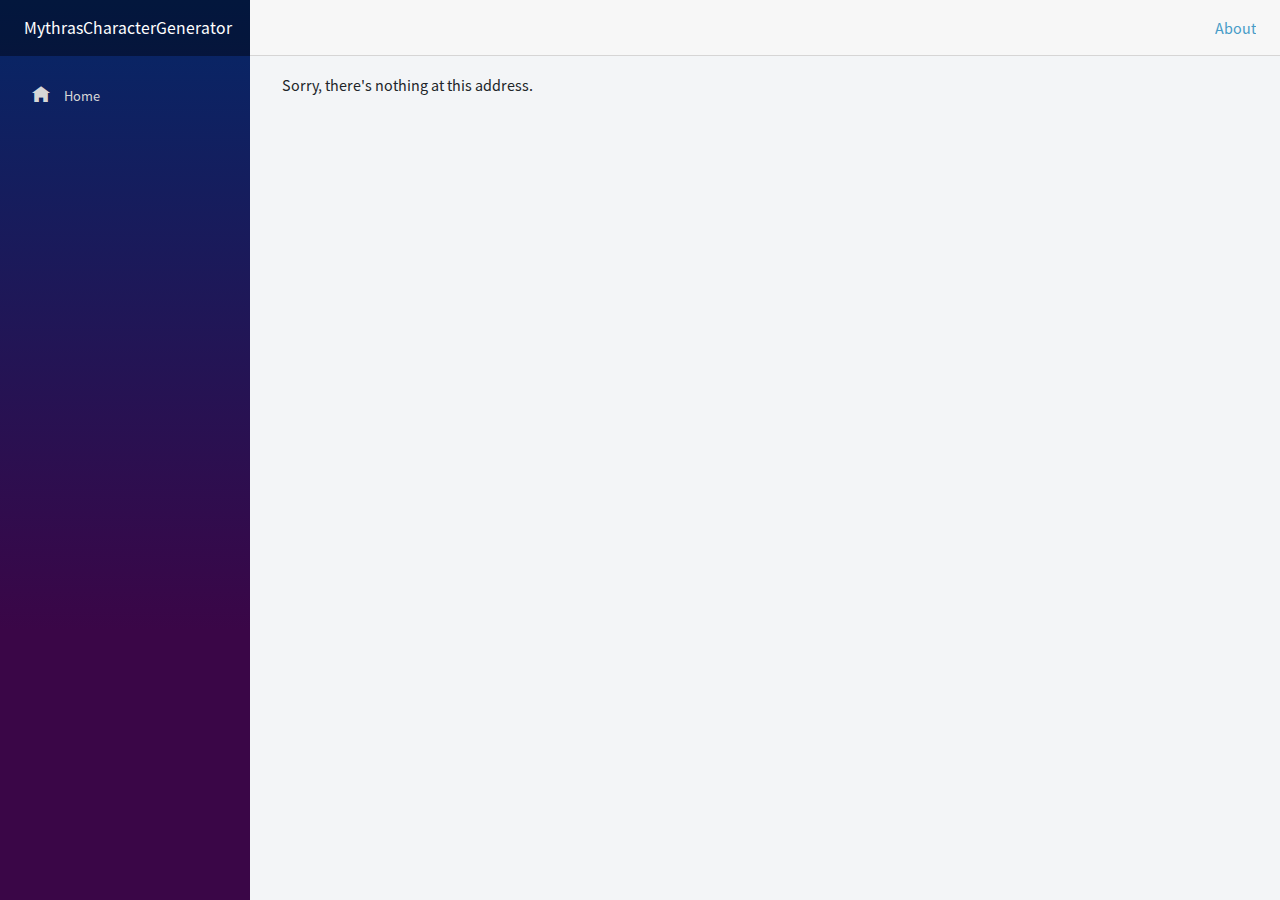
<file: index.html>
<!DOCTYPE html>
<html>

<head>
    <meta charset="utf-8" />
    <meta name="viewport" content="width=device-width, initial-scale=1.0, maximum-scale=1.0, user-scalable=no" />
    <title>MythrasCharacterGenerator</title>
    <base href="/" />
    <link href="css/bootstrap/bootstrap.min.css" rel="stylesheet" />
    <link href="https://fonts.googleapis.com/icon?family=Material+Icons" rel="stylesheet">
    <link href="css/app.css" rel="stylesheet" />
    <link href="MythrasCharacterGenerator.styles.css" rel="stylesheet" />
    <link href="manifest.json" rel="manifest" />
    <link rel="apple-touch-icon" sizes="512x512" href="icon-512.png" />
    <link rel="stylesheet" href="_content/Radzen.Blazor/css/default.css" />
</head>

<body>
    <div id="app">Loading...</div>

    <div id="blazor-error-ui">
        An unhandled error has occurred.
        <a href="" class="reload">Reload</a>
        <a class="dismiss">🗙</a>
    </div>
    <script src="_content/Blazor-State/blazorstate.js"></script>
    <script src="_framework/blazor.webassembly.js"></script>
    <script>navigator.serviceWorker.register('service-worker.js');</script>
    <script src="_content/Radzen.Blazor/Radzen.Blazor.js"></script>
</body>

</html>
</file>
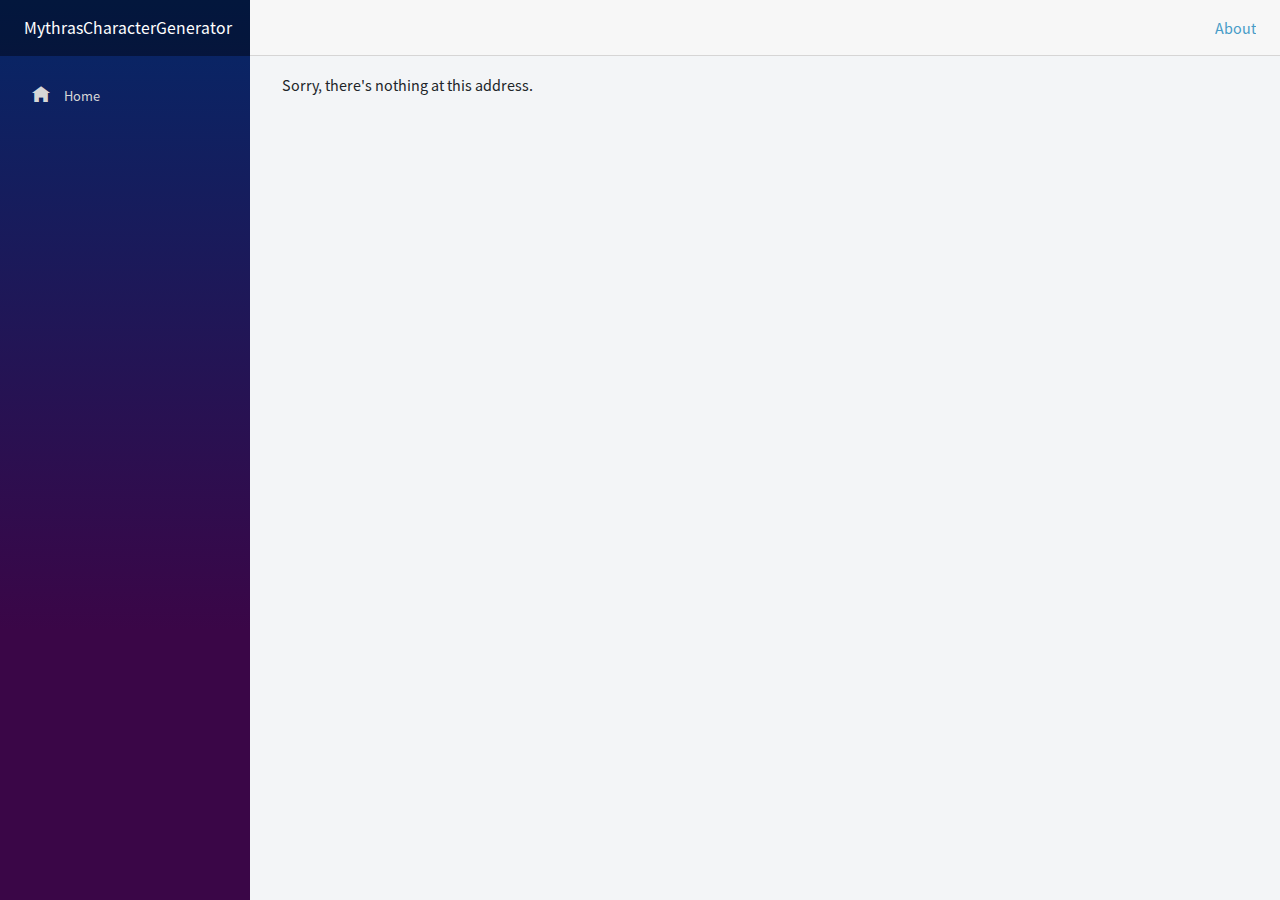
<file: Mythras Character Generator/wwwroot/index.html>
<!DOCTYPE html>
<html>

<head>
    <meta charset="utf-8" />
    <meta name="viewport" content="width=device-width, initial-scale=1.0, maximum-scale=1.0, user-scalable=no" />
    <title>Mythras Character Generator</title>
    <base href="/" />
    <link href="css/bootstrap/bootstrap.min.css" rel="stylesheet" />
    <link href="css/app.css" rel="stylesheet" />
    <link href="Mythras Character Generator.styles.css" rel="stylesheet" />
    <link href="manifest.json" rel="manifest" />
    <link rel="apple-touch-icon" sizes="512x512" href="icon-512.png" />
</head>

<body>
    <div id="app">Loading...</div>

    <div id="blazor-error-ui">
        An unhandled error has occurred.
        <a href="" class="reload">Reload</a>
        <a class="dismiss">🗙</a>
    </div>
    <script src="_framework/blazor.webassembly.js"></script>
    <script>navigator.serviceWorker.register('service-worker.js');</script>
</body>

</html>
</file>
<file: MythrasCharacterGenerator.styles.css>
/* /Shared/MainLayout.razor.rz.scp.css */
.page[b-bsaw8m8742] {
    position: relative;
    display: flex;
    flex-direction: column;
}

.main[b-bsaw8m8742] {
    flex: 1;
}

.sidebar[b-bsaw8m8742] {
    background-image: linear-gradient(180deg, rgb(5, 39, 103) 0%, #3a0647 70%);
}

.top-row[b-bsaw8m8742] {
    background-color: #f7f7f7;
    border-bottom: 1px solid #d6d5d5;
    justify-content: flex-end;
    height: 3.5rem;
    display: flex;
    align-items: center;
}

    .top-row[b-bsaw8m8742]  a, .top-row .btn-link[b-bsaw8m8742] {
        white-space: nowrap;
        margin-left: 1.5rem;
    }

    .top-row a:first-child[b-bsaw8m8742] {
        overflow: hidden;
        text-overflow: ellipsis;
    }

@media (max-width: 640.98px) {
    .top-row:not(.auth)[b-bsaw8m8742] {
        display: none;
    }

    .top-row.auth[b-bsaw8m8742] {
        justify-content: space-between;
    }

    .top-row a[b-bsaw8m8742], .top-row .btn-link[b-bsaw8m8742] {
        margin-left: 0;
    }
}

@media (min-width: 641px) {
    .page[b-bsaw8m8742] {
        flex-direction: row;
    }

    .sidebar[b-bsaw8m8742] {
        width: 250px;
        height: 100vh;
        position: sticky;
        top: 0;
    }

    .top-row[b-bsaw8m8742] {
        position: sticky;
        top: 0;
        z-index: 1;
    }

    .main > div[b-bsaw8m8742] {
        padding-left: 2rem !important;
        padding-right: 1.5rem !important;
    }
}
/* /Shared/NavMenu.razor.rz.scp.css */
.navbar-toggler[b-6nprhqh563] {
    background-color: rgba(255, 255, 255, 0.1);
}

.top-row[b-6nprhqh563] {
    height: 3.5rem;
    background-color: rgba(0,0,0,0.4);
}

.navbar-brand[b-6nprhqh563] {
    font-size: 1.1rem;
}

.oi[b-6nprhqh563] {
    width: 2rem;
    font-size: 1.1rem;
    vertical-align: text-top;
    top: -2px;
}

.nav-item[b-6nprhqh563] {
    font-size: 0.9rem;
    padding-bottom: 0.5rem;
}

    .nav-item:first-of-type[b-6nprhqh563] {
        padding-top: 1rem;
    }

    .nav-item:last-of-type[b-6nprhqh563] {
        padding-bottom: 1rem;
    }

    .nav-item[b-6nprhqh563]  a {
        color: #d7d7d7;
        border-radius: 4px;
        height: 3rem;
        display: flex;
        align-items: center;
        line-height: 3rem;
    }

.nav-item[b-6nprhqh563]  a.active {
    background-color: rgba(255,255,255,0.25);
    color: white;
}

.nav-item[b-6nprhqh563]  a:hover {
    background-color: rgba(255,255,255,0.1);
    color: white;
}

@media (min-width: 641px) {
    .navbar-toggler[b-6nprhqh563] {
        display: none;
    }

    .collapse[b-6nprhqh563] {
        /* Never collapse the sidebar for wide screens */
        display: block;
    }
}
</file>
<file: _content/Radzen.Blazor/css/default.css>
﻿:root {
  --blue: #007bff;
  --indigo: #6610f2;
  --purple: #6f42c1;
  --pink: #e83e8c;
  --red: #dc3545;
  --orange: #fd7e14;
  --yellow: #ffc107;
  --green: #28a745;
  --teal: #20c997;
  --cyan: #17a2b8;
  --white: #ffffff;
  --gray: #6c757d;
  --gray-dark: #343a40;
  --primary: #ff6d41;
  --secondary: #479cc8;
  --success: #5dbf74;
  --info: #68d5c8;
  --warning: #e6c54f;
  --danger: #f9777f;
  --light: #e6ecef;
  --dark: #343a40;
  --breakpoint-xs: 0;
  --breakpoint-sm: 576px;
  --breakpoint-md: 768px;
  --breakpoint-lg: 992px;
  --breakpoint-xl: 1200px;
  --font-family-sans-serif: "Source Sans Pro", -apple-system, BlinkMacSystemFont, "Segoe UI", Roboto, "Helvetica Neue", Arial, sans-serif, "Apple Color Emoji", "Segoe UI Emoji", "Segoe UI Symbol";
  --font-family-monospace: SFMono-Regular, Menlo, Monaco, Consolas, "Liberation Mono", "Courier New", monospace; }

@media print {
  *,
  *::before,
  *::after {
    text-shadow: none !important;
    -webkit-box-shadow: none !important;
            box-shadow: none !important; }
  a:not(.btn) {
    text-decoration: underline; }
  abbr[title]::after {
    content: " (" attr(title) ")"; }
  pre {
    white-space: pre-wrap !important; }
  pre,
  blockquote {
    border: 1px solid #adb5bd;
    page-break-inside: avoid; }
  thead {
    display: table-header-group; }
  tr,
  img {
    page-break-inside: avoid; }
  p,
  h2,
  h3 {
    orphans: 3;
    widows: 3; }
  h2,
  h3 {
    page-break-after: avoid; }
  @page {
    size: a3; }
  body {
    min-width: 992px !important; }
  .container {
    min-width: 992px !important; }
  .navbar {
    display: none; }
  .badge {
    border: 1px solid #040404; }
  .table {
    border-collapse: collapse !important; }
    .table td,
    .table th {
      background-color: #ffffff !important; }
  .table-bordered th,
  .table-bordered td {
    border: 1px solid #dee2e6 !important; }
  .table-dark {
    color: inherit; }
    .table-dark th,
    .table-dark td,
    .table-dark thead th,
    .table-dark tbody + tbody {
      border-color: #dee2e6; }
  .table .thead-dark th {
    color: inherit;
    border-color: #dee2e6; } }

*,
*::before,
*::after {
  -webkit-box-sizing: border-box;
          box-sizing: border-box; }

html {
  font-family: sans-serif;
  line-height: 1.15;
  -webkit-text-size-adjust: 100%;
  -webkit-tap-highlight-color: rgba(4, 4, 4, 0); }

article, aside, figcaption, figure, footer, header, hgroup, main, nav, section {
  display: block; }

body {
  margin: 0;
  font-family: "Source Sans Pro", -apple-system, BlinkMacSystemFont, "Segoe UI", Roboto, "Helvetica Neue", Arial, sans-serif, "Apple Color Emoji", "Segoe UI Emoji", "Segoe UI Symbol";
  font-size: 1rem;
  font-weight: 400;
  line-height: 1.5;
  color: #212529;
  text-align: left;
  background-color: #f3f5f7; }

[tabindex="-1"]:focus {
  outline: 0 !important; }

hr {
  -webkit-box-sizing: content-box;
          box-sizing: content-box;
  height: 0;
  overflow: visible; }

h1, h2, h3, h4, h5, h6 {
  margin-top: 0;
  margin-bottom: 0.5rem; }

p {
  margin-top: 0;
  margin-bottom: 1rem; }

abbr[title],
abbr[data-original-title] {
  text-decoration: underline;
  -webkit-text-decoration: underline dotted;
          text-decoration: underline dotted;
  cursor: help;
  border-bottom: 0;
  -webkit-text-decoration-skip-ink: none;
          text-decoration-skip-ink: none; }

address {
  margin-bottom: 1rem;
  font-style: normal;
  line-height: inherit; }

ol,
ul,
dl {
  margin-top: 0;
  margin-bottom: 1rem; }

ol ol,
ul ul,
ol ul,
ul ol {
  margin-bottom: 0; }

dt {
  font-weight: 700; }

dd {
  margin-bottom: .5rem;
  margin-left: 0; }

blockquote {
  margin: 0 0 1rem; }

b,
strong {
  font-weight: bolder; }

small {
  font-size: 80%; }

sub,
sup {
  position: relative;
  font-size: 75%;
  line-height: 0;
  vertical-align: baseline; }

sub {
  bottom: -.25em; }

sup {
  top: -.5em; }

a {
  color: #479cc8;
  text-decoration: none;
  background-color: transparent; }
  a:hover {
    color: #479cc8;
    text-decoration: underline; }

a:not([href]):not([tabindex]) {
  color: inherit;
  text-decoration: none; }
  a:not([href]):not([tabindex]):hover, a:not([href]):not([tabindex]):focus {
    color: inherit;
    text-decoration: none; }
  a:not([href]):not([tabindex]):focus {
    outline: 0; }

pre,
code,
kbd,
samp {
  font-family: SFMono-Regular, Menlo, Monaco, Consolas, "Liberation Mono", "Courier New", monospace;
  font-size: 1em; }

pre {
  margin-top: 0;
  margin-bottom: 1rem;
  overflow: auto; }

figure {
  margin: 0 0 1rem; }

img {
  vertical-align: middle;
  border-style: none; }

svg {
  overflow: hidden;
  vertical-align: middle; }

table {
  border-collapse: collapse; }

caption {
  padding-top: 0.75rem;
  padding-bottom: 0.75rem;
  color: #6c757d;
  text-align: left;
  caption-side: bottom; }

th {
  text-align: inherit; }

label {
  display: inline-block;
  margin-bottom: 0.5rem; }

button {
  border-radius: 0; }

button:focus {
  outline: 1px dotted;
  outline: 5px auto -webkit-focus-ring-color; }

input,
button,
select,
optgroup,
textarea {
  margin: 0;
  font-family: inherit;
  font-size: inherit;
  line-height: inherit; }

button,
input {
  overflow: visible; }

button,
select {
  text-transform: none; }

select {
  word-wrap: normal; }

button,
[type="button"],
[type="reset"],
[type="submit"] {
  -webkit-appearance: button; }

button:not(:disabled),
[type="button"]:not(:disabled),
[type="reset"]:not(:disabled),
[type="submit"]:not(:disabled) {
  cursor: pointer; }

button::-moz-focus-inner,
[type="button"]::-moz-focus-inner,
[type="reset"]::-moz-focus-inner,
[type="submit"]::-moz-focus-inner {
  padding: 0;
  border-style: none; }

input[type="radio"],
input[type="checkbox"] {
  -webkit-box-sizing: border-box;
          box-sizing: border-box;
  padding: 0; }

input[type="date"],
input[type="time"],
input[type="datetime-local"],
input[type="month"] {
  -webkit-appearance: listbox; }

textarea {
  overflow: auto;
  resize: vertical; }

fieldset {
  min-width: 0;
  padding: 0;
  margin: 0;
  border: 0; }

legend {
  display: block;
  width: 100%;
  max-width: 100%;
  padding: 0;
  margin-bottom: .5rem;
  font-size: 1.5rem;
  line-height: inherit;
  color: inherit;
  white-space: normal; }

progress {
  vertical-align: baseline; }

[type="number"]::-webkit-inner-spin-button,
[type="number"]::-webkit-outer-spin-button {
  height: auto; }

[type="search"] {
  outline-offset: -2px;
  -webkit-appearance: none; }

[type="search"]::-webkit-search-decoration {
  -webkit-appearance: none; }

::-webkit-file-upload-button {
  font: inherit;
  -webkit-appearance: button; }

output {
  display: inline-block; }

summary {
  display: list-item;
  cursor: pointer; }

template {
  display: none; }

[hidden] {
  display: none !important; }

.container {
  width: 100%;
  padding-right: 15px;
  padding-left: 15px;
  margin-right: auto;
  margin-left: auto; }
  @media (min-width: 576px) {
    .container {
      max-width: 540px; } }
  @media (min-width: 768px) {
    .container {
      max-width: 720px; } }
  @media (min-width: 992px) {
    .container {
      max-width: 960px; } }
  @media (min-width: 1200px) {
    .container {
      max-width: 1140px; } }
.container-fluid {
  width: 100%;
  padding-right: 15px;
  padding-left: 15px;
  margin-right: auto;
  margin-left: auto; }

.row {
  display: -webkit-box;
  display: -ms-flexbox;
  display: flex;
  -ms-flex-wrap: wrap;
      flex-wrap: wrap;
  margin-right: -15px;
  margin-left: -15px; }

.no-gutters {
  margin-right: 0;
  margin-left: 0; }
  .no-gutters > .col,
  .no-gutters > [class*="col-"] {
    padding-right: 0;
    padding-left: 0; }

.col-xl,
.col-xl-auto, .col-xl-12, .col-xl-11, .col-xl-10, .col-xl-9, .col-xl-8, .col-xl-7, .col-xl-6, .col-xl-5, .col-xl-4, .col-xl-3, .col-xl-2, .col-xl-1, .col-lg,
.col-lg-auto, .col-lg-12, .col-lg-11, .col-lg-10, .col-lg-9, .col-lg-8, .col-lg-7, .col-lg-6, .col-lg-5, .col-lg-4, .col-lg-3, .col-lg-2, .col-lg-1, .col-md,
.col-md-auto, .col-md-12, .col-md-11, .col-md-10, .col-md-9, .col-md-8, .col-md-7, .col-md-6, .col-md-5, .col-md-4, .col-md-3, .col-md-2, .col-md-1, .col-sm,
.col-sm-auto, .col-sm-12, .col-sm-11, .col-sm-10, .col-sm-9, .col-sm-8, .col-sm-7, .col-sm-6, .col-sm-5, .col-sm-4, .col-sm-3, .col-sm-2, .col-sm-1, .col,
.col-auto, .col-12, .col-11, .col-10, .col-9, .col-8, .col-7, .col-6, .col-5, .col-4, .col-3, .col-2, .col-1 {
  position: relative;
  width: 100%;
  padding-right: 15px;
  padding-left: 15px; }

.col {
  -ms-flex-preferred-size: 0;
      flex-basis: 0;
  -webkit-box-flex: 1;
      -ms-flex-positive: 1;
          flex-grow: 1;
  max-width: 100%; }

.col-auto {
  -webkit-box-flex: 0;
      -ms-flex: 0 0 auto;
          flex: 0 0 auto;
  width: auto;
  max-width: 100%; }

.col-1 {
  -webkit-box-flex: 0;
      -ms-flex: 0 0 8.33333%;
          flex: 0 0 8.33333%;
  max-width: 8.33333%; }

.col-2 {
  -webkit-box-flex: 0;
      -ms-flex: 0 0 16.66667%;
          flex: 0 0 16.66667%;
  max-width: 16.66667%; }

.col-3 {
  -webkit-box-flex: 0;
      -ms-flex: 0 0 25%;
          flex: 0 0 25%;
  max-width: 25%; }

.col-4 {
  -webkit-box-flex: 0;
      -ms-flex: 0 0 33.33333%;
          flex: 0 0 33.33333%;
  max-width: 33.33333%; }

.col-5 {
  -webkit-box-flex: 0;
      -ms-flex: 0 0 41.66667%;
          flex: 0 0 41.66667%;
  max-width: 41.66667%; }

.col-6 {
  -webkit-box-flex: 0;
      -ms-flex: 0 0 50%;
          flex: 0 0 50%;
  max-width: 50%; }

.col-7 {
  -webkit-box-flex: 0;
      -ms-flex: 0 0 58.33333%;
          flex: 0 0 58.33333%;
  max-width: 58.33333%; }

.col-8 {
  -webkit-box-flex: 0;
      -ms-flex: 0 0 66.66667%;
          flex: 0 0 66.66667%;
  max-width: 66.66667%; }

.col-9 {
  -webkit-box-flex: 0;
      -ms-flex: 0 0 75%;
          flex: 0 0 75%;
  max-width: 75%; }

.col-10 {
  -webkit-box-flex: 0;
      -ms-flex: 0 0 83.33333%;
          flex: 0 0 83.33333%;
  max-width: 83.33333%; }

.col-11 {
  -webkit-box-flex: 0;
      -ms-flex: 0 0 91.66667%;
          flex: 0 0 91.66667%;
  max-width: 91.66667%; }

.col-12 {
  -webkit-box-flex: 0;
      -ms-flex: 0 0 100%;
          flex: 0 0 100%;
  max-width: 100%; }

.order-first {
  -webkit-box-ordinal-group: 0;
      -ms-flex-order: -1;
          order: -1; }

.order-last {
  -webkit-box-ordinal-group: 14;
      -ms-flex-order: 13;
          order: 13; }

.order-0 {
  -webkit-box-ordinal-group: 1;
      -ms-flex-order: 0;
          order: 0; }

.order-1 {
  -webkit-box-ordinal-group: 2;
      -ms-flex-order: 1;
          order: 1; }

.order-2 {
  -webkit-box-ordinal-group: 3;
      -ms-flex-order: 2;
          order: 2; }

.order-3 {
  -webkit-box-ordinal-group: 4;
      -ms-flex-order: 3;
          order: 3; }

.order-4 {
  -webkit-box-ordinal-group: 5;
      -ms-flex-order: 4;
          order: 4; }

.order-5 {
  -webkit-box-ordinal-group: 6;
      -ms-flex-order: 5;
          order: 5; }

.order-6 {
  -webkit-box-ordinal-group: 7;
      -ms-flex-order: 6;
          order: 6; }

.order-7 {
  -webkit-box-ordinal-group: 8;
      -ms-flex-order: 7;
          order: 7; }

.order-8 {
  -webkit-box-ordinal-group: 9;
      -ms-flex-order: 8;
          order: 8; }

.order-9 {
  -webkit-box-ordinal-group: 10;
      -ms-flex-order: 9;
          order: 9; }

.order-10 {
  -webkit-box-ordinal-group: 11;
      -ms-flex-order: 10;
          order: 10; }

.order-11 {
  -webkit-box-ordinal-group: 12;
      -ms-flex-order: 11;
          order: 11; }

.order-12 {
  -webkit-box-ordinal-group: 13;
      -ms-flex-order: 12;
          order: 12; }

.offset-1 {
  margin-left: 8.33333%; }

.offset-2 {
  margin-left: 16.66667%; }

.offset-3 {
  margin-left: 25%; }

.offset-4 {
  margin-left: 33.33333%; }

.offset-5 {
  margin-left: 41.66667%; }

.offset-6 {
  margin-left: 50%; }

.offset-7 {
  margin-left: 58.33333%; }

.offset-8 {
  margin-left: 66.66667%; }

.offset-9 {
  margin-left: 75%; }

.offset-10 {
  margin-left: 83.33333%; }

.offset-11 {
  margin-left: 91.66667%; }

@media (min-width: 576px) {
  .col-sm {
    -ms-flex-preferred-size: 0;
        flex-basis: 0;
    -webkit-box-flex: 1;
        -ms-flex-positive: 1;
            flex-grow: 1;
    max-width: 100%; }
  .col-sm-auto {
    -webkit-box-flex: 0;
        -ms-flex: 0 0 auto;
            flex: 0 0 auto;
    width: auto;
    max-width: 100%; }
  .col-sm-1 {
    -webkit-box-flex: 0;
        -ms-flex: 0 0 8.33333%;
            flex: 0 0 8.33333%;
    max-width: 8.33333%; }
  .col-sm-2 {
    -webkit-box-flex: 0;
        -ms-flex: 0 0 16.66667%;
            flex: 0 0 16.66667%;
    max-width: 16.66667%; }
  .col-sm-3 {
    -webkit-box-flex: 0;
        -ms-flex: 0 0 25%;
            flex: 0 0 25%;
    max-width: 25%; }
  .col-sm-4 {
    -webkit-box-flex: 0;
        -ms-flex: 0 0 33.33333%;
            flex: 0 0 33.33333%;
    max-width: 33.33333%; }
  .col-sm-5 {
    -webkit-box-flex: 0;
        -ms-flex: 0 0 41.66667%;
            flex: 0 0 41.66667%;
    max-width: 41.66667%; }
  .col-sm-6 {
    -webkit-box-flex: 0;
        -ms-flex: 0 0 50%;
            flex: 0 0 50%;
    max-width: 50%; }
  .col-sm-7 {
    -webkit-box-flex: 0;
        -ms-flex: 0 0 58.33333%;
            flex: 0 0 58.33333%;
    max-width: 58.33333%; }
  .col-sm-8 {
    -webkit-box-flex: 0;
        -ms-flex: 0 0 66.66667%;
            flex: 0 0 66.66667%;
    max-width: 66.66667%; }
  .col-sm-9 {
    -webkit-box-flex: 0;
        -ms-flex: 0 0 75%;
            flex: 0 0 75%;
    max-width: 75%; }
  .col-sm-10 {
    -webkit-box-flex: 0;
        -ms-flex: 0 0 83.33333%;
            flex: 0 0 83.33333%;
    max-width: 83.33333%; }
  .col-sm-11 {
    -webkit-box-flex: 0;
        -ms-flex: 0 0 91.66667%;
            flex: 0 0 91.66667%;
    max-width: 91.66667%; }
  .col-sm-12 {
    -webkit-box-flex: 0;
        -ms-flex: 0 0 100%;
            flex: 0 0 100%;
    max-width: 100%; }
  .order-sm-first {
    -webkit-box-ordinal-group: 0;
        -ms-flex-order: -1;
            order: -1; }
  .order-sm-last {
    -webkit-box-ordinal-group: 14;
        -ms-flex-order: 13;
            order: 13; }
  .order-sm-0 {
    -webkit-box-ordinal-group: 1;
        -ms-flex-order: 0;
            order: 0; }
  .order-sm-1 {
    -webkit-box-ordinal-group: 2;
        -ms-flex-order: 1;
            order: 1; }
  .order-sm-2 {
    -webkit-box-ordinal-group: 3;
        -ms-flex-order: 2;
            order: 2; }
  .order-sm-3 {
    -webkit-box-ordinal-group: 4;
        -ms-flex-order: 3;
            order: 3; }
  .order-sm-4 {
    -webkit-box-ordinal-group: 5;
        -ms-flex-order: 4;
            order: 4; }
  .order-sm-5 {
    -webkit-box-ordinal-group: 6;
        -ms-flex-order: 5;
            order: 5; }
  .order-sm-6 {
    -webkit-box-ordinal-group: 7;
        -ms-flex-order: 6;
            order: 6; }
  .order-sm-7 {
    -webkit-box-ordinal-group: 8;
        -ms-flex-order: 7;
            order: 7; }
  .order-sm-8 {
    -webkit-box-ordinal-group: 9;
        -ms-flex-order: 8;
            order: 8; }
  .order-sm-9 {
    -webkit-box-ordinal-group: 10;
        -ms-flex-order: 9;
            order: 9; }
  .order-sm-10 {
    -webkit-box-ordinal-group: 11;
        -ms-flex-order: 10;
            order: 10; }
  .order-sm-11 {
    -webkit-box-ordinal-group: 12;
        -ms-flex-order: 11;
            order: 11; }
  .order-sm-12 {
    -webkit-box-ordinal-group: 13;
        -ms-flex-order: 12;
            order: 12; }
  .offset-sm-0 {
    margin-left: 0; }
  .offset-sm-1 {
    margin-left: 8.33333%; }
  .offset-sm-2 {
    margin-left: 16.66667%; }
  .offset-sm-3 {
    margin-left: 25%; }
  .offset-sm-4 {
    margin-left: 33.33333%; }
  .offset-sm-5 {
    margin-left: 41.66667%; }
  .offset-sm-6 {
    margin-left: 50%; }
  .offset-sm-7 {
    margin-left: 58.33333%; }
  .offset-sm-8 {
    margin-left: 66.66667%; }
  .offset-sm-9 {
    margin-left: 75%; }
  .offset-sm-10 {
    margin-left: 83.33333%; }
  .offset-sm-11 {
    margin-left: 91.66667%; } }

@media (min-width: 768px) {
  .col-md {
    -ms-flex-preferred-size: 0;
        flex-basis: 0;
    -webkit-box-flex: 1;
        -ms-flex-positive: 1;
            flex-grow: 1;
    max-width: 100%; }
  .col-md-auto {
    -webkit-box-flex: 0;
        -ms-flex: 0 0 auto;
            flex: 0 0 auto;
    width: auto;
    max-width: 100%; }
  .col-md-1 {
    -webkit-box-flex: 0;
        -ms-flex: 0 0 8.33333%;
            flex: 0 0 8.33333%;
    max-width: 8.33333%; }
  .col-md-2 {
    -webkit-box-flex: 0;
        -ms-flex: 0 0 16.66667%;
            flex: 0 0 16.66667%;
    max-width: 16.66667%; }
  .col-md-3 {
    -webkit-box-flex: 0;
        -ms-flex: 0 0 25%;
            flex: 0 0 25%;
    max-width: 25%; }
  .col-md-4 {
    -webkit-box-flex: 0;
        -ms-flex: 0 0 33.33333%;
            flex: 0 0 33.33333%;
    max-width: 33.33333%; }
  .col-md-5 {
    -webkit-box-flex: 0;
        -ms-flex: 0 0 41.66667%;
            flex: 0 0 41.66667%;
    max-width: 41.66667%; }
  .col-md-6 {
    -webkit-box-flex: 0;
        -ms-flex: 0 0 50%;
            flex: 0 0 50%;
    max-width: 50%; }
  .col-md-7 {
    -webkit-box-flex: 0;
        -ms-flex: 0 0 58.33333%;
            flex: 0 0 58.33333%;
    max-width: 58.33333%; }
  .col-md-8 {
    -webkit-box-flex: 0;
        -ms-flex: 0 0 66.66667%;
            flex: 0 0 66.66667%;
    max-width: 66.66667%; }
  .col-md-9 {
    -webkit-box-flex: 0;
        -ms-flex: 0 0 75%;
            flex: 0 0 75%;
    max-width: 75%; }
  .col-md-10 {
    -webkit-box-flex: 0;
        -ms-flex: 0 0 83.33333%;
            flex: 0 0 83.33333%;
    max-width: 83.33333%; }
  .col-md-11 {
    -webkit-box-flex: 0;
        -ms-flex: 0 0 91.66667%;
            flex: 0 0 91.66667%;
    max-width: 91.66667%; }
  .col-md-12 {
    -webkit-box-flex: 0;
        -ms-flex: 0 0 100%;
            flex: 0 0 100%;
    max-width: 100%; }
  .order-md-first {
    -webkit-box-ordinal-group: 0;
        -ms-flex-order: -1;
            order: -1; }
  .order-md-last {
    -webkit-box-ordinal-group: 14;
        -ms-flex-order: 13;
            order: 13; }
  .order-md-0 {
    -webkit-box-ordinal-group: 1;
        -ms-flex-order: 0;
            order: 0; }
  .order-md-1 {
    -webkit-box-ordinal-group: 2;
        -ms-flex-order: 1;
            order: 1; }
  .order-md-2 {
    -webkit-box-ordinal-group: 3;
        -ms-flex-order: 2;
            order: 2; }
  .order-md-3 {
    -webkit-box-ordinal-group: 4;
        -ms-flex-order: 3;
            order: 3; }
  .order-md-4 {
    -webkit-box-ordinal-group: 5;
        -ms-flex-order: 4;
            order: 4; }
  .order-md-5 {
    -webkit-box-ordinal-group: 6;
        -ms-flex-order: 5;
            order: 5; }
  .order-md-6 {
    -webkit-box-ordinal-group: 7;
        -ms-flex-order: 6;
            order: 6; }
  .order-md-7 {
    -webkit-box-ordinal-group: 8;
        -ms-flex-order: 7;
            order: 7; }
  .order-md-8 {
    -webkit-box-ordinal-group: 9;
        -ms-flex-order: 8;
            order: 8; }
  .order-md-9 {
    -webkit-box-ordinal-group: 10;
        -ms-flex-order: 9;
            order: 9; }
  .order-md-10 {
    -webkit-box-ordinal-group: 11;
        -ms-flex-order: 10;
            order: 10; }
  .order-md-11 {
    -webkit-box-ordinal-group: 12;
        -ms-flex-order: 11;
            order: 11; }
  .order-md-12 {
    -webkit-box-ordinal-group: 13;
        -ms-flex-order: 12;
            order: 12; }
  .offset-md-0 {
    margin-left: 0; }
  .offset-md-1 {
    margin-left: 8.33333%; }
  .offset-md-2 {
    margin-left: 16.66667%; }
  .offset-md-3 {
    margin-left: 25%; }
  .offset-md-4 {
    margin-left: 33.33333%; }
  .offset-md-5 {
    margin-left: 41.66667%; }
  .offset-md-6 {
    margin-left: 50%; }
  .offset-md-7 {
    margin-left: 58.33333%; }
  .offset-md-8 {
    margin-left: 66.66667%; }
  .offset-md-9 {
    margin-left: 75%; }
  .offset-md-10 {
    margin-left: 83.33333%; }
  .offset-md-11 {
    margin-left: 91.66667%; } }

@media (min-width: 992px) {
  .col-lg {
    -ms-flex-preferred-size: 0;
        flex-basis: 0;
    -webkit-box-flex: 1;
        -ms-flex-positive: 1;
            flex-grow: 1;
    max-width: 100%; }
  .col-lg-auto {
    -webkit-box-flex: 0;
        -ms-flex: 0 0 auto;
            flex: 0 0 auto;
    width: auto;
    max-width: 100%; }
  .col-lg-1 {
    -webkit-box-flex: 0;
        -ms-flex: 0 0 8.33333%;
            flex: 0 0 8.33333%;
    max-width: 8.33333%; }
  .col-lg-2 {
    -webkit-box-flex: 0;
        -ms-flex: 0 0 16.66667%;
            flex: 0 0 16.66667%;
    max-width: 16.66667%; }
  .col-lg-3 {
    -webkit-box-flex: 0;
        -ms-flex: 0 0 25%;
            flex: 0 0 25%;
    max-width: 25%; }
  .col-lg-4 {
    -webkit-box-flex: 0;
        -ms-flex: 0 0 33.33333%;
            flex: 0 0 33.33333%;
    max-width: 33.33333%; }
  .col-lg-5 {
    -webkit-box-flex: 0;
        -ms-flex: 0 0 41.66667%;
            flex: 0 0 41.66667%;
    max-width: 41.66667%; }
  .col-lg-6 {
    -webkit-box-flex: 0;
        -ms-flex: 0 0 50%;
            flex: 0 0 50%;
    max-width: 50%; }
  .col-lg-7 {
    -webkit-box-flex: 0;
        -ms-flex: 0 0 58.33333%;
            flex: 0 0 58.33333%;
    max-width: 58.33333%; }
  .col-lg-8 {
    -webkit-box-flex: 0;
        -ms-flex: 0 0 66.66667%;
            flex: 0 0 66.66667%;
    max-width: 66.66667%; }
  .col-lg-9 {
    -webkit-box-flex: 0;
        -ms-flex: 0 0 75%;
            flex: 0 0 75%;
    max-width: 75%; }
  .col-lg-10 {
    -webkit-box-flex: 0;
        -ms-flex: 0 0 83.33333%;
            flex: 0 0 83.33333%;
    max-width: 83.33333%; }
  .col-lg-11 {
    -webkit-box-flex: 0;
        -ms-flex: 0 0 91.66667%;
            flex: 0 0 91.66667%;
    max-width: 91.66667%; }
  .col-lg-12 {
    -webkit-box-flex: 0;
        -ms-flex: 0 0 100%;
            flex: 0 0 100%;
    max-width: 100%; }
  .order-lg-first {
    -webkit-box-ordinal-group: 0;
        -ms-flex-order: -1;
            order: -1; }
  .order-lg-last {
    -webkit-box-ordinal-group: 14;
        -ms-flex-order: 13;
            order: 13; }
  .order-lg-0 {
    -webkit-box-ordinal-group: 1;
        -ms-flex-order: 0;
            order: 0; }
  .order-lg-1 {
    -webkit-box-ordinal-group: 2;
        -ms-flex-order: 1;
            order: 1; }
  .order-lg-2 {
    -webkit-box-ordinal-group: 3;
        -ms-flex-order: 2;
            order: 2; }
  .order-lg-3 {
    -webkit-box-ordinal-group: 4;
        -ms-flex-order: 3;
            order: 3; }
  .order-lg-4 {
    -webkit-box-ordinal-group: 5;
        -ms-flex-order: 4;
            order: 4; }
  .order-lg-5 {
    -webkit-box-ordinal-group: 6;
        -ms-flex-order: 5;
            order: 5; }
  .order-lg-6 {
    -webkit-box-ordinal-group: 7;
        -ms-flex-order: 6;
            order: 6; }
  .order-lg-7 {
    -webkit-box-ordinal-group: 8;
        -ms-flex-order: 7;
            order: 7; }
  .order-lg-8 {
    -webkit-box-ordinal-group: 9;
        -ms-flex-order: 8;
            order: 8; }
  .order-lg-9 {
    -webkit-box-ordinal-group: 10;
        -ms-flex-order: 9;
            order: 9; }
  .order-lg-10 {
    -webkit-box-ordinal-group: 11;
        -ms-flex-order: 10;
            order: 10; }
  .order-lg-11 {
    -webkit-box-ordinal-group: 12;
        -ms-flex-order: 11;
            order: 11; }
  .order-lg-12 {
    -webkit-box-ordinal-group: 13;
        -ms-flex-order: 12;
            order: 12; }
  .offset-lg-0 {
    margin-left: 0; }
  .offset-lg-1 {
    margin-left: 8.33333%; }
  .offset-lg-2 {
    margin-left: 16.66667%; }
  .offset-lg-3 {
    margin-left: 25%; }
  .offset-lg-4 {
    margin-left: 33.33333%; }
  .offset-lg-5 {
    margin-left: 41.66667%; }
  .offset-lg-6 {
    margin-left: 50%; }
  .offset-lg-7 {
    margin-left: 58.33333%; }
  .offset-lg-8 {
    margin-left: 66.66667%; }
  .offset-lg-9 {
    margin-left: 75%; }
  .offset-lg-10 {
    margin-left: 83.33333%; }
  .offset-lg-11 {
    margin-left: 91.66667%; } }

@media (min-width: 1200px) {
  .col-xl {
    -ms-flex-preferred-size: 0;
        flex-basis: 0;
    -webkit-box-flex: 1;
        -ms-flex-positive: 1;
            flex-grow: 1;
    max-width: 100%; }
  .col-xl-auto {
    -webkit-box-flex: 0;
        -ms-flex: 0 0 auto;
            flex: 0 0 auto;
    width: auto;
    max-width: 100%; }
  .col-xl-1 {
    -webkit-box-flex: 0;
        -ms-flex: 0 0 8.33333%;
            flex: 0 0 8.33333%;
    max-width: 8.33333%; }
  .col-xl-2 {
    -webkit-box-flex: 0;
        -ms-flex: 0 0 16.66667%;
            flex: 0 0 16.66667%;
    max-width: 16.66667%; }
  .col-xl-3 {
    -webkit-box-flex: 0;
        -ms-flex: 0 0 25%;
            flex: 0 0 25%;
    max-width: 25%; }
  .col-xl-4 {
    -webkit-box-flex: 0;
        -ms-flex: 0 0 33.33333%;
            flex: 0 0 33.33333%;
    max-width: 33.33333%; }
  .col-xl-5 {
    -webkit-box-flex: 0;
        -ms-flex: 0 0 41.66667%;
            flex: 0 0 41.66667%;
    max-width: 41.66667%; }
  .col-xl-6 {
    -webkit-box-flex: 0;
        -ms-flex: 0 0 50%;
            flex: 0 0 50%;
    max-width: 50%; }
  .col-xl-7 {
    -webkit-box-flex: 0;
        -ms-flex: 0 0 58.33333%;
            flex: 0 0 58.33333%;
    max-width: 58.33333%; }
  .col-xl-8 {
    -webkit-box-flex: 0;
        -ms-flex: 0 0 66.66667%;
            flex: 0 0 66.66667%;
    max-width: 66.66667%; }
  .col-xl-9 {
    -webkit-box-flex: 0;
        -ms-flex: 0 0 75%;
            flex: 0 0 75%;
    max-width: 75%; }
  .col-xl-10 {
    -webkit-box-flex: 0;
        -ms-flex: 0 0 83.33333%;
            flex: 0 0 83.33333%;
    max-width: 83.33333%; }
  .col-xl-11 {
    -webkit-box-flex: 0;
        -ms-flex: 0 0 91.66667%;
            flex: 0 0 91.66667%;
    max-width: 91.66667%; }
  .col-xl-12 {
    -webkit-box-flex: 0;
        -ms-flex: 0 0 100%;
            flex: 0 0 100%;
    max-width: 100%; }
  .order-xl-first {
    -webkit-box-ordinal-group: 0;
        -ms-flex-order: -1;
            order: -1; }
  .order-xl-last {
    -webkit-box-ordinal-group: 14;
        -ms-flex-order: 13;
            order: 13; }
  .order-xl-0 {
    -webkit-box-ordinal-group: 1;
        -ms-flex-order: 0;
            order: 0; }
  .order-xl-1 {
    -webkit-box-ordinal-group: 2;
        -ms-flex-order: 1;
            order: 1; }
  .order-xl-2 {
    -webkit-box-ordinal-group: 3;
        -ms-flex-order: 2;
            order: 2; }
  .order-xl-3 {
    -webkit-box-ordinal-group: 4;
        -ms-flex-order: 3;
            order: 3; }
  .order-xl-4 {
    -webkit-box-ordinal-group: 5;
        -ms-flex-order: 4;
            order: 4; }
  .order-xl-5 {
    -webkit-box-ordinal-group: 6;
        -ms-flex-order: 5;
            order: 5; }
  .order-xl-6 {
    -webkit-box-ordinal-group: 7;
        -ms-flex-order: 6;
            order: 6; }
  .order-xl-7 {
    -webkit-box-ordinal-group: 8;
        -ms-flex-order: 7;
            order: 7; }
  .order-xl-8 {
    -webkit-box-ordinal-group: 9;
        -ms-flex-order: 8;
            order: 8; }
  .order-xl-9 {
    -webkit-box-ordinal-group: 10;
        -ms-flex-order: 9;
            order: 9; }
  .order-xl-10 {
    -webkit-box-ordinal-group: 11;
        -ms-flex-order: 10;
            order: 10; }
  .order-xl-11 {
    -webkit-box-ordinal-group: 12;
        -ms-flex-order: 11;
            order: 11; }
  .order-xl-12 {
    -webkit-box-ordinal-group: 13;
        -ms-flex-order: 12;
            order: 12; }
  .offset-xl-0 {
    margin-left: 0; }
  .offset-xl-1 {
    margin-left: 8.33333%; }
  .offset-xl-2 {
    margin-left: 16.66667%; }
  .offset-xl-3 {
    margin-left: 25%; }
  .offset-xl-4 {
    margin-left: 33.33333%; }
  .offset-xl-5 {
    margin-left: 41.66667%; }
  .offset-xl-6 {
    margin-left: 50%; }
  .offset-xl-7 {
    margin-left: 58.33333%; }
  .offset-xl-8 {
    margin-left: 66.66667%; }
  .offset-xl-9 {
    margin-left: 75%; }
  .offset-xl-10 {
    margin-left: 83.33333%; }
  .offset-xl-11 {
    margin-left: 91.66667%; } }

.form-control {
  display: block;
  width: 100%;
  height: 2.1875rem;
  padding: 0.375rem 0.75rem;
  font-size: 1rem;
  font-weight: 400;
  line-height: 1.5;
  color: #495057;
  background-color: #ffffff;
  background-clip: padding-box;
  border: 1px solid #ced4da;
  border-radius: 4px;
  -webkit-transition: border-color 0.15s ease-in-out, -webkit-box-shadow 0.15s ease-in-out;
  transition: border-color 0.15s ease-in-out, -webkit-box-shadow 0.15s ease-in-out;
  -o-transition: border-color 0.15s ease-in-out, box-shadow 0.15s ease-in-out;
  transition: border-color 0.15s ease-in-out, box-shadow 0.15s ease-in-out;
  transition: border-color 0.15s ease-in-out, box-shadow 0.15s ease-in-out, -webkit-box-shadow 0.15s ease-in-out; }
  @media (prefers-reduced-motion: reduce) {
    .form-control {
      -webkit-transition: none;
      -o-transition: none;
      transition: none; } }
  .form-control::-ms-expand {
    background-color: transparent;
    border: 0; }
  .form-control:focus {
    color: #495057;
    background-color: #ffffff;
    border-color: #ffcfc1;
    outline: 0;
    -webkit-box-shadow: 0 0 0 0.2rem rgba(255, 109, 65, 0.25);
            box-shadow: 0 0 0 0.2rem rgba(255, 109, 65, 0.25); }
  .form-control::-webkit-input-placeholder {
    color: #6c757d;
    opacity: 1; }
  .form-control::-moz-placeholder {
    color: #6c757d;
    opacity: 1; }
  .form-control:-ms-input-placeholder {
    color: #6c757d;
    opacity: 1; }
  .form-control::-ms-input-placeholder {
    color: #6c757d;
    opacity: 1; }
  .form-control::placeholder {
    color: #6c757d;
    opacity: 1; }
  .form-control:disabled, .form-control[readonly] {
    background-color: #e9ecef;
    opacity: 1; }

select.form-control:focus::-ms-value {
  color: #495057;
  background-color: #ffffff; }

.form-control-file,
.form-control-range {
  display: block;
  width: 100%; }

.col-form-label {
  padding-top: calc(0.375rem + 1px);
  padding-bottom: calc(0.375rem + 1px);
  margin-bottom: 0;
  font-size: inherit;
  line-height: 1.5; }

.col-form-label-lg {
  padding-top: calc(0.5rem + 1px);
  padding-bottom: calc(0.5rem + 1px);
  font-size: 1.25rem;
  line-height: 1.5; }

.col-form-label-sm {
  padding-top: calc(0.25rem + 1px);
  padding-bottom: calc(0.25rem + 1px);
  font-size: 0.875rem;
  line-height: 1.5; }

.form-control-plaintext {
  display: block;
  width: 100%;
  padding-top: 0.375rem;
  padding-bottom: 0.375rem;
  margin-bottom: 0;
  line-height: 1.5;
  color: #212529;
  background-color: transparent;
  border: solid transparent;
  border-width: 1px 0; }
  .form-control-plaintext.form-control-sm, .form-control-plaintext.form-control-lg {
    padding-right: 0;
    padding-left: 0; }

.form-control-sm {
  height: calc(1.5em + 0.5rem + 2px);
  padding: 0.25rem 0.5rem;
  font-size: 0.875rem;
  line-height: 1.5;
  border-radius: 0.2rem; }

.form-control-lg {
  height: calc(1.5em + 1rem + 2px);
  padding: 0.5rem 1rem;
  font-size: 1.25rem;
  line-height: 1.5;
  border-radius: 0.3rem; }

select.form-control[size], select.form-control[multiple] {
  height: auto; }

textarea.form-control {
  height: auto; }

.form-group {
  margin-bottom: 1rem; }

.form-text {
  display: block;
  margin-top: 0.25rem; }

.form-row {
  display: -webkit-box;
  display: -ms-flexbox;
  display: flex;
  -ms-flex-wrap: wrap;
      flex-wrap: wrap;
  margin-right: -5px;
  margin-left: -5px; }
  .form-row > .col,
  .form-row > [class*="col-"] {
    padding-right: 5px;
    padding-left: 5px; }

.form-check {
  position: relative;
  display: block;
  padding-left: 1.25rem; }

.form-check-input {
  position: absolute;
  margin-top: 0.3rem;
  margin-left: -1.25rem; }
  .form-check-input:disabled ~ .form-check-label {
    color: #6c757d; }

.form-check-label {
  margin-bottom: 0; }

.form-check-inline {
  display: -webkit-inline-box;
  display: -ms-inline-flexbox;
  display: inline-flex;
  -webkit-box-align: center;
      -ms-flex-align: center;
          align-items: center;
  padding-left: 0;
  margin-right: 0.75rem; }
  .form-check-inline .form-check-input {
    position: static;
    margin-top: 0;
    margin-right: 0.3125rem;
    margin-left: 0; }

.valid-feedback {
  display: none;
  width: 100%;
  margin-top: 0.25rem;
  font-size: 80%;
  color: #5dbf74; }

.valid-tooltip {
  position: absolute;
  top: 100%;
  z-index: 5;
  display: none;
  max-width: 100%;
  padding: 0.25rem 0.5rem;
  margin-top: .1rem;
  font-size: 0.875rem;
  line-height: 1.5;
  color: #212529;
  background-color: rgba(93, 191, 116, 0.9);
  border-radius: 4px; }

.was-validated .form-control:valid, .form-control.is-valid {
  border-color: #5dbf74;
  padding-right: calc(1.5em + 0.75rem);
  background-image: url("data:image/svg+xml,%3csvg xmlns='http://www.w3.org/2000/svg' viewBox='0 0 8 8'%3e%3cpath fill='%235dbf74' d='M2.3 6.73L.6 4.53c-.4-1.04.46-1.4 1.1-.8l1.1 1.4 3.4-3.8c.6-.63 1.6-.27 1.2.7l-4 4.6c-.43.5-.8.4-1.1.1z'/%3e%3c/svg%3e");
  background-repeat: no-repeat;
  background-position: center right calc(0.375em + 0.1875rem);
  background-size: calc(0.75em + 0.375rem) calc(0.75em + 0.375rem); }
  .was-validated .form-control:valid:focus, .form-control.is-valid:focus {
    border-color: #5dbf74;
    -webkit-box-shadow: 0 0 0 0.2rem rgba(93, 191, 116, 0.25);
            box-shadow: 0 0 0 0.2rem rgba(93, 191, 116, 0.25); }
  .was-validated .form-control:valid ~ .valid-feedback,
  .was-validated .form-control:valid ~ .valid-tooltip, .form-control.is-valid ~ .valid-feedback,
  .form-control.is-valid ~ .valid-tooltip {
    display: block; }

.was-validated textarea.form-control:valid, textarea.form-control.is-valid {
  padding-right: calc(1.5em + 0.75rem);
  background-position: top calc(0.375em + 0.1875rem) right calc(0.375em + 0.1875rem); }

.was-validated .custom-select:valid, .custom-select.is-valid {
  border-color: #5dbf74;
  padding-right: calc((1em + 0.75rem) * 3 / 4 + 1.75rem);
  background: url("data:image/svg+xml,%3csvg xmlns='http://www.w3.org/2000/svg' viewBox='0 0 4 5'%3e%3cpath fill='%23343a40' d='M2 0L0 2h4zm0 5L0 3h4z'/%3e%3c/svg%3e") no-repeat right 0.75rem center/8px 10px, url("data:image/svg+xml,%3csvg xmlns='http://www.w3.org/2000/svg' viewBox='0 0 8 8'%3e%3cpath fill='%235dbf74' d='M2.3 6.73L.6 4.53c-.4-1.04.46-1.4 1.1-.8l1.1 1.4 3.4-3.8c.6-.63 1.6-.27 1.2.7l-4 4.6c-.43.5-.8.4-1.1.1z'/%3e%3c/svg%3e") #ffffff no-repeat center right 1.75rem/calc(0.75em + 0.375rem) calc(0.75em + 0.375rem); }
  .was-validated .custom-select:valid:focus, .custom-select.is-valid:focus {
    border-color: #5dbf74;
    -webkit-box-shadow: 0 0 0 0.2rem rgba(93, 191, 116, 0.25);
            box-shadow: 0 0 0 0.2rem rgba(93, 191, 116, 0.25); }
  .was-validated .custom-select:valid ~ .valid-feedback,
  .was-validated .custom-select:valid ~ .valid-tooltip, .custom-select.is-valid ~ .valid-feedback,
  .custom-select.is-valid ~ .valid-tooltip {
    display: block; }

.was-validated .form-control-file:valid ~ .valid-feedback,
.was-validated .form-control-file:valid ~ .valid-tooltip, .form-control-file.is-valid ~ .valid-feedback,
.form-control-file.is-valid ~ .valid-tooltip {
  display: block; }

.was-validated .form-check-input:valid ~ .form-check-label, .form-check-input.is-valid ~ .form-check-label {
  color: #5dbf74; }

.was-validated .form-check-input:valid ~ .valid-feedback,
.was-validated .form-check-input:valid ~ .valid-tooltip, .form-check-input.is-valid ~ .valid-feedback,
.form-check-input.is-valid ~ .valid-tooltip {
  display: block; }

.was-validated .custom-control-input:valid ~ .custom-control-label, .custom-control-input.is-valid ~ .custom-control-label {
  color: #5dbf74; }
  .was-validated .custom-control-input:valid ~ .custom-control-label::before, .custom-control-input.is-valid ~ .custom-control-label::before {
    border-color: #5dbf74; }

.was-validated .custom-control-input:valid ~ .valid-feedback,
.was-validated .custom-control-input:valid ~ .valid-tooltip, .custom-control-input.is-valid ~ .valid-feedback,
.custom-control-input.is-valid ~ .valid-tooltip {
  display: block; }

.was-validated .custom-control-input:valid:checked ~ .custom-control-label::before, .custom-control-input.is-valid:checked ~ .custom-control-label::before {
  border-color: #82cd93;
  background-color: #82cd93; }

.was-validated .custom-control-input:valid:focus ~ .custom-control-label::before, .custom-control-input.is-valid:focus ~ .custom-control-label::before {
  -webkit-box-shadow: 0 0 0 0.2rem rgba(93, 191, 116, 0.25);
          box-shadow: 0 0 0 0.2rem rgba(93, 191, 116, 0.25); }

.was-validated .custom-control-input:valid:focus:not(:checked) ~ .custom-control-label::before, .custom-control-input.is-valid:focus:not(:checked) ~ .custom-control-label::before {
  border-color: #5dbf74; }

.was-validated .custom-file-input:valid ~ .custom-file-label, .custom-file-input.is-valid ~ .custom-file-label {
  border-color: #5dbf74; }

.was-validated .custom-file-input:valid ~ .valid-feedback,
.was-validated .custom-file-input:valid ~ .valid-tooltip, .custom-file-input.is-valid ~ .valid-feedback,
.custom-file-input.is-valid ~ .valid-tooltip {
  display: block; }

.was-validated .custom-file-input:valid:focus ~ .custom-file-label, .custom-file-input.is-valid:focus ~ .custom-file-label {
  border-color: #5dbf74;
  -webkit-box-shadow: 0 0 0 0.2rem rgba(93, 191, 116, 0.25);
          box-shadow: 0 0 0 0.2rem rgba(93, 191, 116, 0.25); }

.invalid-feedback {
  display: none;
  width: 100%;
  margin-top: 0.25rem;
  font-size: 80%;
  color: #f9777f; }

.invalid-tooltip {
  position: absolute;
  top: 100%;
  z-index: 5;
  display: none;
  max-width: 100%;
  padding: 0.25rem 0.5rem;
  margin-top: .1rem;
  font-size: 0.875rem;
  line-height: 1.5;
  color: #212529;
  background-color: rgba(249, 119, 127, 0.9);
  border-radius: 4px; }

.was-validated .form-control:invalid, .form-control.is-invalid {
  border-color: #f9777f;
  padding-right: calc(1.5em + 0.75rem);
  background-image: url("data:image/svg+xml,%3csvg xmlns='http://www.w3.org/2000/svg' fill='%23f9777f' viewBox='-2 -2 7 7'%3e%3cpath stroke='%23f9777f' d='M0 0l3 3m0-3L0 3'/%3e%3ccircle r='.5'/%3e%3ccircle cx='3' r='.5'/%3e%3ccircle cy='3' r='.5'/%3e%3ccircle cx='3' cy='3' r='.5'/%3e%3c/svg%3E");
  background-repeat: no-repeat;
  background-position: center right calc(0.375em + 0.1875rem);
  background-size: calc(0.75em + 0.375rem) calc(0.75em + 0.375rem); }
  .was-validated .form-control:invalid:focus, .form-control.is-invalid:focus {
    border-color: #f9777f;
    -webkit-box-shadow: 0 0 0 0.2rem rgba(249, 119, 127, 0.25);
            box-shadow: 0 0 0 0.2rem rgba(249, 119, 127, 0.25); }
  .was-validated .form-control:invalid ~ .invalid-feedback,
  .was-validated .form-control:invalid ~ .invalid-tooltip, .form-control.is-invalid ~ .invalid-feedback,
  .form-control.is-invalid ~ .invalid-tooltip {
    display: block; }

.was-validated textarea.form-control:invalid, textarea.form-control.is-invalid {
  padding-right: calc(1.5em + 0.75rem);
  background-position: top calc(0.375em + 0.1875rem) right calc(0.375em + 0.1875rem); }

.was-validated .custom-select:invalid, .custom-select.is-invalid {
  border-color: #f9777f;
  padding-right: calc((1em + 0.75rem) * 3 / 4 + 1.75rem);
  background: url("data:image/svg+xml,%3csvg xmlns='http://www.w3.org/2000/svg' viewBox='0 0 4 5'%3e%3cpath fill='%23343a40' d='M2 0L0 2h4zm0 5L0 3h4z'/%3e%3c/svg%3e") no-repeat right 0.75rem center/8px 10px, url("data:image/svg+xml,%3csvg xmlns='http://www.w3.org/2000/svg' fill='%23f9777f' viewBox='-2 -2 7 7'%3e%3cpath stroke='%23f9777f' d='M0 0l3 3m0-3L0 3'/%3e%3ccircle r='.5'/%3e%3ccircle cx='3' r='.5'/%3e%3ccircle cy='3' r='.5'/%3e%3ccircle cx='3' cy='3' r='.5'/%3e%3c/svg%3E") #ffffff no-repeat center right 1.75rem/calc(0.75em + 0.375rem) calc(0.75em + 0.375rem); }
  .was-validated .custom-select:invalid:focus, .custom-select.is-invalid:focus {
    border-color: #f9777f;
    -webkit-box-shadow: 0 0 0 0.2rem rgba(249, 119, 127, 0.25);
            box-shadow: 0 0 0 0.2rem rgba(249, 119, 127, 0.25); }
  .was-validated .custom-select:invalid ~ .invalid-feedback,
  .was-validated .custom-select:invalid ~ .invalid-tooltip, .custom-select.is-invalid ~ .invalid-feedback,
  .custom-select.is-invalid ~ .invalid-tooltip {
    display: block; }

.was-validated .form-control-file:invalid ~ .invalid-feedback,
.was-validated .form-control-file:invalid ~ .invalid-tooltip, .form-control-file.is-invalid ~ .invalid-feedback,
.form-control-file.is-invalid ~ .invalid-tooltip {
  display: block; }

.was-validated .form-check-input:invalid ~ .form-check-label, .form-check-input.is-invalid ~ .form-check-label {
  color: #f9777f; }

.was-validated .form-check-input:invalid ~ .invalid-feedback,
.was-validated .form-check-input:invalid ~ .invalid-tooltip, .form-check-input.is-invalid ~ .invalid-feedback,
.form-check-input.is-invalid ~ .invalid-tooltip {
  display: block; }

.was-validated .custom-control-input:invalid ~ .custom-control-label, .custom-control-input.is-invalid ~ .custom-control-label {
  color: #f9777f; }
  .was-validated .custom-control-input:invalid ~ .custom-control-label::before, .custom-control-input.is-invalid ~ .custom-control-label::before {
    border-color: #f9777f; }

.was-validated .custom-control-input:invalid ~ .invalid-feedback,
.was-validated .custom-control-input:invalid ~ .invalid-tooltip, .custom-control-input.is-invalid ~ .invalid-feedback,
.custom-control-input.is-invalid ~ .invalid-tooltip {
  display: block; }

.was-validated .custom-control-input:invalid:checked ~ .custom-control-label::before, .custom-control-input.is-invalid:checked ~ .custom-control-label::before {
  border-color: #fba8ad;
  background-color: #fba8ad; }

.was-validated .custom-control-input:invalid:focus ~ .custom-control-label::before, .custom-control-input.is-invalid:focus ~ .custom-control-label::before {
  -webkit-box-shadow: 0 0 0 0.2rem rgba(249, 119, 127, 0.25);
          box-shadow: 0 0 0 0.2rem rgba(249, 119, 127, 0.25); }

.was-validated .custom-control-input:invalid:focus:not(:checked) ~ .custom-control-label::before, .custom-control-input.is-invalid:focus:not(:checked) ~ .custom-control-label::before {
  border-color: #f9777f; }

.was-validated .custom-file-input:invalid ~ .custom-file-label, .custom-file-input.is-invalid ~ .custom-file-label {
  border-color: #f9777f; }

.was-validated .custom-file-input:invalid ~ .invalid-feedback,
.was-validated .custom-file-input:invalid ~ .invalid-tooltip, .custom-file-input.is-invalid ~ .invalid-feedback,
.custom-file-input.is-invalid ~ .invalid-tooltip {
  display: block; }

.was-validated .custom-file-input:invalid:focus ~ .custom-file-label, .custom-file-input.is-invalid:focus ~ .custom-file-label {
  border-color: #f9777f;
  -webkit-box-shadow: 0 0 0 0.2rem rgba(249, 119, 127, 0.25);
          box-shadow: 0 0 0 0.2rem rgba(249, 119, 127, 0.25); }

.form-inline {
  display: -webkit-box;
  display: -ms-flexbox;
  display: flex;
  -webkit-box-orient: horizontal;
  -webkit-box-direction: normal;
      -ms-flex-flow: row wrap;
          flex-flow: row wrap;
  -webkit-box-align: center;
      -ms-flex-align: center;
          align-items: center; }
  .form-inline .form-check {
    width: 100%; }
  @media (min-width: 576px) {
    .form-inline label {
      display: -webkit-box;
      display: -ms-flexbox;
      display: flex;
      -webkit-box-align: center;
          -ms-flex-align: center;
              align-items: center;
      -webkit-box-pack: center;
          -ms-flex-pack: center;
              justify-content: center;
      margin-bottom: 0; }
    .form-inline .form-group {
      display: -webkit-box;
      display: -ms-flexbox;
      display: flex;
      -webkit-box-flex: 0;
          -ms-flex: 0 0 auto;
              flex: 0 0 auto;
      -webkit-box-orient: horizontal;
      -webkit-box-direction: normal;
          -ms-flex-flow: row wrap;
              flex-flow: row wrap;
      -webkit-box-align: center;
          -ms-flex-align: center;
              align-items: center;
      margin-bottom: 0; }
    .form-inline .form-control {
      display: inline-block;
      width: auto;
      vertical-align: middle; }
    .form-inline .form-control-plaintext {
      display: inline-block; }
    .form-inline .input-group,
    .form-inline .custom-select {
      width: auto; }
    .form-inline .form-check {
      display: -webkit-box;
      display: -ms-flexbox;
      display: flex;
      -webkit-box-align: center;
          -ms-flex-align: center;
              align-items: center;
      -webkit-box-pack: center;
          -ms-flex-pack: center;
              justify-content: center;
      width: auto;
      padding-left: 0; }
    .form-inline .form-check-input {
      position: relative;
      -ms-flex-negative: 0;
          flex-shrink: 0;
      margin-top: 0;
      margin-right: 0.25rem;
      margin-left: 0; }
    .form-inline .custom-control {
      -webkit-box-align: center;
          -ms-flex-align: center;
              align-items: center;
      -webkit-box-pack: center;
          -ms-flex-pack: center;
              justify-content: center; }
    .form-inline .custom-control-label {
      margin-bottom: 0; } }
.badge {
  display: inline-block;
  padding: 0.25em 0.4em;
  font-size: 75%;
  font-weight: 700;
  line-height: 1;
  text-align: center;
  white-space: nowrap;
  vertical-align: baseline;
  border-radius: 4px;
  -webkit-transition: color 0.15s ease-in-out, background-color 0.15s ease-in-out, border-color 0.15s ease-in-out, -webkit-box-shadow 0.15s ease-in-out;
  transition: color 0.15s ease-in-out, background-color 0.15s ease-in-out, border-color 0.15s ease-in-out, -webkit-box-shadow 0.15s ease-in-out;
  -o-transition: color 0.15s ease-in-out, background-color 0.15s ease-in-out, border-color 0.15s ease-in-out, box-shadow 0.15s ease-in-out;
  transition: color 0.15s ease-in-out, background-color 0.15s ease-in-out, border-color 0.15s ease-in-out, box-shadow 0.15s ease-in-out;
  transition: color 0.15s ease-in-out, background-color 0.15s ease-in-out, border-color 0.15s ease-in-out, box-shadow 0.15s ease-in-out, -webkit-box-shadow 0.15s ease-in-out; }
  @media (prefers-reduced-motion: reduce) {
    .badge {
      -webkit-transition: none;
      -o-transition: none;
      transition: none; } }
  a.badge:hover, a.badge:focus {
    text-decoration: none; }
  .badge:empty {
    display: none; }

.btn .badge {
  position: relative;
  top: -1px; }

.badge-pill {
  padding-right: 0.6em;
  padding-left: 0.6em;
  border-radius: 10rem; }

.badge-primary {
  color: #ffffff;
  background-color: #ff6d41; }
  a.badge-primary:hover, a.badge-primary:focus {
    color: #ffffff;
    background-color: #ff460e; }
  a.badge-primary:focus, a.badge-primary.focus {
    outline: 0;
    -webkit-box-shadow: 0 0 0 0.2rem rgba(255, 109, 65, 0.5);
            box-shadow: 0 0 0 0.2rem rgba(255, 109, 65, 0.5); }

.badge-secondary {
  color: #ffffff;
  background-color: #479cc8; }
  a.badge-secondary:hover, a.badge-secondary:focus {
    color: #ffffff;
    background-color: #3381a9; }
  a.badge-secondary:focus, a.badge-secondary.focus {
    outline: 0;
    -webkit-box-shadow: 0 0 0 0.2rem rgba(71, 156, 200, 0.5);
            box-shadow: 0 0 0 0.2rem rgba(71, 156, 200, 0.5); }

.badge-success {
  color: #212529;
  background-color: #5dbf74; }
  a.badge-success:hover, a.badge-success:focus {
    color: #212529;
    background-color: #42a75a; }
  a.badge-success:focus, a.badge-success.focus {
    outline: 0;
    -webkit-box-shadow: 0 0 0 0.2rem rgba(93, 191, 116, 0.5);
            box-shadow: 0 0 0 0.2rem rgba(93, 191, 116, 0.5); }

.badge-info {
  color: #212529;
  background-color: #68d5c8; }
  a.badge-info:hover, a.badge-info:focus {
    color: #212529;
    background-color: #40cab9; }
  a.badge-info:focus, a.badge-info.focus {
    outline: 0;
    -webkit-box-shadow: 0 0 0 0.2rem rgba(104, 213, 200, 0.5);
            box-shadow: 0 0 0 0.2rem rgba(104, 213, 200, 0.5); }

.badge-warning {
  color: #212529;
  background-color: #e6c54f; }
  a.badge-warning:hover, a.badge-warning:focus {
    color: #212529;
    background-color: #e0b622; }
  a.badge-warning:focus, a.badge-warning.focus {
    outline: 0;
    -webkit-box-shadow: 0 0 0 0.2rem rgba(230, 197, 79, 0.5);
            box-shadow: 0 0 0 0.2rem rgba(230, 197, 79, 0.5); }

.badge-danger {
  color: #212529;
  background-color: #f9777f; }
  a.badge-danger:hover, a.badge-danger:focus {
    color: #212529;
    background-color: #f74651; }
  a.badge-danger:focus, a.badge-danger.focus {
    outline: 0;
    -webkit-box-shadow: 0 0 0 0.2rem rgba(249, 119, 127, 0.5);
            box-shadow: 0 0 0 0.2rem rgba(249, 119, 127, 0.5); }

.badge-light {
  color: #212529;
  background-color: #e6ecef; }
  a.badge-light:hover, a.badge-light:focus {
    color: #212529;
    background-color: #c7d4db; }
  a.badge-light:focus, a.badge-light.focus {
    outline: 0;
    -webkit-box-shadow: 0 0 0 0.2rem rgba(230, 236, 239, 0.5);
            box-shadow: 0 0 0 0.2rem rgba(230, 236, 239, 0.5); }

.badge-dark {
  color: #ffffff;
  background-color: #343a40; }
  a.badge-dark:hover, a.badge-dark:focus {
    color: #ffffff;
    background-color: #1d2124; }
  a.badge-dark:focus, a.badge-dark.focus {
    outline: 0;
    -webkit-box-shadow: 0 0 0 0.2rem rgba(52, 58, 64, 0.5);
            box-shadow: 0 0 0 0.2rem rgba(52, 58, 64, 0.5); }

.alert {
  position: relative;
  padding: 0.75rem 1.25rem;
  margin-bottom: 1rem;
  border: 1px solid transparent;
  border-radius: 4px; }

.alert-heading {
  color: inherit; }

.alert-link {
  font-weight: 700; }

.alert-dismissible {
  padding-right: 4rem; }
  .alert-dismissible .close {
    position: absolute;
    top: 0;
    right: 0;
    padding: 0.75rem 1.25rem;
    color: inherit; }

.alert-primary {
  color: #873b24;
  background-color: #ffe2d9;
  border-color: #ffd6ca; }
  .alert-primary hr {
    border-top-color: #ffc2b1; }
  .alert-primary .alert-link {
    color: #5f2919; }

.alert-secondary {
  color: #27536a;
  background-color: #daebf4;
  border-color: #cbe3f0; }
  .alert-secondary hr {
    border-top-color: #b7d8ea; }
  .alert-secondary .alert-link {
    color: #193645; }

.alert-success {
  color: #32653e;
  background-color: #dff2e3;
  border-color: #d2edd8; }
  .alert-success hr {
    border-top-color: #c0e6c8; }
  .alert-success .alert-link {
    color: #214329; }

.alert-info {
  color: #38716a;
  background-color: #e1f7f4;
  border-color: #d5f3f0; }
  .alert-info hr {
    border-top-color: #c1ede9; }
  .alert-info .alert-link {
    color: #274f4a; }

.alert-warning {
  color: #7a682b;
  background-color: #faf3dc;
  border-color: #f8efce; }
  .alert-warning hr {
    border-top-color: #f5e8b8; }
  .alert-warning .alert-link {
    color: #54481e; }

.alert-danger {
  color: #834044;
  background-color: #fee4e5;
  border-color: #fdd9db; }
  .alert-danger hr {
    border-top-color: #fcc1c4; }
  .alert-danger .alert-link {
    color: #612f32; }

.alert-light {
  color: #7a7d7e;
  background-color: #fafbfc;
  border-color: #f8fafb; }
  .alert-light hr {
    border-top-color: #e8eef2; }
  .alert-light .alert-link {
    color: #616364; }

.alert-dark {
  color: #1d2023;
  background-color: #d6d8d9;
  border-color: #c6c8ca; }
  .alert-dark hr {
    border-top-color: #b9bbbe; }
  .alert-dark .alert-link {
    color: #060707; }

.media {
  display: -webkit-box;
  display: -ms-flexbox;
  display: flex;
  -webkit-box-align: start;
      -ms-flex-align: start;
          align-items: flex-start; }

.media-body {
  -webkit-box-flex: 1;
      -ms-flex: 1;
          flex: 1; }

.align-baseline {
  vertical-align: baseline !important; }

.align-top {
  vertical-align: top !important; }

.align-middle {
  vertical-align: middle !important; }

.align-bottom {
  vertical-align: bottom !important; }

.align-text-bottom {
  vertical-align: text-bottom !important; }

.align-text-top {
  vertical-align: text-top !important; }

.bg-primary {
  background-color: #ff6d41 !important; }

a.bg-primary:hover, a.bg-primary:focus,
button.bg-primary:hover,
button.bg-primary:focus {
  background-color: #ff460e !important; }

.bg-secondary {
  background-color: #479cc8 !important; }

a.bg-secondary:hover, a.bg-secondary:focus,
button.bg-secondary:hover,
button.bg-secondary:focus {
  background-color: #3381a9 !important; }

.bg-success {
  background-color: #5dbf74 !important; }

a.bg-success:hover, a.bg-success:focus,
button.bg-success:hover,
button.bg-success:focus {
  background-color: #42a75a !important; }

.bg-info {
  background-color: #68d5c8 !important; }

a.bg-info:hover, a.bg-info:focus,
button.bg-info:hover,
button.bg-info:focus {
  background-color: #40cab9 !important; }

.bg-warning {
  background-color: #e6c54f !important; }

a.bg-warning:hover, a.bg-warning:focus,
button.bg-warning:hover,
button.bg-warning:focus {
  background-color: #e0b622 !important; }

.bg-danger {
  background-color: #f9777f !important; }

a.bg-danger:hover, a.bg-danger:focus,
button.bg-danger:hover,
button.bg-danger:focus {
  background-color: #f74651 !important; }

.bg-light {
  background-color: #e6ecef !important; }

a.bg-light:hover, a.bg-light:focus,
button.bg-light:hover,
button.bg-light:focus {
  background-color: #c7d4db !important; }

.bg-dark {
  background-color: #343a40 !important; }

a.bg-dark:hover, a.bg-dark:focus,
button.bg-dark:hover,
button.bg-dark:focus {
  background-color: #1d2124 !important; }

.bg-white {
  background-color: #ffffff !important; }

.bg-transparent {
  background-color: transparent !important; }

.border {
  border: 1px solid #dee2e6 !important; }

.border-top {
  border-top: 1px solid #dee2e6 !important; }

.border-right {
  border-right: 1px solid #dee2e6 !important; }

.border-bottom {
  border-bottom: 1px solid #dee2e6 !important; }

.border-left {
  border-left: 1px solid #dee2e6 !important; }

.border-0 {
  border: 0 !important; }

.border-top-0 {
  border-top: 0 !important; }

.border-right-0 {
  border-right: 0 !important; }

.border-bottom-0 {
  border-bottom: 0 !important; }

.border-left-0 {
  border-left: 0 !important; }

.border-primary {
  border-color: #ff6d41 !important; }

.border-secondary {
  border-color: #479cc8 !important; }

.border-success {
  border-color: #5dbf74 !important; }

.border-info {
  border-color: #68d5c8 !important; }

.border-warning {
  border-color: #e6c54f !important; }

.border-danger {
  border-color: #f9777f !important; }

.border-light {
  border-color: #e6ecef !important; }

.border-dark {
  border-color: #343a40 !important; }

.border-white {
  border-color: #ffffff !important; }

.rounded-sm {
  border-radius: 0.2rem !important; }

.rounded {
  border-radius: 4px !important; }

.rounded-top {
  border-top-left-radius: 4px !important;
  border-top-right-radius: 4px !important; }

.rounded-right {
  border-top-right-radius: 4px !important;
  border-bottom-right-radius: 4px !important; }

.rounded-bottom {
  border-bottom-right-radius: 4px !important;
  border-bottom-left-radius: 4px !important; }

.rounded-left {
  border-top-left-radius: 4px !important;
  border-bottom-left-radius: 4px !important; }

.rounded-lg {
  border-radius: 0.3rem !important; }

.rounded-circle {
  border-radius: 50% !important; }

.rounded-pill {
  border-radius: 50rem !important; }

.rounded-0 {
  border-radius: 0 !important; }

.clearfix::after {
  display: block;
  clear: both;
  content: ""; }

.d-none {
  display: none !important; }

.d-inline {
  display: inline !important; }

.d-inline-block {
  display: inline-block !important; }

.d-block {
  display: block !important; }

.d-table {
  display: table !important; }

.d-table-row {
  display: table-row !important; }

.d-table-cell {
  display: table-cell !important; }

.d-flex {
  display: -webkit-box !important;
  display: -ms-flexbox !important;
  display: flex !important; }

.d-inline-flex {
  display: -webkit-inline-box !important;
  display: -ms-inline-flexbox !important;
  display: inline-flex !important; }

@media (min-width: 576px) {
  .d-sm-none {
    display: none !important; }
  .d-sm-inline {
    display: inline !important; }
  .d-sm-inline-block {
    display: inline-block !important; }
  .d-sm-block {
    display: block !important; }
  .d-sm-table {
    display: table !important; }
  .d-sm-table-row {
    display: table-row !important; }
  .d-sm-table-cell {
    display: table-cell !important; }
  .d-sm-flex {
    display: -webkit-box !important;
    display: -ms-flexbox !important;
    display: flex !important; }
  .d-sm-inline-flex {
    display: -webkit-inline-box !important;
    display: -ms-inline-flexbox !important;
    display: inline-flex !important; } }

@media (min-width: 768px) {
  .d-md-none {
    display: none !important; }
  .d-md-inline {
    display: inline !important; }
  .d-md-inline-block {
    display: inline-block !important; }
  .d-md-block {
    display: block !important; }
  .d-md-table {
    display: table !important; }
  .d-md-table-row {
    display: table-row !important; }
  .d-md-table-cell {
    display: table-cell !important; }
  .d-md-flex {
    display: -webkit-box !important;
    display: -ms-flexbox !important;
    display: flex !important; }
  .d-md-inline-flex {
    display: -webkit-inline-box !important;
    display: -ms-inline-flexbox !important;
    display: inline-flex !important; } }

@media (min-width: 992px) {
  .d-lg-none {
    display: none !important; }
  .d-lg-inline {
    display: inline !important; }
  .d-lg-inline-block {
    display: inline-block !important; }
  .d-lg-block {
    display: block !important; }
  .d-lg-table {
    display: table !important; }
  .d-lg-table-row {
    display: table-row !important; }
  .d-lg-table-cell {
    display: table-cell !important; }
  .d-lg-flex {
    display: -webkit-box !important;
    display: -ms-flexbox !important;
    display: flex !important; }
  .d-lg-inline-flex {
    display: -webkit-inline-box !important;
    display: -ms-inline-flexbox !important;
    display: inline-flex !important; } }

@media (min-width: 1200px) {
  .d-xl-none {
    display: none !important; }
  .d-xl-inline {
    display: inline !important; }
  .d-xl-inline-block {
    display: inline-block !important; }
  .d-xl-block {
    display: block !important; }
  .d-xl-table {
    display: table !important; }
  .d-xl-table-row {
    display: table-row !important; }
  .d-xl-table-cell {
    display: table-cell !important; }
  .d-xl-flex {
    display: -webkit-box !important;
    display: -ms-flexbox !important;
    display: flex !important; }
  .d-xl-inline-flex {
    display: -webkit-inline-box !important;
    display: -ms-inline-flexbox !important;
    display: inline-flex !important; } }

@media print {
  .d-print-none {
    display: none !important; }
  .d-print-inline {
    display: inline !important; }
  .d-print-inline-block {
    display: inline-block !important; }
  .d-print-block {
    display: block !important; }
  .d-print-table {
    display: table !important; }
  .d-print-table-row {
    display: table-row !important; }
  .d-print-table-cell {
    display: table-cell !important; }
  .d-print-flex {
    display: -webkit-box !important;
    display: -ms-flexbox !important;
    display: flex !important; }
  .d-print-inline-flex {
    display: -webkit-inline-box !important;
    display: -ms-inline-flexbox !important;
    display: inline-flex !important; } }

.embed-responsive {
  position: relative;
  display: block;
  width: 100%;
  padding: 0;
  overflow: hidden; }
  .embed-responsive::before {
    display: block;
    content: ""; }
  .embed-responsive .embed-responsive-item,
  .embed-responsive iframe,
  .embed-responsive embed,
  .embed-responsive object,
  .embed-responsive video {
    position: absolute;
    top: 0;
    bottom: 0;
    left: 0;
    width: 100%;
    height: 100%;
    border: 0; }

.embed-responsive-21by9::before {
  padding-top: 42.85714%; }

.embed-responsive-16by9::before {
  padding-top: 56.25%; }

.embed-responsive-4by3::before {
  padding-top: 75%; }

.embed-responsive-1by1::before {
  padding-top: 100%; }

.flex-row {
  -webkit-box-orient: horizontal !important;
  -webkit-box-direction: normal !important;
      -ms-flex-direction: row !important;
          flex-direction: row !important; }

.flex-column {
  -webkit-box-orient: vertical !important;
  -webkit-box-direction: normal !important;
      -ms-flex-direction: column !important;
          flex-direction: column !important; }

.flex-row-reverse {
  -webkit-box-orient: horizontal !important;
  -webkit-box-direction: reverse !important;
      -ms-flex-direction: row-reverse !important;
          flex-direction: row-reverse !important; }

.flex-column-reverse {
  -webkit-box-orient: vertical !important;
  -webkit-box-direction: reverse !important;
      -ms-flex-direction: column-reverse !important;
          flex-direction: column-reverse !important; }

.flex-wrap {
  -ms-flex-wrap: wrap !important;
      flex-wrap: wrap !important; }

.flex-nowrap {
  -ms-flex-wrap: nowrap !important;
      flex-wrap: nowrap !important; }

.flex-wrap-reverse {
  -ms-flex-wrap: wrap-reverse !important;
      flex-wrap: wrap-reverse !important; }

.flex-fill {
  -webkit-box-flex: 1 !important;
      -ms-flex: 1 1 auto !important;
          flex: 1 1 auto !important; }

.flex-grow-0 {
  -webkit-box-flex: 0 !important;
      -ms-flex-positive: 0 !important;
          flex-grow: 0 !important; }

.flex-grow-1 {
  -webkit-box-flex: 1 !important;
      -ms-flex-positive: 1 !important;
          flex-grow: 1 !important; }

.flex-shrink-0 {
  -ms-flex-negative: 0 !important;
      flex-shrink: 0 !important; }

.flex-shrink-1 {
  -ms-flex-negative: 1 !important;
      flex-shrink: 1 !important; }

.justify-content-start {
  -webkit-box-pack: start !important;
      -ms-flex-pack: start !important;
          justify-content: flex-start !important; }

.justify-content-end {
  -webkit-box-pack: end !important;
      -ms-flex-pack: end !important;
          justify-content: flex-end !important; }

.justify-content-center {
  -webkit-box-pack: center !important;
      -ms-flex-pack: center !important;
          justify-content: center !important; }

.justify-content-between {
  -webkit-box-pack: justify !important;
      -ms-flex-pack: justify !important;
          justify-content: space-between !important; }

.justify-content-around {
  -ms-flex-pack: distribute !important;
      justify-content: space-around !important; }

.align-items-start {
  -webkit-box-align: start !important;
      -ms-flex-align: start !important;
          align-items: flex-start !important; }

.align-items-end {
  -webkit-box-align: end !important;
      -ms-flex-align: end !important;
          align-items: flex-end !important; }

.align-items-center {
  -webkit-box-align: center !important;
      -ms-flex-align: center !important;
          align-items: center !important; }

.align-items-baseline {
  -webkit-box-align: baseline !important;
      -ms-flex-align: baseline !important;
          align-items: baseline !important; }

.align-items-stretch {
  -webkit-box-align: stretch !important;
      -ms-flex-align: stretch !important;
          align-items: stretch !important; }

.align-content-start {
  -ms-flex-line-pack: start !important;
      align-content: flex-start !important; }

.align-content-end {
  -ms-flex-line-pack: end !important;
      align-content: flex-end !important; }

.align-content-center {
  -ms-flex-line-pack: center !important;
      align-content: center !important; }

.align-content-between {
  -ms-flex-line-pack: justify !important;
      align-content: space-between !important; }

.align-content-around {
  -ms-flex-line-pack: distribute !important;
      align-content: space-around !important; }

.align-content-stretch {
  -ms-flex-line-pack: stretch !important;
      align-content: stretch !important; }

.align-self-auto {
  -ms-flex-item-align: auto !important;
      align-self: auto !important; }

.align-self-start {
  -ms-flex-item-align: start !important;
      align-self: flex-start !important; }

.align-self-end {
  -ms-flex-item-align: end !important;
      align-self: flex-end !important; }

.align-self-center {
  -ms-flex-item-align: center !important;
      align-self: center !important; }

.align-self-baseline {
  -ms-flex-item-align: baseline !important;
      align-self: baseline !important; }

.align-self-stretch {
  -ms-flex-item-align: stretch !important;
      align-self: stretch !important; }

@media (min-width: 576px) {
  .flex-sm-row {
    -webkit-box-orient: horizontal !important;
    -webkit-box-direction: normal !important;
        -ms-flex-direction: row !important;
            flex-direction: row !important; }
  .flex-sm-column {
    -webkit-box-orient: vertical !important;
    -webkit-box-direction: normal !important;
        -ms-flex-direction: column !important;
            flex-direction: column !important; }
  .flex-sm-row-reverse {
    -webkit-box-orient: horizontal !important;
    -webkit-box-direction: reverse !important;
        -ms-flex-direction: row-reverse !important;
            flex-direction: row-reverse !important; }
  .flex-sm-column-reverse {
    -webkit-box-orient: vertical !important;
    -webkit-box-direction: reverse !important;
        -ms-flex-direction: column-reverse !important;
            flex-direction: column-reverse !important; }
  .flex-sm-wrap {
    -ms-flex-wrap: wrap !important;
        flex-wrap: wrap !important; }
  .flex-sm-nowrap {
    -ms-flex-wrap: nowrap !important;
        flex-wrap: nowrap !important; }
  .flex-sm-wrap-reverse {
    -ms-flex-wrap: wrap-reverse !important;
        flex-wrap: wrap-reverse !important; }
  .flex-sm-fill {
    -webkit-box-flex: 1 !important;
        -ms-flex: 1 1 auto !important;
            flex: 1 1 auto !important; }
  .flex-sm-grow-0 {
    -webkit-box-flex: 0 !important;
        -ms-flex-positive: 0 !important;
            flex-grow: 0 !important; }
  .flex-sm-grow-1 {
    -webkit-box-flex: 1 !important;
        -ms-flex-positive: 1 !important;
            flex-grow: 1 !important; }
  .flex-sm-shrink-0 {
    -ms-flex-negative: 0 !important;
        flex-shrink: 0 !important; }
  .flex-sm-shrink-1 {
    -ms-flex-negative: 1 !important;
        flex-shrink: 1 !important; }
  .justify-content-sm-start {
    -webkit-box-pack: start !important;
        -ms-flex-pack: start !important;
            justify-content: flex-start !important; }
  .justify-content-sm-end {
    -webkit-box-pack: end !important;
        -ms-flex-pack: end !important;
            justify-content: flex-end !important; }
  .justify-content-sm-center {
    -webkit-box-pack: center !important;
        -ms-flex-pack: center !important;
            justify-content: center !important; }
  .justify-content-sm-between {
    -webkit-box-pack: justify !important;
        -ms-flex-pack: justify !important;
            justify-content: space-between !important; }
  .justify-content-sm-around {
    -ms-flex-pack: distribute !important;
        justify-content: space-around !important; }
  .align-items-sm-start {
    -webkit-box-align: start !important;
        -ms-flex-align: start !important;
            align-items: flex-start !important; }
  .align-items-sm-end {
    -webkit-box-align: end !important;
        -ms-flex-align: end !important;
            align-items: flex-end !important; }
  .align-items-sm-center {
    -webkit-box-align: center !important;
        -ms-flex-align: center !important;
            align-items: center !important; }
  .align-items-sm-baseline {
    -webkit-box-align: baseline !important;
        -ms-flex-align: baseline !important;
            align-items: baseline !important; }
  .align-items-sm-stretch {
    -webkit-box-align: stretch !important;
        -ms-flex-align: stretch !important;
            align-items: stretch !important; }
  .align-content-sm-start {
    -ms-flex-line-pack: start !important;
        align-content: flex-start !important; }
  .align-content-sm-end {
    -ms-flex-line-pack: end !important;
        align-content: flex-end !important; }
  .align-content-sm-center {
    -ms-flex-line-pack: center !important;
        align-content: center !important; }
  .align-content-sm-between {
    -ms-flex-line-pack: justify !important;
        align-content: space-between !important; }
  .align-content-sm-around {
    -ms-flex-line-pack: distribute !important;
        align-content: space-around !important; }
  .align-content-sm-stretch {
    -ms-flex-line-pack: stretch !important;
        align-content: stretch !important; }
  .align-self-sm-auto {
    -ms-flex-item-align: auto !important;
        align-self: auto !important; }
  .align-self-sm-start {
    -ms-flex-item-align: start !important;
        align-self: flex-start !important; }
  .align-self-sm-end {
    -ms-flex-item-align: end !important;
        align-self: flex-end !important; }
  .align-self-sm-center {
    -ms-flex-item-align: center !important;
        align-self: center !important; }
  .align-self-sm-baseline {
    -ms-flex-item-align: baseline !important;
        align-self: baseline !important; }
  .align-self-sm-stretch {
    -ms-flex-item-align: stretch !important;
        align-self: stretch !important; } }

@media (min-width: 768px) {
  .flex-md-row {
    -webkit-box-orient: horizontal !important;
    -webkit-box-direction: normal !important;
        -ms-flex-direction: row !important;
            flex-direction: row !important; }
  .flex-md-column {
    -webkit-box-orient: vertical !important;
    -webkit-box-direction: normal !important;
        -ms-flex-direction: column !important;
            flex-direction: column !important; }
  .flex-md-row-reverse {
    -webkit-box-orient: horizontal !important;
    -webkit-box-direction: reverse !important;
        -ms-flex-direction: row-reverse !important;
            flex-direction: row-reverse !important; }
  .flex-md-column-reverse {
    -webkit-box-orient: vertical !important;
    -webkit-box-direction: reverse !important;
        -ms-flex-direction: column-reverse !important;
            flex-direction: column-reverse !important; }
  .flex-md-wrap {
    -ms-flex-wrap: wrap !important;
        flex-wrap: wrap !important; }
  .flex-md-nowrap {
    -ms-flex-wrap: nowrap !important;
        flex-wrap: nowrap !important; }
  .flex-md-wrap-reverse {
    -ms-flex-wrap: wrap-reverse !important;
        flex-wrap: wrap-reverse !important; }
  .flex-md-fill {
    -webkit-box-flex: 1 !important;
        -ms-flex: 1 1 auto !important;
            flex: 1 1 auto !important; }
  .flex-md-grow-0 {
    -webkit-box-flex: 0 !important;
        -ms-flex-positive: 0 !important;
            flex-grow: 0 !important; }
  .flex-md-grow-1 {
    -webkit-box-flex: 1 !important;
        -ms-flex-positive: 1 !important;
            flex-grow: 1 !important; }
  .flex-md-shrink-0 {
    -ms-flex-negative: 0 !important;
        flex-shrink: 0 !important; }
  .flex-md-shrink-1 {
    -ms-flex-negative: 1 !important;
        flex-shrink: 1 !important; }
  .justify-content-md-start {
    -webkit-box-pack: start !important;
        -ms-flex-pack: start !important;
            justify-content: flex-start !important; }
  .justify-content-md-end {
    -webkit-box-pack: end !important;
        -ms-flex-pack: end !important;
            justify-content: flex-end !important; }
  .justify-content-md-center {
    -webkit-box-pack: center !important;
        -ms-flex-pack: center !important;
            justify-content: center !important; }
  .justify-content-md-between {
    -webkit-box-pack: justify !important;
        -ms-flex-pack: justify !important;
            justify-content: space-between !important; }
  .justify-content-md-around {
    -ms-flex-pack: distribute !important;
        justify-content: space-around !important; }
  .align-items-md-start {
    -webkit-box-align: start !important;
        -ms-flex-align: start !important;
            align-items: flex-start !important; }
  .align-items-md-end {
    -webkit-box-align: end !important;
        -ms-flex-align: end !important;
            align-items: flex-end !important; }
  .align-items-md-center {
    -webkit-box-align: center !important;
        -ms-flex-align: center !important;
            align-items: center !important; }
  .align-items-md-baseline {
    -webkit-box-align: baseline !important;
        -ms-flex-align: baseline !important;
            align-items: baseline !important; }
  .align-items-md-stretch {
    -webkit-box-align: stretch !important;
        -ms-flex-align: stretch !important;
            align-items: stretch !important; }
  .align-content-md-start {
    -ms-flex-line-pack: start !important;
        align-content: flex-start !important; }
  .align-content-md-end {
    -ms-flex-line-pack: end !important;
        align-content: flex-end !important; }
  .align-content-md-center {
    -ms-flex-line-pack: center !important;
        align-content: center !important; }
  .align-content-md-between {
    -ms-flex-line-pack: justify !important;
        align-content: space-between !important; }
  .align-content-md-around {
    -ms-flex-line-pack: distribute !important;
        align-content: space-around !important; }
  .align-content-md-stretch {
    -ms-flex-line-pack: stretch !important;
        align-content: stretch !important; }
  .align-self-md-auto {
    -ms-flex-item-align: auto !important;
        align-self: auto !important; }
  .align-self-md-start {
    -ms-flex-item-align: start !important;
        align-self: flex-start !important; }
  .align-self-md-end {
    -ms-flex-item-align: end !important;
        align-self: flex-end !important; }
  .align-self-md-center {
    -ms-flex-item-align: center !important;
        align-self: center !important; }
  .align-self-md-baseline {
    -ms-flex-item-align: baseline !important;
        align-self: baseline !important; }
  .align-self-md-stretch {
    -ms-flex-item-align: stretch !important;
        align-self: stretch !important; } }

@media (min-width: 992px) {
  .flex-lg-row {
    -webkit-box-orient: horizontal !important;
    -webkit-box-direction: normal !important;
        -ms-flex-direction: row !important;
            flex-direction: row !important; }
  .flex-lg-column {
    -webkit-box-orient: vertical !important;
    -webkit-box-direction: normal !important;
        -ms-flex-direction: column !important;
            flex-direction: column !important; }
  .flex-lg-row-reverse {
    -webkit-box-orient: horizontal !important;
    -webkit-box-direction: reverse !important;
        -ms-flex-direction: row-reverse !important;
            flex-direction: row-reverse !important; }
  .flex-lg-column-reverse {
    -webkit-box-orient: vertical !important;
    -webkit-box-direction: reverse !important;
        -ms-flex-direction: column-reverse !important;
            flex-direction: column-reverse !important; }
  .flex-lg-wrap {
    -ms-flex-wrap: wrap !important;
        flex-wrap: wrap !important; }
  .flex-lg-nowrap {
    -ms-flex-wrap: nowrap !important;
        flex-wrap: nowrap !important; }
  .flex-lg-wrap-reverse {
    -ms-flex-wrap: wrap-reverse !important;
        flex-wrap: wrap-reverse !important; }
  .flex-lg-fill {
    -webkit-box-flex: 1 !important;
        -ms-flex: 1 1 auto !important;
            flex: 1 1 auto !important; }
  .flex-lg-grow-0 {
    -webkit-box-flex: 0 !important;
        -ms-flex-positive: 0 !important;
            flex-grow: 0 !important; }
  .flex-lg-grow-1 {
    -webkit-box-flex: 1 !important;
        -ms-flex-positive: 1 !important;
            flex-grow: 1 !important; }
  .flex-lg-shrink-0 {
    -ms-flex-negative: 0 !important;
        flex-shrink: 0 !important; }
  .flex-lg-shrink-1 {
    -ms-flex-negative: 1 !important;
        flex-shrink: 1 !important; }
  .justify-content-lg-start {
    -webkit-box-pack: start !important;
        -ms-flex-pack: start !important;
            justify-content: flex-start !important; }
  .justify-content-lg-end {
    -webkit-box-pack: end !important;
        -ms-flex-pack: end !important;
            justify-content: flex-end !important; }
  .justify-content-lg-center {
    -webkit-box-pack: center !important;
        -ms-flex-pack: center !important;
            justify-content: center !important; }
  .justify-content-lg-between {
    -webkit-box-pack: justify !important;
        -ms-flex-pack: justify !important;
            justify-content: space-between !important; }
  .justify-content-lg-around {
    -ms-flex-pack: distribute !important;
        justify-content: space-around !important; }
  .align-items-lg-start {
    -webkit-box-align: start !important;
        -ms-flex-align: start !important;
            align-items: flex-start !important; }
  .align-items-lg-end {
    -webkit-box-align: end !important;
        -ms-flex-align: end !important;
            align-items: flex-end !important; }
  .align-items-lg-center {
    -webkit-box-align: center !important;
        -ms-flex-align: center !important;
            align-items: center !important; }
  .align-items-lg-baseline {
    -webkit-box-align: baseline !important;
        -ms-flex-align: baseline !important;
            align-items: baseline !important; }
  .align-items-lg-stretch {
    -webkit-box-align: stretch !important;
        -ms-flex-align: stretch !important;
            align-items: stretch !important; }
  .align-content-lg-start {
    -ms-flex-line-pack: start !important;
        align-content: flex-start !important; }
  .align-content-lg-end {
    -ms-flex-line-pack: end !important;
        align-content: flex-end !important; }
  .align-content-lg-center {
    -ms-flex-line-pack: center !important;
        align-content: center !important; }
  .align-content-lg-between {
    -ms-flex-line-pack: justify !important;
        align-content: space-between !important; }
  .align-content-lg-around {
    -ms-flex-line-pack: distribute !important;
        align-content: space-around !important; }
  .align-content-lg-stretch {
    -ms-flex-line-pack: stretch !important;
        align-content: stretch !important; }
  .align-self-lg-auto {
    -ms-flex-item-align: auto !important;
        align-self: auto !important; }
  .align-self-lg-start {
    -ms-flex-item-align: start !important;
        align-self: flex-start !important; }
  .align-self-lg-end {
    -ms-flex-item-align: end !important;
        align-self: flex-end !important; }
  .align-self-lg-center {
    -ms-flex-item-align: center !important;
        align-self: center !important; }
  .align-self-lg-baseline {
    -ms-flex-item-align: baseline !important;
        align-self: baseline !important; }
  .align-self-lg-stretch {
    -ms-flex-item-align: stretch !important;
        align-self: stretch !important; } }

@media (min-width: 1200px) {
  .flex-xl-row {
    -webkit-box-orient: horizontal !important;
    -webkit-box-direction: normal !important;
        -ms-flex-direction: row !important;
            flex-direction: row !important; }
  .flex-xl-column {
    -webkit-box-orient: vertical !important;
    -webkit-box-direction: normal !important;
        -ms-flex-direction: column !important;
            flex-direction: column !important; }
  .flex-xl-row-reverse {
    -webkit-box-orient: horizontal !important;
    -webkit-box-direction: reverse !important;
        -ms-flex-direction: row-reverse !important;
            flex-direction: row-reverse !important; }
  .flex-xl-column-reverse {
    -webkit-box-orient: vertical !important;
    -webkit-box-direction: reverse !important;
        -ms-flex-direction: column-reverse !important;
            flex-direction: column-reverse !important; }
  .flex-xl-wrap {
    -ms-flex-wrap: wrap !important;
        flex-wrap: wrap !important; }
  .flex-xl-nowrap {
    -ms-flex-wrap: nowrap !important;
        flex-wrap: nowrap !important; }
  .flex-xl-wrap-reverse {
    -ms-flex-wrap: wrap-reverse !important;
        flex-wrap: wrap-reverse !important; }
  .flex-xl-fill {
    -webkit-box-flex: 1 !important;
        -ms-flex: 1 1 auto !important;
            flex: 1 1 auto !important; }
  .flex-xl-grow-0 {
    -webkit-box-flex: 0 !important;
        -ms-flex-positive: 0 !important;
            flex-grow: 0 !important; }
  .flex-xl-grow-1 {
    -webkit-box-flex: 1 !important;
        -ms-flex-positive: 1 !important;
            flex-grow: 1 !important; }
  .flex-xl-shrink-0 {
    -ms-flex-negative: 0 !important;
        flex-shrink: 0 !important; }
  .flex-xl-shrink-1 {
    -ms-flex-negative: 1 !important;
        flex-shrink: 1 !important; }
  .justify-content-xl-start {
    -webkit-box-pack: start !important;
        -ms-flex-pack: start !important;
            justify-content: flex-start !important; }
  .justify-content-xl-end {
    -webkit-box-pack: end !important;
        -ms-flex-pack: end !important;
            justify-content: flex-end !important; }
  .justify-content-xl-center {
    -webkit-box-pack: center !important;
        -ms-flex-pack: center !important;
            justify-content: center !important; }
  .justify-content-xl-between {
    -webkit-box-pack: justify !important;
        -ms-flex-pack: justify !important;
            justify-content: space-between !important; }
  .justify-content-xl-around {
    -ms-flex-pack: distribute !important;
        justify-content: space-around !important; }
  .align-items-xl-start {
    -webkit-box-align: start !important;
        -ms-flex-align: start !important;
            align-items: flex-start !important; }
  .align-items-xl-end {
    -webkit-box-align: end !important;
        -ms-flex-align: end !important;
            align-items: flex-end !important; }
  .align-items-xl-center {
    -webkit-box-align: center !important;
        -ms-flex-align: center !important;
            align-items: center !important; }
  .align-items-xl-baseline {
    -webkit-box-align: baseline !important;
        -ms-flex-align: baseline !important;
            align-items: baseline !important; }
  .align-items-xl-stretch {
    -webkit-box-align: stretch !important;
        -ms-flex-align: stretch !important;
            align-items: stretch !important; }
  .align-content-xl-start {
    -ms-flex-line-pack: start !important;
        align-content: flex-start !important; }
  .align-content-xl-end {
    -ms-flex-line-pack: end !important;
        align-content: flex-end !important; }
  .align-content-xl-center {
    -ms-flex-line-pack: center !important;
        align-content: center !important; }
  .align-content-xl-between {
    -ms-flex-line-pack: justify !important;
        align-content: space-between !important; }
  .align-content-xl-around {
    -ms-flex-line-pack: distribute !important;
        align-content: space-around !important; }
  .align-content-xl-stretch {
    -ms-flex-line-pack: stretch !important;
        align-content: stretch !important; }
  .align-self-xl-auto {
    -ms-flex-item-align: auto !important;
        align-self: auto !important; }
  .align-self-xl-start {
    -ms-flex-item-align: start !important;
        align-self: flex-start !important; }
  .align-self-xl-end {
    -ms-flex-item-align: end !important;
        align-self: flex-end !important; }
  .align-self-xl-center {
    -ms-flex-item-align: center !important;
        align-self: center !important; }
  .align-self-xl-baseline {
    -ms-flex-item-align: baseline !important;
        align-self: baseline !important; }
  .align-self-xl-stretch {
    -ms-flex-item-align: stretch !important;
        align-self: stretch !important; } }

.float-left {
  float: left !important; }

.float-right {
  float: right !important; }

.float-none {
  float: none !important; }

@media (min-width: 576px) {
  .float-sm-left {
    float: left !important; }
  .float-sm-right {
    float: right !important; }
  .float-sm-none {
    float: none !important; } }

@media (min-width: 768px) {
  .float-md-left {
    float: left !important; }
  .float-md-right {
    float: right !important; }
  .float-md-none {
    float: none !important; } }

@media (min-width: 992px) {
  .float-lg-left {
    float: left !important; }
  .float-lg-right {
    float: right !important; }
  .float-lg-none {
    float: none !important; } }

@media (min-width: 1200px) {
  .float-xl-left {
    float: left !important; }
  .float-xl-right {
    float: right !important; }
  .float-xl-none {
    float: none !important; } }

.overflow-auto {
  overflow: auto !important; }

.overflow-hidden {
  overflow: hidden !important; }

.position-static {
  position: static !important; }

.position-relative {
  position: relative !important; }

.position-absolute {
  position: absolute !important; }

.position-fixed {
  position: fixed !important; }

.position-sticky {
  position: -webkit-sticky !important;
  position: sticky !important; }

.fixed-top {
  position: fixed;
  top: 0;
  right: 0;
  left: 0;
  z-index: 1030; }

.fixed-bottom {
  position: fixed;
  right: 0;
  bottom: 0;
  left: 0;
  z-index: 1030; }

@supports ((position: -webkit-sticky) or (position: sticky)) {
  .sticky-top {
    position: -webkit-sticky;
    position: sticky;
    top: 0;
    z-index: 1020; } }

.sr-only {
  position: absolute;
  width: 1px;
  height: 1px;
  padding: 0;
  overflow: hidden;
  clip: rect(0, 0, 0, 0);
  white-space: nowrap;
  border: 0; }

.sr-only-focusable:active, .sr-only-focusable:focus {
  position: static;
  width: auto;
  height: auto;
  overflow: visible;
  clip: auto;
  white-space: normal; }

.shadow-sm {
  -webkit-box-shadow: 0 0.125rem 0.25rem rgba(4, 4, 4, 0.075) !important;
          box-shadow: 0 0.125rem 0.25rem rgba(4, 4, 4, 0.075) !important; }

.shadow {
  -webkit-box-shadow: 0 0.5rem 1rem rgba(4, 4, 4, 0.15) !important;
          box-shadow: 0 0.5rem 1rem rgba(4, 4, 4, 0.15) !important; }

.shadow-lg {
  -webkit-box-shadow: 0 1rem 3rem rgba(4, 4, 4, 0.175) !important;
          box-shadow: 0 1rem 3rem rgba(4, 4, 4, 0.175) !important; }

.shadow-none {
  -webkit-box-shadow: none !important;
          box-shadow: none !important; }

.w-25 {
  width: 25% !important; }

.w-50 {
  width: 50% !important; }

.w-75 {
  width: 75% !important; }

.w-100 {
  width: 100% !important; }

.w-auto {
  width: auto !important; }

.h-25 {
  height: 25% !important; }

.h-50 {
  height: 50% !important; }

.h-75 {
  height: 75% !important; }

.h-100 {
  height: 100% !important; }

.h-auto {
  height: auto !important; }

.mw-100 {
  max-width: 100% !important; }

.mh-100 {
  max-height: 100% !important; }

.min-vw-100 {
  min-width: 100vw !important; }

.min-vh-100 {
  min-height: 100vh !important; }

.vw-100 {
  width: 100vw !important; }

.vh-100 {
  height: 100vh !important; }

.stretched-link::after {
  position: absolute;
  top: 0;
  right: 0;
  bottom: 0;
  left: 0;
  z-index: 1;
  pointer-events: auto;
  content: "";
  background-color: rgba(0, 0, 0, 0); }

.m-0 {
  margin: 0 !important; }

.mt-0,
.my-0 {
  margin-top: 0 !important; }

.mr-0,
.mx-0 {
  margin-right: 0 !important; }

.mb-0,
.my-0 {
  margin-bottom: 0 !important; }

.ml-0,
.mx-0 {
  margin-left: 0 !important; }

.m-1 {
  margin: 0.25rem !important; }

.mt-1,
.my-1 {
  margin-top: 0.25rem !important; }

.mr-1,
.mx-1 {
  margin-right: 0.25rem !important; }

.mb-1,
.my-1 {
  margin-bottom: 0.25rem !important; }

.ml-1,
.mx-1 {
  margin-left: 0.25rem !important; }

.m-2 {
  margin: 0.5rem !important; }

.mt-2,
.my-2 {
  margin-top: 0.5rem !important; }

.mr-2,
.mx-2 {
  margin-right: 0.5rem !important; }

.mb-2,
.my-2 {
  margin-bottom: 0.5rem !important; }

.ml-2,
.mx-2 {
  margin-left: 0.5rem !important; }

.m-3 {
  margin: 1rem !important; }

.mt-3,
.my-3 {
  margin-top: 1rem !important; }

.mr-3,
.mx-3 {
  margin-right: 1rem !important; }

.mb-3,
.my-3 {
  margin-bottom: 1rem !important; }

.ml-3,
.mx-3 {
  margin-left: 1rem !important; }

.m-4 {
  margin: 1.5rem !important; }

.mt-4,
.my-4 {
  margin-top: 1.5rem !important; }

.mr-4,
.mx-4 {
  margin-right: 1.5rem !important; }

.mb-4,
.my-4 {
  margin-bottom: 1.5rem !important; }

.ml-4,
.mx-4 {
  margin-left: 1.5rem !important; }

.m-5 {
  margin: 3rem !important; }

.mt-5,
.my-5 {
  margin-top: 3rem !important; }

.mr-5,
.mx-5 {
  margin-right: 3rem !important; }

.mb-5,
.my-5 {
  margin-bottom: 3rem !important; }

.ml-5,
.mx-5 {
  margin-left: 3rem !important; }

.p-0 {
  padding: 0 !important; }

.pt-0,
.py-0 {
  padding-top: 0 !important; }

.pr-0,
.px-0 {
  padding-right: 0 !important; }

.pb-0,
.py-0 {
  padding-bottom: 0 !important; }

.pl-0,
.px-0 {
  padding-left: 0 !important; }

.p-1 {
  padding: 0.25rem !important; }

.pt-1,
.py-1 {
  padding-top: 0.25rem !important; }

.pr-1,
.px-1 {
  padding-right: 0.25rem !important; }

.pb-1,
.py-1 {
  padding-bottom: 0.25rem !important; }

.pl-1,
.px-1 {
  padding-left: 0.25rem !important; }

.p-2 {
  padding: 0.5rem !important; }

.pt-2,
.py-2 {
  padding-top: 0.5rem !important; }

.pr-2,
.px-2 {
  padding-right: 0.5rem !important; }

.pb-2,
.py-2 {
  padding-bottom: 0.5rem !important; }

.pl-2,
.px-2 {
  padding-left: 0.5rem !important; }

.p-3 {
  padding: 1rem !important; }

.pt-3,
.py-3 {
  padding-top: 1rem !important; }

.pr-3,
.px-3 {
  padding-right: 1rem !important; }

.pb-3,
.py-3 {
  padding-bottom: 1rem !important; }

.pl-3,
.px-3 {
  padding-left: 1rem !important; }

.p-4 {
  padding: 1.5rem !important; }

.pt-4,
.py-4 {
  padding-top: 1.5rem !important; }

.pr-4,
.px-4 {
  padding-right: 1.5rem !important; }

.pb-4,
.py-4 {
  padding-bottom: 1.5rem !important; }

.pl-4,
.px-4 {
  padding-left: 1.5rem !important; }

.p-5 {
  padding: 3rem !important; }

.pt-5,
.py-5 {
  padding-top: 3rem !important; }

.pr-5,
.px-5 {
  padding-right: 3rem !important; }

.pb-5,
.py-5 {
  padding-bottom: 3rem !important; }

.pl-5,
.px-5 {
  padding-left: 3rem !important; }

.m-n1 {
  margin: -0.25rem !important; }

.mt-n1,
.my-n1 {
  margin-top: -0.25rem !important; }

.mr-n1,
.mx-n1 {
  margin-right: -0.25rem !important; }

.mb-n1,
.my-n1 {
  margin-bottom: -0.25rem !important; }

.ml-n1,
.mx-n1 {
  margin-left: -0.25rem !important; }

.m-n2 {
  margin: -0.5rem !important; }

.mt-n2,
.my-n2 {
  margin-top: -0.5rem !important; }

.mr-n2,
.mx-n2 {
  margin-right: -0.5rem !important; }

.mb-n2,
.my-n2 {
  margin-bottom: -0.5rem !important; }

.ml-n2,
.mx-n2 {
  margin-left: -0.5rem !important; }

.m-n3 {
  margin: -1rem !important; }

.mt-n3,
.my-n3 {
  margin-top: -1rem !important; }

.mr-n3,
.mx-n3 {
  margin-right: -1rem !important; }

.mb-n3,
.my-n3 {
  margin-bottom: -1rem !important; }

.ml-n3,
.mx-n3 {
  margin-left: -1rem !important; }

.m-n4 {
  margin: -1.5rem !important; }

.mt-n4,
.my-n4 {
  margin-top: -1.5rem !important; }

.mr-n4,
.mx-n4 {
  margin-right: -1.5rem !important; }

.mb-n4,
.my-n4 {
  margin-bottom: -1.5rem !important; }

.ml-n4,
.mx-n4 {
  margin-left: -1.5rem !important; }

.m-n5 {
  margin: -3rem !important; }

.mt-n5,
.my-n5 {
  margin-top: -3rem !important; }

.mr-n5,
.mx-n5 {
  margin-right: -3rem !important; }

.mb-n5,
.my-n5 {
  margin-bottom: -3rem !important; }

.ml-n5,
.mx-n5 {
  margin-left: -3rem !important; }

.m-auto {
  margin: auto !important; }

.mt-auto,
.my-auto {
  margin-top: auto !important; }

.mr-auto,
.mx-auto {
  margin-right: auto !important; }

.mb-auto,
.my-auto {
  margin-bottom: auto !important; }

.ml-auto,
.mx-auto {
  margin-left: auto !important; }

@media (min-width: 576px) {
  .m-sm-0 {
    margin: 0 !important; }
  .mt-sm-0,
  .my-sm-0 {
    margin-top: 0 !important; }
  .mr-sm-0,
  .mx-sm-0 {
    margin-right: 0 !important; }
  .mb-sm-0,
  .my-sm-0 {
    margin-bottom: 0 !important; }
  .ml-sm-0,
  .mx-sm-0 {
    margin-left: 0 !important; }
  .m-sm-1 {
    margin: 0.25rem !important; }
  .mt-sm-1,
  .my-sm-1 {
    margin-top: 0.25rem !important; }
  .mr-sm-1,
  .mx-sm-1 {
    margin-right: 0.25rem !important; }
  .mb-sm-1,
  .my-sm-1 {
    margin-bottom: 0.25rem !important; }
  .ml-sm-1,
  .mx-sm-1 {
    margin-left: 0.25rem !important; }
  .m-sm-2 {
    margin: 0.5rem !important; }
  .mt-sm-2,
  .my-sm-2 {
    margin-top: 0.5rem !important; }
  .mr-sm-2,
  .mx-sm-2 {
    margin-right: 0.5rem !important; }
  .mb-sm-2,
  .my-sm-2 {
    margin-bottom: 0.5rem !important; }
  .ml-sm-2,
  .mx-sm-2 {
    margin-left: 0.5rem !important; }
  .m-sm-3 {
    margin: 1rem !important; }
  .mt-sm-3,
  .my-sm-3 {
    margin-top: 1rem !important; }
  .mr-sm-3,
  .mx-sm-3 {
    margin-right: 1rem !important; }
  .mb-sm-3,
  .my-sm-3 {
    margin-bottom: 1rem !important; }
  .ml-sm-3,
  .mx-sm-3 {
    margin-left: 1rem !important; }
  .m-sm-4 {
    margin: 1.5rem !important; }
  .mt-sm-4,
  .my-sm-4 {
    margin-top: 1.5rem !important; }
  .mr-sm-4,
  .mx-sm-4 {
    margin-right: 1.5rem !important; }
  .mb-sm-4,
  .my-sm-4 {
    margin-bottom: 1.5rem !important; }
  .ml-sm-4,
  .mx-sm-4 {
    margin-left: 1.5rem !important; }
  .m-sm-5 {
    margin: 3rem !important; }
  .mt-sm-5,
  .my-sm-5 {
    margin-top: 3rem !important; }
  .mr-sm-5,
  .mx-sm-5 {
    margin-right: 3rem !important; }
  .mb-sm-5,
  .my-sm-5 {
    margin-bottom: 3rem !important; }
  .ml-sm-5,
  .mx-sm-5 {
    margin-left: 3rem !important; }
  .p-sm-0 {
    padding: 0 !important; }
  .pt-sm-0,
  .py-sm-0 {
    padding-top: 0 !important; }
  .pr-sm-0,
  .px-sm-0 {
    padding-right: 0 !important; }
  .pb-sm-0,
  .py-sm-0 {
    padding-bottom: 0 !important; }
  .pl-sm-0,
  .px-sm-0 {
    padding-left: 0 !important; }
  .p-sm-1 {
    padding: 0.25rem !important; }
  .pt-sm-1,
  .py-sm-1 {
    padding-top: 0.25rem !important; }
  .pr-sm-1,
  .px-sm-1 {
    padding-right: 0.25rem !important; }
  .pb-sm-1,
  .py-sm-1 {
    padding-bottom: 0.25rem !important; }
  .pl-sm-1,
  .px-sm-1 {
    padding-left: 0.25rem !important; }
  .p-sm-2 {
    padding: 0.5rem !important; }
  .pt-sm-2,
  .py-sm-2 {
    padding-top: 0.5rem !important; }
  .pr-sm-2,
  .px-sm-2 {
    padding-right: 0.5rem !important; }
  .pb-sm-2,
  .py-sm-2 {
    padding-bottom: 0.5rem !important; }
  .pl-sm-2,
  .px-sm-2 {
    padding-left: 0.5rem !important; }
  .p-sm-3 {
    padding: 1rem !important; }
  .pt-sm-3,
  .py-sm-3 {
    padding-top: 1rem !important; }
  .pr-sm-3,
  .px-sm-3 {
    padding-right: 1rem !important; }
  .pb-sm-3,
  .py-sm-3 {
    padding-bottom: 1rem !important; }
  .pl-sm-3,
  .px-sm-3 {
    padding-left: 1rem !important; }
  .p-sm-4 {
    padding: 1.5rem !important; }
  .pt-sm-4,
  .py-sm-4 {
    padding-top: 1.5rem !important; }
  .pr-sm-4,
  .px-sm-4 {
    padding-right: 1.5rem !important; }
  .pb-sm-4,
  .py-sm-4 {
    padding-bottom: 1.5rem !important; }
  .pl-sm-4,
  .px-sm-4 {
    padding-left: 1.5rem !important; }
  .p-sm-5 {
    padding: 3rem !important; }
  .pt-sm-5,
  .py-sm-5 {
    padding-top: 3rem !important; }
  .pr-sm-5,
  .px-sm-5 {
    padding-right: 3rem !important; }
  .pb-sm-5,
  .py-sm-5 {
    padding-bottom: 3rem !important; }
  .pl-sm-5,
  .px-sm-5 {
    padding-left: 3rem !important; }
  .m-sm-n1 {
    margin: -0.25rem !important; }
  .mt-sm-n1,
  .my-sm-n1 {
    margin-top: -0.25rem !important; }
  .mr-sm-n1,
  .mx-sm-n1 {
    margin-right: -0.25rem !important; }
  .mb-sm-n1,
  .my-sm-n1 {
    margin-bottom: -0.25rem !important; }
  .ml-sm-n1,
  .mx-sm-n1 {
    margin-left: -0.25rem !important; }
  .m-sm-n2 {
    margin: -0.5rem !important; }
  .mt-sm-n2,
  .my-sm-n2 {
    margin-top: -0.5rem !important; }
  .mr-sm-n2,
  .mx-sm-n2 {
    margin-right: -0.5rem !important; }
  .mb-sm-n2,
  .my-sm-n2 {
    margin-bottom: -0.5rem !important; }
  .ml-sm-n2,
  .mx-sm-n2 {
    margin-left: -0.5rem !important; }
  .m-sm-n3 {
    margin: -1rem !important; }
  .mt-sm-n3,
  .my-sm-n3 {
    margin-top: -1rem !important; }
  .mr-sm-n3,
  .mx-sm-n3 {
    margin-right: -1rem !important; }
  .mb-sm-n3,
  .my-sm-n3 {
    margin-bottom: -1rem !important; }
  .ml-sm-n3,
  .mx-sm-n3 {
    margin-left: -1rem !important; }
  .m-sm-n4 {
    margin: -1.5rem !important; }
  .mt-sm-n4,
  .my-sm-n4 {
    margin-top: -1.5rem !important; }
  .mr-sm-n4,
  .mx-sm-n4 {
    margin-right: -1.5rem !important; }
  .mb-sm-n4,
  .my-sm-n4 {
    margin-bottom: -1.5rem !important; }
  .ml-sm-n4,
  .mx-sm-n4 {
    margin-left: -1.5rem !important; }
  .m-sm-n5 {
    margin: -3rem !important; }
  .mt-sm-n5,
  .my-sm-n5 {
    margin-top: -3rem !important; }
  .mr-sm-n5,
  .mx-sm-n5 {
    margin-right: -3rem !important; }
  .mb-sm-n5,
  .my-sm-n5 {
    margin-bottom: -3rem !important; }
  .ml-sm-n5,
  .mx-sm-n5 {
    margin-left: -3rem !important; }
  .m-sm-auto {
    margin: auto !important; }
  .mt-sm-auto,
  .my-sm-auto {
    margin-top: auto !important; }
  .mr-sm-auto,
  .mx-sm-auto {
    margin-right: auto !important; }
  .mb-sm-auto,
  .my-sm-auto {
    margin-bottom: auto !important; }
  .ml-sm-auto,
  .mx-sm-auto {
    margin-left: auto !important; } }

@media (min-width: 768px) {
  .m-md-0 {
    margin: 0 !important; }
  .mt-md-0,
  .my-md-0 {
    margin-top: 0 !important; }
  .mr-md-0,
  .mx-md-0 {
    margin-right: 0 !important; }
  .mb-md-0,
  .my-md-0 {
    margin-bottom: 0 !important; }
  .ml-md-0,
  .mx-md-0 {
    margin-left: 0 !important; }
  .m-md-1 {
    margin: 0.25rem !important; }
  .mt-md-1,
  .my-md-1 {
    margin-top: 0.25rem !important; }
  .mr-md-1,
  .mx-md-1 {
    margin-right: 0.25rem !important; }
  .mb-md-1,
  .my-md-1 {
    margin-bottom: 0.25rem !important; }
  .ml-md-1,
  .mx-md-1 {
    margin-left: 0.25rem !important; }
  .m-md-2 {
    margin: 0.5rem !important; }
  .mt-md-2,
  .my-md-2 {
    margin-top: 0.5rem !important; }
  .mr-md-2,
  .mx-md-2 {
    margin-right: 0.5rem !important; }
  .mb-md-2,
  .my-md-2 {
    margin-bottom: 0.5rem !important; }
  .ml-md-2,
  .mx-md-2 {
    margin-left: 0.5rem !important; }
  .m-md-3 {
    margin: 1rem !important; }
  .mt-md-3,
  .my-md-3 {
    margin-top: 1rem !important; }
  .mr-md-3,
  .mx-md-3 {
    margin-right: 1rem !important; }
  .mb-md-3,
  .my-md-3 {
    margin-bottom: 1rem !important; }
  .ml-md-3,
  .mx-md-3 {
    margin-left: 1rem !important; }
  .m-md-4 {
    margin: 1.5rem !important; }
  .mt-md-4,
  .my-md-4 {
    margin-top: 1.5rem !important; }
  .mr-md-4,
  .mx-md-4 {
    margin-right: 1.5rem !important; }
  .mb-md-4,
  .my-md-4 {
    margin-bottom: 1.5rem !important; }
  .ml-md-4,
  .mx-md-4 {
    margin-left: 1.5rem !important; }
  .m-md-5 {
    margin: 3rem !important; }
  .mt-md-5,
  .my-md-5 {
    margin-top: 3rem !important; }
  .mr-md-5,
  .mx-md-5 {
    margin-right: 3rem !important; }
  .mb-md-5,
  .my-md-5 {
    margin-bottom: 3rem !important; }
  .ml-md-5,
  .mx-md-5 {
    margin-left: 3rem !important; }
  .p-md-0 {
    padding: 0 !important; }
  .pt-md-0,
  .py-md-0 {
    padding-top: 0 !important; }
  .pr-md-0,
  .px-md-0 {
    padding-right: 0 !important; }
  .pb-md-0,
  .py-md-0 {
    padding-bottom: 0 !important; }
  .pl-md-0,
  .px-md-0 {
    padding-left: 0 !important; }
  .p-md-1 {
    padding: 0.25rem !important; }
  .pt-md-1,
  .py-md-1 {
    padding-top: 0.25rem !important; }
  .pr-md-1,
  .px-md-1 {
    padding-right: 0.25rem !important; }
  .pb-md-1,
  .py-md-1 {
    padding-bottom: 0.25rem !important; }
  .pl-md-1,
  .px-md-1 {
    padding-left: 0.25rem !important; }
  .p-md-2 {
    padding: 0.5rem !important; }
  .pt-md-2,
  .py-md-2 {
    padding-top: 0.5rem !important; }
  .pr-md-2,
  .px-md-2 {
    padding-right: 0.5rem !important; }
  .pb-md-2,
  .py-md-2 {
    padding-bottom: 0.5rem !important; }
  .pl-md-2,
  .px-md-2 {
    padding-left: 0.5rem !important; }
  .p-md-3 {
    padding: 1rem !important; }
  .pt-md-3,
  .py-md-3 {
    padding-top: 1rem !important; }
  .pr-md-3,
  .px-md-3 {
    padding-right: 1rem !important; }
  .pb-md-3,
  .py-md-3 {
    padding-bottom: 1rem !important; }
  .pl-md-3,
  .px-md-3 {
    padding-left: 1rem !important; }
  .p-md-4 {
    padding: 1.5rem !important; }
  .pt-md-4,
  .py-md-4 {
    padding-top: 1.5rem !important; }
  .pr-md-4,
  .px-md-4 {
    padding-right: 1.5rem !important; }
  .pb-md-4,
  .py-md-4 {
    padding-bottom: 1.5rem !important; }
  .pl-md-4,
  .px-md-4 {
    padding-left: 1.5rem !important; }
  .p-md-5 {
    padding: 3rem !important; }
  .pt-md-5,
  .py-md-5 {
    padding-top: 3rem !important; }
  .pr-md-5,
  .px-md-5 {
    padding-right: 3rem !important; }
  .pb-md-5,
  .py-md-5 {
    padding-bottom: 3rem !important; }
  .pl-md-5,
  .px-md-5 {
    padding-left: 3rem !important; }
  .m-md-n1 {
    margin: -0.25rem !important; }
  .mt-md-n1,
  .my-md-n1 {
    margin-top: -0.25rem !important; }
  .mr-md-n1,
  .mx-md-n1 {
    margin-right: -0.25rem !important; }
  .mb-md-n1,
  .my-md-n1 {
    margin-bottom: -0.25rem !important; }
  .ml-md-n1,
  .mx-md-n1 {
    margin-left: -0.25rem !important; }
  .m-md-n2 {
    margin: -0.5rem !important; }
  .mt-md-n2,
  .my-md-n2 {
    margin-top: -0.5rem !important; }
  .mr-md-n2,
  .mx-md-n2 {
    margin-right: -0.5rem !important; }
  .mb-md-n2,
  .my-md-n2 {
    margin-bottom: -0.5rem !important; }
  .ml-md-n2,
  .mx-md-n2 {
    margin-left: -0.5rem !important; }
  .m-md-n3 {
    margin: -1rem !important; }
  .mt-md-n3,
  .my-md-n3 {
    margin-top: -1rem !important; }
  .mr-md-n3,
  .mx-md-n3 {
    margin-right: -1rem !important; }
  .mb-md-n3,
  .my-md-n3 {
    margin-bottom: -1rem !important; }
  .ml-md-n3,
  .mx-md-n3 {
    margin-left: -1rem !important; }
  .m-md-n4 {
    margin: -1.5rem !important; }
  .mt-md-n4,
  .my-md-n4 {
    margin-top: -1.5rem !important; }
  .mr-md-n4,
  .mx-md-n4 {
    margin-right: -1.5rem !important; }
  .mb-md-n4,
  .my-md-n4 {
    margin-bottom: -1.5rem !important; }
  .ml-md-n4,
  .mx-md-n4 {
    margin-left: -1.5rem !important; }
  .m-md-n5 {
    margin: -3rem !important; }
  .mt-md-n5,
  .my-md-n5 {
    margin-top: -3rem !important; }
  .mr-md-n5,
  .mx-md-n5 {
    margin-right: -3rem !important; }
  .mb-md-n5,
  .my-md-n5 {
    margin-bottom: -3rem !important; }
  .ml-md-n5,
  .mx-md-n5 {
    margin-left: -3rem !important; }
  .m-md-auto {
    margin: auto !important; }
  .mt-md-auto,
  .my-md-auto {
    margin-top: auto !important; }
  .mr-md-auto,
  .mx-md-auto {
    margin-right: auto !important; }
  .mb-md-auto,
  .my-md-auto {
    margin-bottom: auto !important; }
  .ml-md-auto,
  .mx-md-auto {
    margin-left: auto !important; } }

@media (min-width: 992px) {
  .m-lg-0 {
    margin: 0 !important; }
  .mt-lg-0,
  .my-lg-0 {
    margin-top: 0 !important; }
  .mr-lg-0,
  .mx-lg-0 {
    margin-right: 0 !important; }
  .mb-lg-0,
  .my-lg-0 {
    margin-bottom: 0 !important; }
  .ml-lg-0,
  .mx-lg-0 {
    margin-left: 0 !important; }
  .m-lg-1 {
    margin: 0.25rem !important; }
  .mt-lg-1,
  .my-lg-1 {
    margin-top: 0.25rem !important; }
  .mr-lg-1,
  .mx-lg-1 {
    margin-right: 0.25rem !important; }
  .mb-lg-1,
  .my-lg-1 {
    margin-bottom: 0.25rem !important; }
  .ml-lg-1,
  .mx-lg-1 {
    margin-left: 0.25rem !important; }
  .m-lg-2 {
    margin: 0.5rem !important; }
  .mt-lg-2,
  .my-lg-2 {
    margin-top: 0.5rem !important; }
  .mr-lg-2,
  .mx-lg-2 {
    margin-right: 0.5rem !important; }
  .mb-lg-2,
  .my-lg-2 {
    margin-bottom: 0.5rem !important; }
  .ml-lg-2,
  .mx-lg-2 {
    margin-left: 0.5rem !important; }
  .m-lg-3 {
    margin: 1rem !important; }
  .mt-lg-3,
  .my-lg-3 {
    margin-top: 1rem !important; }
  .mr-lg-3,
  .mx-lg-3 {
    margin-right: 1rem !important; }
  .mb-lg-3,
  .my-lg-3 {
    margin-bottom: 1rem !important; }
  .ml-lg-3,
  .mx-lg-3 {
    margin-left: 1rem !important; }
  .m-lg-4 {
    margin: 1.5rem !important; }
  .mt-lg-4,
  .my-lg-4 {
    margin-top: 1.5rem !important; }
  .mr-lg-4,
  .mx-lg-4 {
    margin-right: 1.5rem !important; }
  .mb-lg-4,
  .my-lg-4 {
    margin-bottom: 1.5rem !important; }
  .ml-lg-4,
  .mx-lg-4 {
    margin-left: 1.5rem !important; }
  .m-lg-5 {
    margin: 3rem !important; }
  .mt-lg-5,
  .my-lg-5 {
    margin-top: 3rem !important; }
  .mr-lg-5,
  .mx-lg-5 {
    margin-right: 3rem !important; }
  .mb-lg-5,
  .my-lg-5 {
    margin-bottom: 3rem !important; }
  .ml-lg-5,
  .mx-lg-5 {
    margin-left: 3rem !important; }
  .p-lg-0 {
    padding: 0 !important; }
  .pt-lg-0,
  .py-lg-0 {
    padding-top: 0 !important; }
  .pr-lg-0,
  .px-lg-0 {
    padding-right: 0 !important; }
  .pb-lg-0,
  .py-lg-0 {
    padding-bottom: 0 !important; }
  .pl-lg-0,
  .px-lg-0 {
    padding-left: 0 !important; }
  .p-lg-1 {
    padding: 0.25rem !important; }
  .pt-lg-1,
  .py-lg-1 {
    padding-top: 0.25rem !important; }
  .pr-lg-1,
  .px-lg-1 {
    padding-right: 0.25rem !important; }
  .pb-lg-1,
  .py-lg-1 {
    padding-bottom: 0.25rem !important; }
  .pl-lg-1,
  .px-lg-1 {
    padding-left: 0.25rem !important; }
  .p-lg-2 {
    padding: 0.5rem !important; }
  .pt-lg-2,
  .py-lg-2 {
    padding-top: 0.5rem !important; }
  .pr-lg-2,
  .px-lg-2 {
    padding-right: 0.5rem !important; }
  .pb-lg-2,
  .py-lg-2 {
    padding-bottom: 0.5rem !important; }
  .pl-lg-2,
  .px-lg-2 {
    padding-left: 0.5rem !important; }
  .p-lg-3 {
    padding: 1rem !important; }
  .pt-lg-3,
  .py-lg-3 {
    padding-top: 1rem !important; }
  .pr-lg-3,
  .px-lg-3 {
    padding-right: 1rem !important; }
  .pb-lg-3,
  .py-lg-3 {
    padding-bottom: 1rem !important; }
  .pl-lg-3,
  .px-lg-3 {
    padding-left: 1rem !important; }
  .p-lg-4 {
    padding: 1.5rem !important; }
  .pt-lg-4,
  .py-lg-4 {
    padding-top: 1.5rem !important; }
  .pr-lg-4,
  .px-lg-4 {
    padding-right: 1.5rem !important; }
  .pb-lg-4,
  .py-lg-4 {
    padding-bottom: 1.5rem !important; }
  .pl-lg-4,
  .px-lg-4 {
    padding-left: 1.5rem !important; }
  .p-lg-5 {
    padding: 3rem !important; }
  .pt-lg-5,
  .py-lg-5 {
    padding-top: 3rem !important; }
  .pr-lg-5,
  .px-lg-5 {
    padding-right: 3rem !important; }
  .pb-lg-5,
  .py-lg-5 {
    padding-bottom: 3rem !important; }
  .pl-lg-5,
  .px-lg-5 {
    padding-left: 3rem !important; }
  .m-lg-n1 {
    margin: -0.25rem !important; }
  .mt-lg-n1,
  .my-lg-n1 {
    margin-top: -0.25rem !important; }
  .mr-lg-n1,
  .mx-lg-n1 {
    margin-right: -0.25rem !important; }
  .mb-lg-n1,
  .my-lg-n1 {
    margin-bottom: -0.25rem !important; }
  .ml-lg-n1,
  .mx-lg-n1 {
    margin-left: -0.25rem !important; }
  .m-lg-n2 {
    margin: -0.5rem !important; }
  .mt-lg-n2,
  .my-lg-n2 {
    margin-top: -0.5rem !important; }
  .mr-lg-n2,
  .mx-lg-n2 {
    margin-right: -0.5rem !important; }
  .mb-lg-n2,
  .my-lg-n2 {
    margin-bottom: -0.5rem !important; }
  .ml-lg-n2,
  .mx-lg-n2 {
    margin-left: -0.5rem !important; }
  .m-lg-n3 {
    margin: -1rem !important; }
  .mt-lg-n3,
  .my-lg-n3 {
    margin-top: -1rem !important; }
  .mr-lg-n3,
  .mx-lg-n3 {
    margin-right: -1rem !important; }
  .mb-lg-n3,
  .my-lg-n3 {
    margin-bottom: -1rem !important; }
  .ml-lg-n3,
  .mx-lg-n3 {
    margin-left: -1rem !important; }
  .m-lg-n4 {
    margin: -1.5rem !important; }
  .mt-lg-n4,
  .my-lg-n4 {
    margin-top: -1.5rem !important; }
  .mr-lg-n4,
  .mx-lg-n4 {
    margin-right: -1.5rem !important; }
  .mb-lg-n4,
  .my-lg-n4 {
    margin-bottom: -1.5rem !important; }
  .ml-lg-n4,
  .mx-lg-n4 {
    margin-left: -1.5rem !important; }
  .m-lg-n5 {
    margin: -3rem !important; }
  .mt-lg-n5,
  .my-lg-n5 {
    margin-top: -3rem !important; }
  .mr-lg-n5,
  .mx-lg-n5 {
    margin-right: -3rem !important; }
  .mb-lg-n5,
  .my-lg-n5 {
    margin-bottom: -3rem !important; }
  .ml-lg-n5,
  .mx-lg-n5 {
    margin-left: -3rem !important; }
  .m-lg-auto {
    margin: auto !important; }
  .mt-lg-auto,
  .my-lg-auto {
    margin-top: auto !important; }
  .mr-lg-auto,
  .mx-lg-auto {
    margin-right: auto !important; }
  .mb-lg-auto,
  .my-lg-auto {
    margin-bottom: auto !important; }
  .ml-lg-auto,
  .mx-lg-auto {
    margin-left: auto !important; } }

@media (min-width: 1200px) {
  .m-xl-0 {
    margin: 0 !important; }
  .mt-xl-0,
  .my-xl-0 {
    margin-top: 0 !important; }
  .mr-xl-0,
  .mx-xl-0 {
    margin-right: 0 !important; }
  .mb-xl-0,
  .my-xl-0 {
    margin-bottom: 0 !important; }
  .ml-xl-0,
  .mx-xl-0 {
    margin-left: 0 !important; }
  .m-xl-1 {
    margin: 0.25rem !important; }
  .mt-xl-1,
  .my-xl-1 {
    margin-top: 0.25rem !important; }
  .mr-xl-1,
  .mx-xl-1 {
    margin-right: 0.25rem !important; }
  .mb-xl-1,
  .my-xl-1 {
    margin-bottom: 0.25rem !important; }
  .ml-xl-1,
  .mx-xl-1 {
    margin-left: 0.25rem !important; }
  .m-xl-2 {
    margin: 0.5rem !important; }
  .mt-xl-2,
  .my-xl-2 {
    margin-top: 0.5rem !important; }
  .mr-xl-2,
  .mx-xl-2 {
    margin-right: 0.5rem !important; }
  .mb-xl-2,
  .my-xl-2 {
    margin-bottom: 0.5rem !important; }
  .ml-xl-2,
  .mx-xl-2 {
    margin-left: 0.5rem !important; }
  .m-xl-3 {
    margin: 1rem !important; }
  .mt-xl-3,
  .my-xl-3 {
    margin-top: 1rem !important; }
  .mr-xl-3,
  .mx-xl-3 {
    margin-right: 1rem !important; }
  .mb-xl-3,
  .my-xl-3 {
    margin-bottom: 1rem !important; }
  .ml-xl-3,
  .mx-xl-3 {
    margin-left: 1rem !important; }
  .m-xl-4 {
    margin: 1.5rem !important; }
  .mt-xl-4,
  .my-xl-4 {
    margin-top: 1.5rem !important; }
  .mr-xl-4,
  .mx-xl-4 {
    margin-right: 1.5rem !important; }
  .mb-xl-4,
  .my-xl-4 {
    margin-bottom: 1.5rem !important; }
  .ml-xl-4,
  .mx-xl-4 {
    margin-left: 1.5rem !important; }
  .m-xl-5 {
    margin: 3rem !important; }
  .mt-xl-5,
  .my-xl-5 {
    margin-top: 3rem !important; }
  .mr-xl-5,
  .mx-xl-5 {
    margin-right: 3rem !important; }
  .mb-xl-5,
  .my-xl-5 {
    margin-bottom: 3rem !important; }
  .ml-xl-5,
  .mx-xl-5 {
    margin-left: 3rem !important; }
  .p-xl-0 {
    padding: 0 !important; }
  .pt-xl-0,
  .py-xl-0 {
    padding-top: 0 !important; }
  .pr-xl-0,
  .px-xl-0 {
    padding-right: 0 !important; }
  .pb-xl-0,
  .py-xl-0 {
    padding-bottom: 0 !important; }
  .pl-xl-0,
  .px-xl-0 {
    padding-left: 0 !important; }
  .p-xl-1 {
    padding: 0.25rem !important; }
  .pt-xl-1,
  .py-xl-1 {
    padding-top: 0.25rem !important; }
  .pr-xl-1,
  .px-xl-1 {
    padding-right: 0.25rem !important; }
  .pb-xl-1,
  .py-xl-1 {
    padding-bottom: 0.25rem !important; }
  .pl-xl-1,
  .px-xl-1 {
    padding-left: 0.25rem !important; }
  .p-xl-2 {
    padding: 0.5rem !important; }
  .pt-xl-2,
  .py-xl-2 {
    padding-top: 0.5rem !important; }
  .pr-xl-2,
  .px-xl-2 {
    padding-right: 0.5rem !important; }
  .pb-xl-2,
  .py-xl-2 {
    padding-bottom: 0.5rem !important; }
  .pl-xl-2,
  .px-xl-2 {
    padding-left: 0.5rem !important; }
  .p-xl-3 {
    padding: 1rem !important; }
  .pt-xl-3,
  .py-xl-3 {
    padding-top: 1rem !important; }
  .pr-xl-3,
  .px-xl-3 {
    padding-right: 1rem !important; }
  .pb-xl-3,
  .py-xl-3 {
    padding-bottom: 1rem !important; }
  .pl-xl-3,
  .px-xl-3 {
    padding-left: 1rem !important; }
  .p-xl-4 {
    padding: 1.5rem !important; }
  .pt-xl-4,
  .py-xl-4 {
    padding-top: 1.5rem !important; }
  .pr-xl-4,
  .px-xl-4 {
    padding-right: 1.5rem !important; }
  .pb-xl-4,
  .py-xl-4 {
    padding-bottom: 1.5rem !important; }
  .pl-xl-4,
  .px-xl-4 {
    padding-left: 1.5rem !important; }
  .p-xl-5 {
    padding: 3rem !important; }
  .pt-xl-5,
  .py-xl-5 {
    padding-top: 3rem !important; }
  .pr-xl-5,
  .px-xl-5 {
    padding-right: 3rem !important; }
  .pb-xl-5,
  .py-xl-5 {
    padding-bottom: 3rem !important; }
  .pl-xl-5,
  .px-xl-5 {
    padding-left: 3rem !important; }
  .m-xl-n1 {
    margin: -0.25rem !important; }
  .mt-xl-n1,
  .my-xl-n1 {
    margin-top: -0.25rem !important; }
  .mr-xl-n1,
  .mx-xl-n1 {
    margin-right: -0.25rem !important; }
  .mb-xl-n1,
  .my-xl-n1 {
    margin-bottom: -0.25rem !important; }
  .ml-xl-n1,
  .mx-xl-n1 {
    margin-left: -0.25rem !important; }
  .m-xl-n2 {
    margin: -0.5rem !important; }
  .mt-xl-n2,
  .my-xl-n2 {
    margin-top: -0.5rem !important; }
  .mr-xl-n2,
  .mx-xl-n2 {
    margin-right: -0.5rem !important; }
  .mb-xl-n2,
  .my-xl-n2 {
    margin-bottom: -0.5rem !important; }
  .ml-xl-n2,
  .mx-xl-n2 {
    margin-left: -0.5rem !important; }
  .m-xl-n3 {
    margin: -1rem !important; }
  .mt-xl-n3,
  .my-xl-n3 {
    margin-top: -1rem !important; }
  .mr-xl-n3,
  .mx-xl-n3 {
    margin-right: -1rem !important; }
  .mb-xl-n3,
  .my-xl-n3 {
    margin-bottom: -1rem !important; }
  .ml-xl-n3,
  .mx-xl-n3 {
    margin-left: -1rem !important; }
  .m-xl-n4 {
    margin: -1.5rem !important; }
  .mt-xl-n4,
  .my-xl-n4 {
    margin-top: -1.5rem !important; }
  .mr-xl-n4,
  .mx-xl-n4 {
    margin-right: -1.5rem !important; }
  .mb-xl-n4,
  .my-xl-n4 {
    margin-bottom: -1.5rem !important; }
  .ml-xl-n4,
  .mx-xl-n4 {
    margin-left: -1.5rem !important; }
  .m-xl-n5 {
    margin: -3rem !important; }
  .mt-xl-n5,
  .my-xl-n5 {
    margin-top: -3rem !important; }
  .mr-xl-n5,
  .mx-xl-n5 {
    margin-right: -3rem !important; }
  .mb-xl-n5,
  .my-xl-n5 {
    margin-bottom: -3rem !important; }
  .ml-xl-n5,
  .mx-xl-n5 {
    margin-left: -3rem !important; }
  .m-xl-auto {
    margin: auto !important; }
  .mt-xl-auto,
  .my-xl-auto {
    margin-top: auto !important; }
  .mr-xl-auto,
  .mx-xl-auto {
    margin-right: auto !important; }
  .mb-xl-auto,
  .my-xl-auto {
    margin-bottom: auto !important; }
  .ml-xl-auto,
  .mx-xl-auto {
    margin-left: auto !important; } }

.text-monospace {
  font-family: SFMono-Regular, Menlo, Monaco, Consolas, "Liberation Mono", "Courier New", monospace !important; }

.text-justify {
  text-align: justify !important; }

.text-wrap {
  white-space: normal !important; }

.text-nowrap {
  white-space: nowrap !important; }

.text-truncate {
  overflow: hidden;
  -o-text-overflow: ellipsis;
     text-overflow: ellipsis;
  white-space: nowrap; }

.text-left {
  text-align: left !important; }

.text-right {
  text-align: right !important; }

.text-center {
  text-align: center !important; }

@media (min-width: 576px) {
  .text-sm-left {
    text-align: left !important; }
  .text-sm-right {
    text-align: right !important; }
  .text-sm-center {
    text-align: center !important; } }

@media (min-width: 768px) {
  .text-md-left {
    text-align: left !important; }
  .text-md-right {
    text-align: right !important; }
  .text-md-center {
    text-align: center !important; } }

@media (min-width: 992px) {
  .text-lg-left {
    text-align: left !important; }
  .text-lg-right {
    text-align: right !important; }
  .text-lg-center {
    text-align: center !important; } }

@media (min-width: 1200px) {
  .text-xl-left {
    text-align: left !important; }
  .text-xl-right {
    text-align: right !important; }
  .text-xl-center {
    text-align: center !important; } }

.text-lowercase {
  text-transform: lowercase !important; }

.text-uppercase {
  text-transform: uppercase !important; }

.text-capitalize {
  text-transform: capitalize !important; }

.font-weight-light {
  font-weight: 300 !important; }

.font-weight-lighter {
  font-weight: lighter !important; }

.font-weight-normal {
  font-weight: 400 !important; }

.font-weight-bold {
  font-weight: 700 !important; }

.font-weight-bolder {
  font-weight: bolder !important; }

.font-italic {
  font-style: italic !important; }

.text-white {
  color: #ffffff !important; }

.text-primary {
  color: #ff6d41 !important; }

a.text-primary:hover, a.text-primary:focus {
  color: #f43800 !important; }

.text-secondary {
  color: #479cc8 !important; }

a.text-secondary:hover, a.text-secondary:focus {
  color: #2d7296 !important; }

.text-success {
  color: #5dbf74 !important; }

a.text-success:hover, a.text-success:focus {
  color: #3b9550 !important; }

.text-info {
  color: #68d5c8 !important; }

a.text-info:hover, a.text-info:focus {
  color: #34bcac !important; }

.text-warning {
  color: #e6c54f !important; }

a.text-warning:hover, a.text-warning:focus {
  color: #cca51d !important; }

.text-danger {
  color: #f9777f !important; }

a.text-danger:hover, a.text-danger:focus {
  color: #f62e3a !important; }

.text-light {
  color: #e6ecef !important; }

a.text-light:hover, a.text-light:focus {
  color: #b7c9d1 !important; }

.text-dark {
  color: #343a40 !important; }

a.text-dark:hover, a.text-dark:focus {
  color: #121416 !important; }

.text-body {
  color: #212529 !important; }

.text-muted {
  color: #6c757d !important; }

.text-black-50 {
  color: rgba(4, 4, 4, 0.5) !important; }

.text-white-50 {
  color: rgba(255, 255, 255, 0.5) !important; }

.text-hide {
  font: 0/0 a;
  color: transparent;
  text-shadow: none;
  background-color: transparent;
  border: 0; }

.text-decoration-none {
  text-decoration: none !important; }

.text-break {
  word-break: break-word !important;
  overflow-wrap: break-word !important; }

.text-reset {
  color: inherit !important; }

.visible {
  visibility: visible !important; }

.invisible {
  visibility: hidden !important; }

@font-face {
  font-family: 'Material Icons';
  font-style: normal;
  font-weight: 400;
  src: local("Material Icons"), local("MaterialIcons-Regular"), url("../fonts/MaterialIcons-Regular.woff") format("woff"); }

@font-face {
  font-family: 'Source Sans Pro';
  font-weight: 200;
  font-style: normal;
  font-stretch: normal;
  src: local("SourceSansPro-ExtraLight"), local("Source Sans Pro"), url("../fonts/SourceSansPro-ExtraLight.woff") format("woff"); }

@font-face {
  font-family: 'Source Sans Pro';
  font-weight: 300;
  font-style: normal;
  font-stretch: normal;
  src: local("SourceSansPro-Light"), local("Source Sans Pro"), url("../fonts/SourceSansPro-Light.woff") format("woff"); }

@font-face {
  font-family: 'Source Sans Pro';
  font-weight: 400;
  font-style: normal;
  font-stretch: normal;
  src: local("SourceSansPro-Regular"), local("Source Sans Pro"), url("../fonts/SourceSansPro-Regular.woff") format("woff"); }

@font-face {
  font-family: 'Source Sans Pro';
  font-weight: 600;
  font-style: normal;
  font-stretch: normal;
  src: local("SourceSansPro-Semibold"), local("Source Sans Pro Semibold"), url("../fonts/SourceSansPro-Semibold.woff") format("woff"); }

@font-face {
  font-family: 'Source Sans Pro';
  font-weight: 700;
  font-style: normal;
  font-stretch: normal;
  src: local("SourceSansPro-Bold"), local("Source Sans Pro Bold"), url("../fonts/SourceSansPro-Bold.woff") format("woff"); }

@font-face {
  font-family: 'Source Sans Pro';
  font-weight: 900;
  font-style: normal;
  font-stretch: normal;
  src: local("SourceSansPro-Black"), local("Source Sans Pro Black"), url("../fonts/SourceSansPro-Black.woff") format("woff"); }

@font-face {
  font-family: 'Source Sans Pro';
  font-weight: 200;
  font-style: italic;
  font-stretch: normal;
  src: local("SourceSansPro-ExtraLightIt"), local("Source Sans Pro"), url("../fonts/SourceSansPro-ExtraLightIt.woff") format("woff"); }

@font-face {
  font-family: 'Source Sans Pro';
  font-weight: 300;
  font-style: italic;
  font-stretch: normal;
  src: local("SourceSansPro-LightIt"), local("Source Sans Pro"), url("../fonts/SourceSansPro-LightIt.woff") format("woff"); }

@font-face {
  font-family: 'Source Sans Pro';
  font-weight: 400;
  font-style: italic;
  font-stretch: normal;
  src: local("SourceSansPro-It"), local("Source Sans Pro"), url("../fonts/SourceSansPro-It.woff") format("woff"); }

@font-face {
  font-family: 'Source Sans Pro';
  font-weight: 600;
  font-style: italic;
  font-stretch: normal;
  src: local("SourceSansPro-SemiboldIt"), local("Source Sans Pro"), url("../fonts/SourceSansPro-SemiboldIt.woff") format("woff"); }

@font-face {
  font-family: 'Source Sans Pro';
  font-weight: 700;
  font-style: italic;
  font-stretch: normal;
  src: local("SourceSansPro-BoldIt"), local("Source Sans Pro"), url("../fonts/SourceSansPro-BoldIt.woff") format("woff"); }

@font-face {
  font-family: 'Source Sans Pro';
  font-weight: 900;
  font-style: italic;
  font-stretch: normal;
  src: local("SourceSansPro-BlackIt"), local("Source Sans Pro"), url("../fonts/SourceSansPro-BlackIt.woff") format("woff"); }

h1 {
  font-size: 2.25rem;
  font-weight: bold; }

h2 {
  font-size: 1.5rem;
  font-weight: 600; }

h3 {
  font-size: 1.25rem;
  font-weight: normal; }

h4 {
  font-size: 1.125rem;
  font-weight: 600; }

h5 {
  font-size: 1rem;
  font-weight: 600; }

h6 {
  font-size: 0.875rem;
  font-weight: 600; }

p {
  line-height: 1.38; }

label {
  margin-bottom: 0; }

.rzi, .rz-datatable-loading-content .rzi-circle-o-notch, .rz-datatable-header .rzi-plus, .rz-sortable-column .rzi-grid-sort, .rz-datatable .rzi-chevron-circle-down, .rz-datatable .rzi-chevron-circle-right, .rz-fileupload-row .rz-button .rzi-close, .rz-fileupload-row .rz-paginator-element .rzi-close,
.rz-fileupload-row .rz-button .rzi-times,
.rz-fileupload-row .rz-paginator-element .rzi-times,
.rz-fileupload-row .rz-button .rz-icon-trash,
.rz-fileupload-row .rz-paginator-element .rz-icon-trash, .rz-menuitem .rz-menuitem-icon {
  font-family: 'Material Icons';
  font-weight: normal;
  font-style: normal;
  font-size: 1.5em;
  /* Preferred icon size */
  display: inline-block;
  width: 1em;
  height: 1em;
  line-height: 1;
  text-transform: none;
  letter-spacing: normal;
  word-wrap: normal;
  white-space: nowrap;
  direction: ltr;
  /* Support for all WebKit browsers. */
  -webkit-font-smoothing: antialiased;
  /* Support for Safari and Chrome. */
  text-rendering: optimizeLegibility;
  /* Support for Firefox. */
  -moz-osx-font-smoothing: grayscale;
  /* Support for IE. */
  -webkit-font-feature-settings: 'liga';
          font-feature-settings: 'liga'; }

.rz-helper-hidden-accessible {
  opacity: 0;
  height: 0;
  overflow: hidden; }

.rz-scrollbar-measure {
  width: 100px;
  height: 100px;
  overflow: scroll;
  position: absolute;
  top: -9999px; }

.rz-helper-hidden {
  display: none; }

@media (max-width: 768px) {
  body {
    overflow-x: hidden; }
  .header,
  .footer,
  .body {
    width: 100vw; } }

rz-button[type],
p-button[type] {
  -webkit-appearance: none; }

.rz-button, .rz-paginator-element {
  -webkit-appearance: none;
  border-radius: 4px;
  color: #ffffff;
  border: none;
  outline: none;
  line-height: initial;
  font-size: 1.0625rem;
  -webkit-box-shadow: none;
          box-shadow: none; }
  .rz-button:focus, .rz-paginator-element:focus {
    outline: none; }
  .rz-button:not(.rz-state-disabled), .rz-paginator-element:not(.rz-state-disabled) {
    cursor: pointer; }
    .rz-button:not(.rz-state-disabled):hover:not(:active), .rz-paginator-element:not(.rz-state-disabled):hover:not(:active) {
      background-image: -webkit-gradient(linear, left top, left bottom, from(rgba(255, 255, 255, 0.1)), to(rgba(255, 255, 255, 0.1)));
      background-image: -o-linear-gradient(rgba(255, 255, 255, 0.1), rgba(255, 255, 255, 0.1));
      background-image: linear-gradient(rgba(255, 255, 255, 0.1), rgba(255, 255, 255, 0.1));
      -webkit-box-shadow: inset 0 -3px 0 0 rgba(255, 255, 255, 0.2);
              box-shadow: inset 0 -3px 0 0 rgba(255, 255, 255, 0.2); }
    .rz-button:not(.rz-state-disabled):active, .rz-paginator-element:not(.rz-state-disabled):active {
      background-image: -webkit-gradient(linear, left top, left bottom, from(rgba(0, 0, 0, 0.1)), to(rgba(0, 0, 0, 0.1)));
      background-image: -o-linear-gradient(rgba(0, 0, 0, 0.1), rgba(0, 0, 0, 0.1));
      background-image: linear-gradient(rgba(0, 0, 0, 0.1), rgba(0, 0, 0, 0.1));
      -webkit-box-shadow: inset 0 3px 0 0 rgba(0, 0, 0, 0.1);
              box-shadow: inset 0 3px 0 0 rgba(0, 0, 0, 0.1); }
  .rz-button.rz-state-disabled, .rz-state-disabled.rz-paginator-element {
    opacity: 0.2; }
  .rz-button .rz-button-text, .rz-paginator-element .rz-button-text {
    vertical-align: middle;
    line-height: 1.5rem; }
  .rz-button .rzi, .rz-paginator-element .rzi, .rz-button .rz-datatable-loading-content .rzi-circle-o-notch, .rz-paginator-element .rz-datatable-loading-content .rzi-circle-o-notch, .rz-datatable-loading-content .rz-button .rzi-circle-o-notch, .rz-datatable-loading-content .rz-paginator-element .rzi-circle-o-notch, .rz-button .rz-datatable-header .rzi-plus, .rz-paginator-element .rz-datatable-header .rzi-plus, .rz-datatable-header .rz-button .rzi-plus, .rz-datatable-header .rz-paginator-element .rzi-plus, .rz-button .rz-sortable-column .rzi-grid-sort, .rz-paginator-element .rz-sortable-column .rzi-grid-sort, .rz-sortable-column .rz-button .rzi-grid-sort, .rz-sortable-column .rz-paginator-element .rzi-grid-sort, .rz-button .rz-datatable .rzi-chevron-circle-down, .rz-paginator-element .rz-datatable .rzi-chevron-circle-down, .rz-datatable .rz-button .rzi-chevron-circle-down, .rz-datatable .rz-paginator-element .rzi-chevron-circle-down, .rz-button .rz-datatable .rzi-chevron-circle-right, .rz-paginator-element .rz-datatable .rzi-chevron-circle-right, .rz-datatable .rz-button .rzi-chevron-circle-right, .rz-datatable .rz-paginator-element .rzi-chevron-circle-right, .rz-fileupload-row .rz-button .rzi-close, .rz-fileupload-row .rz-paginator-element .rzi-close,
  .rz-fileupload-row .rz-button .rzi-times,
  .rz-fileupload-row .rz-paginator-element .rzi-times,
  .rz-fileupload-row .rz-button .rz-icon-trash,
  .rz-fileupload-row .rz-paginator-element .rz-icon-trash, .rz-button .rz-menuitem .rz-menuitem-icon, .rz-paginator-element .rz-menuitem .rz-menuitem-icon, .rz-menuitem .rz-button .rz-menuitem-icon, .rz-menuitem .rz-paginator-element .rz-menuitem-icon {
    vertical-align: middle; }
  .rz-button.btn-primary, .btn-primary.rz-paginator-element {
    background-color: #ff6d41; }
  .rz-button.btn-light, .btn-light.rz-paginator-element {
    background-color: #e6ecef;
    color: #3a474d; }
  .rz-button.btn-secondary, .btn-secondary.rz-paginator-element {
    background-color: #479cc8; }
  .rz-button.btn-info, .btn-info.rz-paginator-element {
    background-color: #68d5c8; }
  .rz-button.btn-warning, .btn-warning.rz-paginator-element {
    background-color: #e6c54f; }
  .rz-button.btn-error, .btn-error.rz-paginator-element {
    background-color: #f9777f; }
  .rz-button.btn-danger, .btn-danger.rz-paginator-element {
    background-color: #f9777f; }
  .rz-button.btn-success, .btn-success.rz-paginator-element {
    background-color: #5dbf74; }
  .rz-button-md, .rz-date-filter-buttons .rz-button, .rz-date-filter-buttons .rz-paginator-element, .rz-fileupload-choose, .rz-selectbutton .rz-button, .rz-selectbutton .rz-paginator-element, .rz-splitbutton-menubutton, .rz-splitbutton .rz-button-text-icon-left,
  .rz-splitbutton .rz-button-text-only {
    font-size: 1.0625rem;
    font-weight: normal;
    padding: 0 2rem;
    height: 2.1875rem; }
    .rz-button-md.rz-button-text-icon-left, .rz-date-filter-buttons .rz-button-text-icon-left.rz-button, .rz-date-filter-buttons .rz-button-text-icon-left.rz-paginator-element, .rz-button-text-icon-left.rz-fileupload-choose, .rz-selectbutton .rz-button-text-icon-left.rz-button, .rz-selectbutton .rz-button-text-icon-left.rz-paginator-element, .rz-button-text-icon-left.rz-splitbutton-menubutton, .rz-splitbutton .rz-button-text-icon-left {
      padding: 0 1.375rem; }
    .rz-button-md.rz-button-icon-only, .rz-button-md.rz-paginator-element, .rz-date-filter-buttons .rz-button-icon-only.rz-button, .rz-date-filter-buttons .rz-paginator-element, .rz-button-icon-only.rz-fileupload-choose, .rz-fileupload-choose.rz-paginator-element, .rz-selectbutton .rz-button-icon-only.rz-button, .rz-selectbutton .rz-paginator-element, .rz-button-icon-only.rz-splitbutton-menubutton, .rz-splitbutton-menubutton.rz-paginator-element, .rz-splitbutton .rz-button-icon-only.rz-button-text-icon-left, .rz-splitbutton .rz-button-text-icon-left.rz-paginator-element,
    .rz-splitbutton .rz-button-icon-only.rz-button-text-only,
    .rz-splitbutton .rz-button-text-only.rz-paginator-element {
      padding: 0 0.5rem; }
    .rz-button-md .rzi, .rz-button-md .rz-datatable-loading-content .rzi-circle-o-notch, .rz-datatable-loading-content .rz-button-md .rzi-circle-o-notch, .rz-date-filter-buttons .rz-button .rzi, .rz-date-filter-buttons .rz-paginator-element .rzi, .rz-date-filter-buttons .rz-button .rz-datatable-loading-content .rzi-circle-o-notch, .rz-date-filter-buttons .rz-paginator-element .rz-datatable-loading-content .rzi-circle-o-notch, .rz-datatable-loading-content .rz-date-filter-buttons .rz-button .rzi-circle-o-notch, .rz-datatable-loading-content .rz-date-filter-buttons .rz-paginator-element .rzi-circle-o-notch, .rz-button-md .rz-datatable-header .rzi-plus, .rz-date-filter-buttons .rz-button .rz-datatable-header .rzi-plus, .rz-date-filter-buttons .rz-paginator-element .rz-datatable-header .rzi-plus, .rz-datatable-header .rz-button-md .rzi-plus, .rz-datatable-header .rz-date-filter-buttons .rz-button .rzi-plus, .rz-datatable-header .rz-date-filter-buttons .rz-paginator-element .rzi-plus, .rz-date-filter-buttons .rz-datatable-header .rz-button .rzi-plus, .rz-date-filter-buttons .rz-datatable-header .rz-paginator-element .rzi-plus, .rz-button-md .rz-sortable-column .rzi-grid-sort, .rz-date-filter-buttons .rz-button .rz-sortable-column .rzi-grid-sort, .rz-date-filter-buttons .rz-paginator-element .rz-sortable-column .rzi-grid-sort, .rz-sortable-column .rz-button-md .rzi-grid-sort, .rz-sortable-column .rz-date-filter-buttons .rz-button .rzi-grid-sort, .rz-sortable-column .rz-date-filter-buttons .rz-paginator-element .rzi-grid-sort, .rz-date-filter-buttons .rz-sortable-column .rz-button .rzi-grid-sort, .rz-date-filter-buttons .rz-sortable-column .rz-paginator-element .rzi-grid-sort, .rz-button-md .rz-datatable .rzi-chevron-circle-down, .rz-date-filter-buttons .rz-button .rz-datatable .rzi-chevron-circle-down, .rz-date-filter-buttons .rz-paginator-element .rz-datatable .rzi-chevron-circle-down, .rz-datatable .rz-button-md .rzi-chevron-circle-down, .rz-datatable .rz-date-filter-buttons .rz-button .rzi-chevron-circle-down, .rz-datatable .rz-date-filter-buttons .rz-paginator-element .rzi-chevron-circle-down, .rz-date-filter-buttons .rz-datatable .rz-button .rzi-chevron-circle-down, .rz-date-filter-buttons .rz-datatable .rz-paginator-element .rzi-chevron-circle-down, .rz-button-md .rz-datatable .rzi-chevron-circle-right, .rz-date-filter-buttons .rz-button .rz-datatable .rzi-chevron-circle-right, .rz-date-filter-buttons .rz-paginator-element .rz-datatable .rzi-chevron-circle-right, .rz-datatable .rz-button-md .rzi-chevron-circle-right, .rz-datatable .rz-date-filter-buttons .rz-button .rzi-chevron-circle-right, .rz-datatable .rz-date-filter-buttons .rz-paginator-element .rzi-chevron-circle-right, .rz-date-filter-buttons .rz-datatable .rz-button .rzi-chevron-circle-right, .rz-date-filter-buttons .rz-datatable .rz-paginator-element .rzi-chevron-circle-right, .rz-button-md .rz-fileupload-row .rz-button .rzi-close, .rz-button-md .rz-fileupload-row .rz-paginator-element .rzi-close, .rz-date-filter-buttons .rz-button .rz-fileupload-row .rz-button .rzi-close, .rz-date-filter-buttons .rz-paginator-element .rz-fileupload-row .rz-button .rzi-close, .rz-date-filter-buttons .rz-button .rz-fileupload-row .rz-paginator-element .rzi-close, .rz-date-filter-buttons .rz-paginator-element .rz-fileupload-row .rz-paginator-element .rzi-close, .rz-fileupload-row .rz-button .rz-button-md .rzi-close, .rz-fileupload-row .rz-paginator-element .rz-button-md .rzi-close, .rz-fileupload-row .rz-button .rz-date-filter-buttons .rz-button .rzi-close, .rz-fileupload-row .rz-paginator-element .rz-date-filter-buttons .rz-button .rzi-close, .rz-fileupload-row .rz-button .rz-date-filter-buttons .rz-paginator-element .rzi-close, .rz-fileupload-row .rz-paginator-element .rz-date-filter-buttons .rz-paginator-element .rzi-close, .rz-date-filter-buttons .rz-fileupload-row .rz-button .rz-button .rzi-close, .rz-date-filter-buttons .rz-fileupload-row .rz-paginator-element .rz-button .rzi-close, .rz-date-filter-buttons .rz-fileupload-row .rz-button .rz-paginator-element .rzi-close, .rz-date-filter-buttons .rz-fileupload-row .rz-paginator-element .rz-paginator-element .rzi-close,
    .rz-button-md .rz-fileupload-row .rz-button .rzi-times,
    .rz-button-md .rz-fileupload-row .rz-paginator-element .rzi-times,
    .rz-date-filter-buttons .rz-button .rz-fileupload-row .rz-button .rzi-times,
    .rz-date-filter-buttons .rz-paginator-element .rz-fileupload-row .rz-button .rzi-times,
    .rz-date-filter-buttons .rz-button .rz-fileupload-row .rz-paginator-element .rzi-times,
    .rz-date-filter-buttons .rz-paginator-element .rz-fileupload-row .rz-paginator-element .rzi-times,
    .rz-fileupload-row .rz-button .rz-button-md .rzi-times,
    .rz-fileupload-row .rz-paginator-element .rz-button-md .rzi-times,
    .rz-fileupload-row .rz-button .rz-date-filter-buttons .rz-button .rzi-times,
    .rz-fileupload-row .rz-paginator-element .rz-date-filter-buttons .rz-button .rzi-times,
    .rz-fileupload-row .rz-button .rz-date-filter-buttons .rz-paginator-element .rzi-times,
    .rz-fileupload-row .rz-paginator-element .rz-date-filter-buttons .rz-paginator-element .rzi-times,
    .rz-date-filter-buttons .rz-fileupload-row .rz-button .rz-button .rzi-times,
    .rz-date-filter-buttons .rz-fileupload-row .rz-paginator-element .rz-button .rzi-times,
    .rz-date-filter-buttons .rz-fileupload-row .rz-button .rz-paginator-element .rzi-times,
    .rz-date-filter-buttons .rz-fileupload-row .rz-paginator-element .rz-paginator-element .rzi-times,
    .rz-button-md .rz-fileupload-row .rz-button .rz-icon-trash,
    .rz-button-md .rz-fileupload-row .rz-paginator-element .rz-icon-trash,
    .rz-date-filter-buttons .rz-button .rz-fileupload-row .rz-button .rz-icon-trash,
    .rz-date-filter-buttons .rz-paginator-element .rz-fileupload-row .rz-button .rz-icon-trash,
    .rz-date-filter-buttons .rz-button .rz-fileupload-row .rz-paginator-element .rz-icon-trash,
    .rz-date-filter-buttons .rz-paginator-element .rz-fileupload-row .rz-paginator-element .rz-icon-trash,
    .rz-fileupload-row .rz-button .rz-button-md .rz-icon-trash,
    .rz-fileupload-row .rz-paginator-element .rz-button-md .rz-icon-trash,
    .rz-fileupload-row .rz-button .rz-date-filter-buttons .rz-button .rz-icon-trash,
    .rz-fileupload-row .rz-paginator-element .rz-date-filter-buttons .rz-button .rz-icon-trash,
    .rz-fileupload-row .rz-button .rz-date-filter-buttons .rz-paginator-element .rz-icon-trash,
    .rz-fileupload-row .rz-paginator-element .rz-date-filter-buttons .rz-paginator-element .rz-icon-trash,
    .rz-date-filter-buttons .rz-fileupload-row .rz-button .rz-button .rz-icon-trash,
    .rz-date-filter-buttons .rz-fileupload-row .rz-paginator-element .rz-button .rz-icon-trash,
    .rz-date-filter-buttons .rz-fileupload-row .rz-button .rz-paginator-element .rz-icon-trash,
    .rz-date-filter-buttons .rz-fileupload-row .rz-paginator-element .rz-paginator-element .rz-icon-trash, .rz-fileupload-choose .rzi, .rz-fileupload-choose .rz-datatable-loading-content .rzi-circle-o-notch, .rz-datatable-loading-content .rz-fileupload-choose .rzi-circle-o-notch, .rz-fileupload-choose .rz-datatable-header .rzi-plus, .rz-datatable-header .rz-fileupload-choose .rzi-plus, .rz-fileupload-choose .rz-sortable-column .rzi-grid-sort, .rz-sortable-column .rz-fileupload-choose .rzi-grid-sort, .rz-fileupload-choose .rz-datatable .rzi-chevron-circle-down, .rz-datatable .rz-fileupload-choose .rzi-chevron-circle-down, .rz-fileupload-choose .rz-datatable .rzi-chevron-circle-right, .rz-datatable .rz-fileupload-choose .rzi-chevron-circle-right, .rz-fileupload-choose .rz-fileupload-row .rz-button .rzi-close, .rz-fileupload-choose .rz-fileupload-row .rz-paginator-element .rzi-close, .rz-fileupload-row .rz-button .rz-fileupload-choose .rzi-close, .rz-fileupload-row .rz-paginator-element .rz-fileupload-choose .rzi-close,
    .rz-fileupload-choose .rz-fileupload-row .rz-button .rzi-times,
    .rz-fileupload-choose .rz-fileupload-row .rz-paginator-element .rzi-times,
    .rz-fileupload-row .rz-button .rz-fileupload-choose .rzi-times,
    .rz-fileupload-row .rz-paginator-element .rz-fileupload-choose .rzi-times,
    .rz-fileupload-choose .rz-fileupload-row .rz-button .rz-icon-trash,
    .rz-fileupload-choose .rz-fileupload-row .rz-paginator-element .rz-icon-trash,
    .rz-fileupload-row .rz-button .rz-fileupload-choose .rz-icon-trash,
    .rz-fileupload-row .rz-paginator-element .rz-fileupload-choose .rz-icon-trash, .rz-selectbutton .rz-button .rzi, .rz-selectbutton .rz-paginator-element .rzi, .rz-selectbutton .rz-button .rz-datatable-loading-content .rzi-circle-o-notch, .rz-selectbutton .rz-paginator-element .rz-datatable-loading-content .rzi-circle-o-notch, .rz-datatable-loading-content .rz-selectbutton .rz-button .rzi-circle-o-notch, .rz-datatable-loading-content .rz-selectbutton .rz-paginator-element .rzi-circle-o-notch, .rz-selectbutton .rz-button .rz-datatable-header .rzi-plus, .rz-selectbutton .rz-paginator-element .rz-datatable-header .rzi-plus, .rz-datatable-header .rz-selectbutton .rz-button .rzi-plus, .rz-datatable-header .rz-selectbutton .rz-paginator-element .rzi-plus, .rz-selectbutton .rz-button .rz-sortable-column .rzi-grid-sort, .rz-selectbutton .rz-paginator-element .rz-sortable-column .rzi-grid-sort, .rz-sortable-column .rz-selectbutton .rz-button .rzi-grid-sort, .rz-sortable-column .rz-selectbutton .rz-paginator-element .rzi-grid-sort, .rz-selectbutton .rz-button .rz-datatable .rzi-chevron-circle-down, .rz-selectbutton .rz-paginator-element .rz-datatable .rzi-chevron-circle-down, .rz-datatable .rz-selectbutton .rz-button .rzi-chevron-circle-down, .rz-datatable .rz-selectbutton .rz-paginator-element .rzi-chevron-circle-down, .rz-selectbutton .rz-button .rz-datatable .rzi-chevron-circle-right, .rz-selectbutton .rz-paginator-element .rz-datatable .rzi-chevron-circle-right, .rz-datatable .rz-selectbutton .rz-button .rzi-chevron-circle-right, .rz-datatable .rz-selectbutton .rz-paginator-element .rzi-chevron-circle-right, .rz-selectbutton .rz-fileupload-row .rz-button .rzi-close, .rz-selectbutton .rz-fileupload-row .rz-paginator-element .rzi-close, .rz-fileupload-row .rz-selectbutton .rz-button .rzi-close, .rz-fileupload-row .rz-selectbutton .rz-paginator-element .rzi-close,
    .rz-selectbutton .rz-fileupload-row .rz-button .rzi-times,
    .rz-selectbutton .rz-fileupload-row .rz-paginator-element .rzi-times,
    .rz-fileupload-row .rz-selectbutton .rz-button .rzi-times,
    .rz-fileupload-row .rz-selectbutton .rz-paginator-element .rzi-times,
    .rz-selectbutton .rz-fileupload-row .rz-button .rz-icon-trash,
    .rz-selectbutton .rz-fileupload-row .rz-paginator-element .rz-icon-trash,
    .rz-fileupload-row .rz-selectbutton .rz-button .rz-icon-trash,
    .rz-fileupload-row .rz-selectbutton .rz-paginator-element .rz-icon-trash, .rz-splitbutton-menubutton .rzi, .rz-splitbutton-menubutton .rz-datatable-loading-content .rzi-circle-o-notch, .rz-datatable-loading-content .rz-splitbutton-menubutton .rzi-circle-o-notch, .rz-splitbutton-menubutton .rz-datatable-header .rzi-plus, .rz-datatable-header .rz-splitbutton-menubutton .rzi-plus, .rz-splitbutton-menubutton .rz-sortable-column .rzi-grid-sort, .rz-sortable-column .rz-splitbutton-menubutton .rzi-grid-sort, .rz-splitbutton-menubutton .rz-datatable .rzi-chevron-circle-down, .rz-datatable .rz-splitbutton-menubutton .rzi-chevron-circle-down, .rz-splitbutton-menubutton .rz-datatable .rzi-chevron-circle-right, .rz-datatable .rz-splitbutton-menubutton .rzi-chevron-circle-right, .rz-splitbutton-menubutton .rz-fileupload-row .rz-button .rzi-close, .rz-splitbutton-menubutton .rz-fileupload-row .rz-paginator-element .rzi-close, .rz-fileupload-row .rz-button .rz-splitbutton-menubutton .rzi-close, .rz-fileupload-row .rz-paginator-element .rz-splitbutton-menubutton .rzi-close,
    .rz-splitbutton-menubutton .rz-fileupload-row .rz-button .rzi-times,
    .rz-splitbutton-menubutton .rz-fileupload-row .rz-paginator-element .rzi-times,
    .rz-fileupload-row .rz-button .rz-splitbutton-menubutton .rzi-times,
    .rz-fileupload-row .rz-paginator-element .rz-splitbutton-menubutton .rzi-times,
    .rz-splitbutton-menubutton .rz-fileupload-row .rz-button .rz-icon-trash,
    .rz-splitbutton-menubutton .rz-fileupload-row .rz-paginator-element .rz-icon-trash,
    .rz-fileupload-row .rz-button .rz-splitbutton-menubutton .rz-icon-trash,
    .rz-fileupload-row .rz-paginator-element .rz-splitbutton-menubutton .rz-icon-trash, .rz-button-md .rz-menuitem .rz-menuitem-icon, .rz-date-filter-buttons .rz-button .rz-menuitem .rz-menuitem-icon, .rz-date-filter-buttons .rz-paginator-element .rz-menuitem .rz-menuitem-icon, .rz-fileupload-choose .rz-menuitem .rz-menuitem-icon, .rz-selectbutton .rz-button .rz-menuitem .rz-menuitem-icon, .rz-selectbutton .rz-paginator-element .rz-menuitem .rz-menuitem-icon, .rz-splitbutton-menubutton .rz-menuitem .rz-menuitem-icon, .rz-menuitem .rz-button-md .rz-menuitem-icon, .rz-menuitem .rz-date-filter-buttons .rz-button .rz-menuitem-icon, .rz-menuitem .rz-date-filter-buttons .rz-paginator-element .rz-menuitem-icon, .rz-date-filter-buttons .rz-menuitem .rz-button .rz-menuitem-icon, .rz-date-filter-buttons .rz-menuitem .rz-paginator-element .rz-menuitem-icon, .rz-menuitem .rz-fileupload-choose .rz-menuitem-icon, .rz-menuitem .rz-selectbutton .rz-button .rz-menuitem-icon, .rz-menuitem .rz-selectbutton .rz-paginator-element .rz-menuitem-icon, .rz-selectbutton .rz-menuitem .rz-button .rz-menuitem-icon, .rz-selectbutton .rz-menuitem .rz-paginator-element .rz-menuitem-icon, .rz-menuitem .rz-splitbutton-menubutton .rz-menuitem-icon, .rz-splitbutton .rz-button-text-icon-left .rzi, .rz-splitbutton .rz-button-text-icon-left .rz-datatable-loading-content .rzi-circle-o-notch, .rz-datatable-loading-content .rz-splitbutton .rz-button-text-icon-left .rzi-circle-o-notch, .rz-splitbutton .rz-button-text-icon-left .rz-datatable-header .rzi-plus, .rz-datatable-header .rz-splitbutton .rz-button-text-icon-left .rzi-plus, .rz-splitbutton .rz-button-text-icon-left .rz-sortable-column .rzi-grid-sort, .rz-sortable-column .rz-splitbutton .rz-button-text-icon-left .rzi-grid-sort, .rz-splitbutton .rz-button-text-icon-left .rz-datatable .rzi-chevron-circle-down, .rz-datatable .rz-splitbutton .rz-button-text-icon-left .rzi-chevron-circle-down, .rz-splitbutton .rz-button-text-icon-left .rz-datatable .rzi-chevron-circle-right, .rz-datatable .rz-splitbutton .rz-button-text-icon-left .rzi-chevron-circle-right, .rz-splitbutton .rz-button-text-icon-left .rz-fileupload-row .rz-button .rzi-close, .rz-splitbutton .rz-button-text-icon-left .rz-fileupload-row .rz-paginator-element .rzi-close, .rz-fileupload-row .rz-button .rz-splitbutton .rz-button-text-icon-left .rzi-close, .rz-fileupload-row .rz-paginator-element .rz-splitbutton .rz-button-text-icon-left .rzi-close,
    .rz-splitbutton .rz-button-text-icon-left .rz-fileupload-row .rz-button .rzi-times,
    .rz-splitbutton .rz-button-text-icon-left .rz-fileupload-row .rz-paginator-element .rzi-times,
    .rz-fileupload-row .rz-button .rz-splitbutton .rz-button-text-icon-left .rzi-times,
    .rz-fileupload-row .rz-paginator-element .rz-splitbutton .rz-button-text-icon-left .rzi-times,
    .rz-splitbutton .rz-button-text-icon-left .rz-fileupload-row .rz-button .rz-icon-trash,
    .rz-splitbutton .rz-button-text-icon-left .rz-fileupload-row .rz-paginator-element .rz-icon-trash,
    .rz-fileupload-row .rz-button .rz-splitbutton .rz-button-text-icon-left .rz-icon-trash,
    .rz-fileupload-row .rz-paginator-element .rz-splitbutton .rz-button-text-icon-left .rz-icon-trash, .rz-splitbutton .rz-button-text-icon-left .rz-menuitem .rz-menuitem-icon, .rz-menuitem .rz-splitbutton .rz-button-text-icon-left .rz-menuitem-icon,
    .rz-splitbutton .rz-button-text-only .rzi,
    .rz-splitbutton .rz-button-text-only .rz-datatable-loading-content .rzi-circle-o-notch,
    .rz-datatable-loading-content .rz-splitbutton .rz-button-text-only .rzi-circle-o-notch,
    .rz-splitbutton .rz-button-text-only .rz-datatable-header .rzi-plus,
    .rz-datatable-header .rz-splitbutton .rz-button-text-only .rzi-plus,
    .rz-splitbutton .rz-button-text-only .rz-sortable-column .rzi-grid-sort,
    .rz-sortable-column .rz-splitbutton .rz-button-text-only .rzi-grid-sort,
    .rz-splitbutton .rz-button-text-only .rz-datatable .rzi-chevron-circle-down,
    .rz-datatable .rz-splitbutton .rz-button-text-only .rzi-chevron-circle-down,
    .rz-splitbutton .rz-button-text-only .rz-datatable .rzi-chevron-circle-right,
    .rz-datatable .rz-splitbutton .rz-button-text-only .rzi-chevron-circle-right,
    .rz-splitbutton .rz-button-text-only .rz-fileupload-row .rz-button .rzi-close,
    .rz-splitbutton .rz-button-text-only .rz-fileupload-row .rz-paginator-element .rzi-close,
    .rz-fileupload-row .rz-button .rz-splitbutton .rz-button-text-only .rzi-close,
    .rz-fileupload-row .rz-paginator-element .rz-splitbutton .rz-button-text-only .rzi-close,
    .rz-splitbutton .rz-button-text-only .rz-fileupload-row .rz-button .rzi-times,
    .rz-splitbutton .rz-button-text-only .rz-fileupload-row .rz-paginator-element .rzi-times,
    .rz-fileupload-row .rz-button .rz-splitbutton .rz-button-text-only .rzi-times,
    .rz-fileupload-row .rz-paginator-element .rz-splitbutton .rz-button-text-only .rzi-times,
    .rz-splitbutton .rz-button-text-only .rz-fileupload-row .rz-button .rz-icon-trash,
    .rz-splitbutton .rz-button-text-only .rz-fileupload-row .rz-paginator-element .rz-icon-trash,
    .rz-fileupload-row .rz-button .rz-splitbutton .rz-button-text-only .rz-icon-trash,
    .rz-fileupload-row .rz-paginator-element .rz-splitbutton .rz-button-text-only .rz-icon-trash,
    .rz-splitbutton .rz-button-text-only .rz-menuitem .rz-menuitem-icon,
    .rz-menuitem .rz-splitbutton .rz-button-text-only .rz-menuitem-icon {
      font-size: 1.0625rem;
      height: auto;
      line-height: 2.1875rem;
      width: 1.25rem; }
    .rz-button-md .rz-button-text, .rz-date-filter-buttons .rz-button .rz-button-text, .rz-date-filter-buttons .rz-paginator-element .rz-button-text, .rz-fileupload-choose .rz-button-text, .rz-selectbutton .rz-button .rz-button-text, .rz-selectbutton .rz-paginator-element .rz-button-text, .rz-splitbutton-menubutton .rz-button-text, .rz-splitbutton .rz-button-text-icon-left .rz-button-text,
    .rz-splitbutton .rz-button-text-only .rz-button-text {
      line-height: 2.1875rem; }
  .rz-button-sm, .rz-paginator-element, .rz-fileupload .rz-button, .rz-fileupload .rz-paginator-element {
    font-size: 0.875rem;
    padding: 0 2.875rem;
    height: 1.75rem; }
    .rz-button-sm.rz-button-text-icon-left, .rz-button-text-icon-left.rz-paginator-element, .rz-fileupload .rz-button-text-icon-left.rz-button {
      padding: 0 1.375rem; }
    .rz-button-sm.rz-button-icon-only, .rz-paginator-element, .rz-fileupload .rz-button-icon-only.rz-button, .rz-fileupload .rz-button.rz-paginator-element {
      padding: 0 0.3125rem; }
    .rz-button-sm .rzi, .rz-paginator-element .rzi, .rz-button-sm .rz-datatable-loading-content .rzi-circle-o-notch, .rz-paginator-element .rz-datatable-loading-content .rzi-circle-o-notch, .rz-datatable-loading-content .rz-button-sm .rzi-circle-o-notch, .rz-datatable-loading-content .rz-paginator-element .rzi-circle-o-notch, .rz-button-sm .rz-datatable-header .rzi-plus, .rz-paginator-element .rz-datatable-header .rzi-plus, .rz-datatable-header .rz-button-sm .rzi-plus, .rz-datatable-header .rz-paginator-element .rzi-plus, .rz-button-sm .rz-sortable-column .rzi-grid-sort, .rz-paginator-element .rz-sortable-column .rzi-grid-sort, .rz-sortable-column .rz-button-sm .rzi-grid-sort, .rz-sortable-column .rz-paginator-element .rzi-grid-sort, .rz-button-sm .rz-datatable .rzi-chevron-circle-down, .rz-paginator-element .rz-datatable .rzi-chevron-circle-down, .rz-datatable .rz-button-sm .rzi-chevron-circle-down, .rz-datatable .rz-paginator-element .rzi-chevron-circle-down, .rz-button-sm .rz-datatable .rzi-chevron-circle-right, .rz-paginator-element .rz-datatable .rzi-chevron-circle-right, .rz-datatable .rz-button-sm .rzi-chevron-circle-right, .rz-datatable .rz-paginator-element .rzi-chevron-circle-right, .rz-button-sm .rz-fileupload-row .rz-button .rzi-close, .rz-paginator-element .rz-fileupload-row .rz-button .rzi-close, .rz-button-sm .rz-fileupload-row .rz-paginator-element .rzi-close, .rz-paginator-element .rz-fileupload-row .rz-paginator-element .rzi-close, .rz-fileupload-row .rz-button .rz-button-sm .rzi-close, .rz-fileupload-row .rz-button .rz-paginator-element .rzi-close, .rz-fileupload-row .rz-paginator-element .rz-button-sm .rzi-close, .rz-fileupload-row .rz-paginator-element .rz-paginator-element .rzi-close,
    .rz-button-sm .rz-fileupload-row .rz-button .rzi-times,
    .rz-paginator-element .rz-fileupload-row .rz-button .rzi-times,
    .rz-button-sm .rz-fileupload-row .rz-paginator-element .rzi-times,
    .rz-paginator-element .rz-fileupload-row .rz-paginator-element .rzi-times,
    .rz-fileupload-row .rz-button .rz-button-sm .rzi-times,
    .rz-fileupload-row .rz-button .rz-paginator-element .rzi-times,
    .rz-fileupload-row .rz-paginator-element .rz-button-sm .rzi-times,
    .rz-fileupload-row .rz-paginator-element .rz-paginator-element .rzi-times,
    .rz-button-sm .rz-fileupload-row .rz-button .rz-icon-trash,
    .rz-paginator-element .rz-fileupload-row .rz-button .rz-icon-trash,
    .rz-button-sm .rz-fileupload-row .rz-paginator-element .rz-icon-trash,
    .rz-paginator-element .rz-fileupload-row .rz-paginator-element .rz-icon-trash,
    .rz-fileupload-row .rz-button .rz-button-sm .rz-icon-trash,
    .rz-fileupload-row .rz-button .rz-paginator-element .rz-icon-trash,
    .rz-fileupload-row .rz-paginator-element .rz-button-sm .rz-icon-trash,
    .rz-fileupload-row .rz-paginator-element .rz-paginator-element .rz-icon-trash, .rz-fileupload .rz-button .rzi, .rz-fileupload .rz-button .rz-datatable-loading-content .rzi-circle-o-notch, .rz-datatable-loading-content .rz-fileupload .rz-button .rzi-circle-o-notch, .rz-fileupload .rz-button .rz-datatable-header .rzi-plus, .rz-datatable-header .rz-fileupload .rz-button .rzi-plus, .rz-fileupload .rz-button .rz-sortable-column .rzi-grid-sort, .rz-sortable-column .rz-fileupload .rz-button .rzi-grid-sort, .rz-fileupload .rz-button .rz-datatable .rzi-chevron-circle-down, .rz-datatable .rz-fileupload .rz-button .rzi-chevron-circle-down, .rz-fileupload .rz-button .rz-datatable .rzi-chevron-circle-right, .rz-datatable .rz-fileupload .rz-button .rzi-chevron-circle-right, .rz-fileupload .rz-fileupload-row .rz-button .rzi-close, .rz-fileupload .rz-fileupload-row .rz-paginator-element .rzi-close, .rz-fileupload-row .rz-fileupload .rz-button .rzi-close, .rz-fileupload-row .rz-fileupload .rz-paginator-element .rzi-close,
    .rz-fileupload .rz-fileupload-row .rz-button .rzi-times,
    .rz-fileupload .rz-fileupload-row .rz-paginator-element .rzi-times,
    .rz-fileupload-row .rz-fileupload .rz-button .rzi-times,
    .rz-fileupload-row .rz-fileupload .rz-paginator-element .rzi-times,
    .rz-fileupload .rz-fileupload-row .rz-button .rz-icon-trash,
    .rz-fileupload .rz-fileupload-row .rz-paginator-element .rz-icon-trash,
    .rz-fileupload-row .rz-fileupload .rz-button .rz-icon-trash,
    .rz-fileupload-row .rz-fileupload .rz-paginator-element .rz-icon-trash, .rz-button-sm .rz-menuitem .rz-menuitem-icon, .rz-paginator-element .rz-menuitem .rz-menuitem-icon, .rz-fileupload .rz-button .rz-menuitem .rz-menuitem-icon, .rz-menuitem .rz-button-sm .rz-menuitem-icon, .rz-menuitem .rz-paginator-element .rz-menuitem-icon, .rz-menuitem .rz-fileupload .rz-button .rz-menuitem-icon, .rz-fileupload .rz-menuitem .rz-button .rz-menuitem-icon {
      font-size: 0.9375rem;
      height: auto;
      line-height: 1.75rem;
      width: 1.125rem; }
    .rz-button-sm .rz-button-text, .rz-paginator-element .rz-button-text, .rz-fileupload .rz-button .rz-button-text {
      line-height: 1.75rem; }

.rz-autocomplete:hover, .rz-radiobutton-box:hover:not(.rz-state-disabled), .rz-chkbox-box:hover:not(.rz-state-disabled), .rz-colorpicker:hover:not(:focus), .rz-lookup-search input:hover:not(:focus), .rz-spinner:hover:not(:focus), .rz-calendar .rz-inputtext:hover:not(:focus), .rz-multiselect:hover:not(:focus), .rz-dropdown:hover:not(:focus), .mask:hover:not(:focus), .rz-textarea:hover:not(:focus), .rz-textbox:hover:not(:focus) {
  -webkit-box-shadow: inset 0 4px 7px 0 rgba(0, 0, 0, 0.03);
          box-shadow: inset 0 4px 7px 0 rgba(0, 0, 0, 0.03);
  border: 1px solid #cecece; }

.rz-spinner.rz-state-disabled, .rz-calendar.rz-state-disabled .rz-inputtext, .rz-listbox.rz-state-disabled, .rz-autocomplete-input:disabled, .rz-state-disabled.rz-multiselect, .rz-state-disabled.rz-dropdown, .rz-radiobutton-box.rz-state-disabled, .rz-chkbox-box.rz-state-disabled, .rz-colorpicker:disabled, .rz-lookup-search input:disabled, .rz-spinner:disabled, .rz-calendar .rz-inputtext:disabled, .rz-multiselect:disabled, .rz-dropdown:disabled, .mask:disabled, .rz-textarea:disabled, .rz-textbox:disabled {
  color: rgba(58, 58, 58, 0.4);
  -webkit-box-shadow: inset 0 4px 7px 0 rgba(0, 0, 0, 0.03);
          box-shadow: inset 0 4px 7px 0 rgba(0, 0, 0, 0.03);
  background-color: rgba(255, 255, 255, 0.7);
  border: solid 1px #eaeaea; }
  .rz-spinner.rz-state-disabled::-webkit-input-placeholder, .rz-calendar.rz-state-disabled .rz-inputtext::-webkit-input-placeholder, .rz-listbox.rz-state-disabled::-webkit-input-placeholder, .rz-autocomplete-input:disabled::-webkit-input-placeholder, .rz-state-disabled.rz-multiselect::-webkit-input-placeholder, .rz-state-disabled.rz-dropdown::-webkit-input-placeholder, .rz-radiobutton-box.rz-state-disabled::-webkit-input-placeholder, .rz-chkbox-box.rz-state-disabled::-webkit-input-placeholder, .rz-colorpicker:disabled::-webkit-input-placeholder, .rz-lookup-search input:disabled::-webkit-input-placeholder, .rz-spinner:disabled::-webkit-input-placeholder, .rz-calendar .rz-inputtext:disabled::-webkit-input-placeholder, .rz-multiselect:disabled::-webkit-input-placeholder, .rz-dropdown:disabled::-webkit-input-placeholder, .mask:disabled::-webkit-input-placeholder, .rz-textarea:disabled::-webkit-input-placeholder, .rz-textbox:disabled::-webkit-input-placeholder {
    color: rgba(58, 58, 58, 0.4); }
  .rz-spinner.rz-state-disabled::-moz-placeholder, .rz-calendar.rz-state-disabled .rz-inputtext::-moz-placeholder, .rz-listbox.rz-state-disabled::-moz-placeholder, .rz-autocomplete-input:disabled::-moz-placeholder, .rz-state-disabled.rz-multiselect::-moz-placeholder, .rz-state-disabled.rz-dropdown::-moz-placeholder, .rz-radiobutton-box.rz-state-disabled::-moz-placeholder, .rz-chkbox-box.rz-state-disabled::-moz-placeholder, .rz-colorpicker:disabled::-moz-placeholder, .rz-lookup-search input:disabled::-moz-placeholder, .rz-spinner:disabled::-moz-placeholder, .rz-calendar .rz-inputtext:disabled::-moz-placeholder, .rz-multiselect:disabled::-moz-placeholder, .rz-dropdown:disabled::-moz-placeholder, .mask:disabled::-moz-placeholder, .rz-textarea:disabled::-moz-placeholder, .rz-textbox:disabled::-moz-placeholder {
    color: rgba(58, 58, 58, 0.4); }
  .rz-spinner.rz-state-disabled:-ms-input-placeholder, .rz-calendar.rz-state-disabled .rz-inputtext:-ms-input-placeholder, .rz-listbox.rz-state-disabled:-ms-input-placeholder, .rz-autocomplete-input:disabled:-ms-input-placeholder, .rz-state-disabled.rz-multiselect:-ms-input-placeholder, .rz-state-disabled.rz-dropdown:-ms-input-placeholder, .rz-radiobutton-box.rz-state-disabled:-ms-input-placeholder, .rz-chkbox-box.rz-state-disabled:-ms-input-placeholder, .rz-colorpicker:disabled:-ms-input-placeholder, .rz-lookup-search input:disabled:-ms-input-placeholder, .rz-spinner:disabled:-ms-input-placeholder, .rz-calendar .rz-inputtext:disabled:-ms-input-placeholder, .rz-multiselect:disabled:-ms-input-placeholder, .rz-dropdown:disabled:-ms-input-placeholder, .mask:disabled:-ms-input-placeholder, .rz-textarea:disabled:-ms-input-placeholder, .rz-textbox:disabled:-ms-input-placeholder {
    color: rgba(58, 58, 58, 0.4); }
  .rz-spinner.rz-state-disabled::-ms-input-placeholder, .rz-calendar.rz-state-disabled .rz-inputtext::-ms-input-placeholder, .rz-listbox.rz-state-disabled::-ms-input-placeholder, .rz-autocomplete-input:disabled::-ms-input-placeholder, .rz-state-disabled.rz-multiselect::-ms-input-placeholder, .rz-state-disabled.rz-dropdown::-ms-input-placeholder, .rz-radiobutton-box.rz-state-disabled::-ms-input-placeholder, .rz-chkbox-box.rz-state-disabled::-ms-input-placeholder, .rz-colorpicker:disabled::-ms-input-placeholder, .rz-lookup-search input:disabled::-ms-input-placeholder, .rz-spinner:disabled::-ms-input-placeholder, .rz-calendar .rz-inputtext:disabled::-ms-input-placeholder, .rz-multiselect:disabled::-ms-input-placeholder, .rz-dropdown:disabled::-ms-input-placeholder, .mask:disabled::-ms-input-placeholder, .rz-textarea:disabled::-ms-input-placeholder, .rz-textbox:disabled::-ms-input-placeholder {
    color: rgba(58, 58, 58, 0.4); }
  .rz-spinner.rz-state-disabled::placeholder, .rz-calendar.rz-state-disabled .rz-inputtext::placeholder, .rz-listbox.rz-state-disabled::placeholder, .rz-autocomplete-input:disabled::placeholder, .rz-state-disabled.rz-multiselect::placeholder, .rz-state-disabled.rz-dropdown::placeholder, .rz-radiobutton-box.rz-state-disabled::placeholder, .rz-chkbox-box.rz-state-disabled::placeholder, .rz-colorpicker:disabled::placeholder, .rz-lookup-search input:disabled::placeholder, .rz-spinner:disabled::placeholder, .rz-calendar .rz-inputtext:disabled::placeholder, .rz-multiselect:disabled::placeholder, .rz-dropdown:disabled::placeholder, .mask:disabled::placeholder, .rz-textarea:disabled::placeholder, .rz-textbox:disabled::placeholder {
    color: rgba(58, 58, 58, 0.4); }
  .rz-spinner.rz-state-disabled .rz-inputtext, .rz-calendar.rz-state-disabled .rz-inputtext .rz-inputtext, .rz-listbox.rz-state-disabled .rz-inputtext, .rz-autocomplete-input:disabled .rz-inputtext, .rz-state-disabled.rz-multiselect .rz-inputtext, .rz-state-disabled.rz-dropdown .rz-inputtext, .rz-radiobutton-box.rz-state-disabled .rz-inputtext, .rz-chkbox-box.rz-state-disabled .rz-inputtext, .rz-colorpicker:disabled .rz-inputtext, .rz-lookup-search input:disabled .rz-inputtext, .rz-spinner:disabled .rz-inputtext, .rz-calendar .rz-inputtext:disabled .rz-inputtext, .rz-multiselect:disabled .rz-inputtext, .rz-dropdown:disabled .rz-inputtext, .mask:disabled .rz-inputtext, .rz-textarea:disabled .rz-inputtext, .rz-textbox:disabled .rz-inputtext {
    background-color: transparent;
    color: inherit; }

input {
  color: #212529;
  font-size: 1rem; }
  input::-webkit-input-placeholder {
    color: #6c757d; }
  input::-moz-placeholder {
    color: #6c757d; }
  input:-ms-input-placeholder {
    color: #6c757d; }
  input::-ms-input-placeholder {
    color: #6c757d; }
  input::placeholder {
    color: #6c757d; }

.rz-colorpicker, .rz-lookup-search input, .rz-spinner, .rz-calendar .rz-inputtext, .rz-multiselect, .rz-dropdown, .mask, .rz-textarea, .rz-textbox {
  padding: 0.1875rem 0.625rem; }

.rz-colorpicker, .rz-lookup-search input, .rz-spinner, .rz-calendar .rz-inputtext, .rz-multiselect, .rz-dropdown, .mask, .rz-textarea, .rz-textbox {
  border: 1px solid #dadfe2;
  border-radius: 4px;
  -webkit-box-shadow: inset 0 4px 3px 0 rgba(0, 0, 0, 0.03);
          box-shadow: inset 0 4px 3px 0 rgba(0, 0, 0, 0.03);
  background-color: #ffffff; }

.rz-colorpicker, .rz-lookup-search input, .rz-spinner, .rz-calendar .rz-inputtext, .rz-multiselect, .rz-dropdown, .mask, .rz-textarea, .rz-textbox {
  height: 2.1875rem;
  line-height: 1.5;
  color: #212529;
  font-size: 1rem; }

@media (max-width: 768px) {
  .rz-colorpicker, .rz-lookup-search input, .rz-spinner, .rz-calendar .rz-inputtext, .rz-multiselect, .rz-dropdown, .mask, .rz-textarea, .rz-textbox,
  input {
    font-size: 1rem; } }

.header {
  background-color: #ffffff;
  min-height: 3.125rem;
  border-bottom: 1px solid #eaeef0;
  color: #212529;
  -webkit-box-shadow: none;
          box-shadow: none; }
  .header.fixed {
    position: fixed;
    top: 0;
    left: 0;
    right: 0;
    z-index: 2; }

.footer {
  padding: 1rem;
  border-top: 1px solid #eaeef0;
  background-color: #ffffff;
  color: #212529; }
  .footer.fixed {
    position: fixed;
    z-index: 2;
    bottom: 0;
    left: 0;
    right: 0; }

.rz-sidebar {
  background-color: #3a474d;
  border-right: 1px solid #eaeef0;
  position: fixed;
  overflow: auto;
  left: 0;
  top: 0;
  bottom: 0;
  z-index: 1;
  width: 250px; }

.rz-card {
  padding: 1.25rem 1.5625rem;
  border-radius: 4px;
  -webkit-box-shadow: 0 6px 14px 0 rgba(0, 0, 0, 0.06);
          box-shadow: 0 6px 14px 0 rgba(0, 0, 0, 0.06);
  background-color: #ffffff; }
  .rz-card h1,
  .rz-card h2,
  .rz-card h3,
  .rz-card h4,
  .rz-card h5,
  .rz-card h6 {
    margin-bottom: 0.8125rem; }
  .rz-card p {
    margin-bottom: 0; }

.body {
  padding: 1rem; }

.rz-accordion {
  -webkit-box-shadow: none;
          box-shadow: none; }

.rz-accordion-header {
  background-color: #ffffff; }
  .rz-accordion-header a[role='tab'] {
    color: #212529;
    line-height: 1.5rem;
    text-decoration: none;
    color: inherit;
    display: -webkit-box;
    display: -ms-flexbox;
    display: flex;
    -webkit-box-align: center;
        -ms-flex-align: center;
            align-items: center;
    font-weight: 600; }
  .rz-accordion-header:hover {
    color: #479cc8; }

.rz-accordion-toggle-icon {
  width: 1.5rem;
  height: 1.5rem;
  font-size: 1.5rem;
  margin: 0 0.375rem 0 0; }
  .rz-accordion-toggle-icon.rzi-chevron-right:before {
    content: 'arrow_right'; }
  .rz-accordion-toggle-icon.rzi-chevron-down:before {
    content: 'arrow_drop_down'; }

.rz-state-active a[role='tab'] {
  color: #479cc8; }

.rz-accordion-content-wrapper-overflown {
  overflow: hidden; }

.rz-accordion-content {
  background-color: #ffffff;
  padding: 0.5rem 0.5rem 0.5rem 2rem; }

.rz-panel {
  background: #ffffff;
  border-radius: 4px;
  padding: 0.625rem 1.25rem;
  -webkit-box-shadow: none;
          box-shadow: none;
  display: -webkit-box;
  display: -ms-flexbox;
  display: flex;
  -webkit-box-orient: vertical;
  -webkit-box-direction: normal;
      -ms-flex-direction: column;
          flex-direction: column; }

.rz-panel-titlebar {
  display: -webkit-box;
  display: -ms-flexbox;
  display: flex;
  -webkit-box-pack: justify;
      -ms-flex-pack: justify;
          justify-content: space-between; }

.rz-panel-content {
  margin: 1.4375rem 0 0 0; }

.rz-panel-content-wrapper[aria-hidden='true'] {
  display: none; }

.rz-panel-title {
  line-height: 1.5rem;
  font-weight: 600; }

.rz-panel-titlebar-toggler {
  width: 1.625rem;
  height: 1.625rem;
  border-radius: 2px;
  background-color: #e6ecef;
  color: inherit;
  display: -webkit-box;
  display: -ms-flexbox;
  display: flex;
  -webkit-box-align: center;
      -ms-flex-align: center;
          align-items: center;
  -webkit-box-pack: center;
      -ms-flex-pack: center;
          justify-content: center; }
  .rz-panel-titlebar-toggler:hover {
    text-decoration: none;
    color: #479cc8; }
  .rz-panel-titlebar-toggler .rzi-minus:before {
    content: 'remove'; }
  .rz-panel-titlebar-toggler .rzi-plus:before {
    content: 'add'; }

.sidebar-toggle {
  -webkit-appearance: none;
  border: none;
  padding: 0.8125rem;
  margin: 0 1rem 0 0;
  border-right: 1px solid #eaeef0;
  background-color: #ffffff;
  color: #000; }
  .sidebar-toggle:focus {
    outline: none; }
  .sidebar-toggle:hover {
    color: #479cc8;
    background: #ffffff;
    border-radius: 0; }
  .sidebar-toggle .rzi, .sidebar-toggle .rz-datatable-loading-content .rzi-circle-o-notch, .rz-datatable-loading-content .sidebar-toggle .rzi-circle-o-notch, .sidebar-toggle .rz-datatable-header .rzi-plus, .rz-datatable-header .sidebar-toggle .rzi-plus, .sidebar-toggle .rz-sortable-column .rzi-grid-sort, .rz-sortable-column .sidebar-toggle .rzi-grid-sort, .sidebar-toggle .rz-datatable .rzi-chevron-circle-down, .rz-datatable .sidebar-toggle .rzi-chevron-circle-down, .sidebar-toggle .rz-datatable .rzi-chevron-circle-right, .rz-datatable .sidebar-toggle .rzi-chevron-circle-right, .sidebar-toggle .rz-fileupload-row .rz-button .rzi-close, .sidebar-toggle .rz-fileupload-row .rz-paginator-element .rzi-close, .rz-fileupload-row .rz-button .sidebar-toggle .rzi-close, .rz-fileupload-row .rz-paginator-element .sidebar-toggle .rzi-close,
  .sidebar-toggle .rz-fileupload-row .rz-button .rzi-times,
  .sidebar-toggle .rz-fileupload-row .rz-paginator-element .rzi-times,
  .rz-fileupload-row .rz-button .sidebar-toggle .rzi-times,
  .rz-fileupload-row .rz-paginator-element .sidebar-toggle .rzi-times,
  .sidebar-toggle .rz-fileupload-row .rz-button .rz-icon-trash,
  .sidebar-toggle .rz-fileupload-row .rz-paginator-element .rz-icon-trash,
  .rz-fileupload-row .rz-button .sidebar-toggle .rz-icon-trash,
  .rz-fileupload-row .rz-paginator-element .sidebar-toggle .rz-icon-trash, .sidebar-toggle .rz-menuitem .rz-menuitem-icon, .rz-menuitem .sidebar-toggle .rz-menuitem-icon {
    width: 1.5rem;
    height: 1.5rem; }

.rz-navigation-item-link {
  display: -webkit-box;
  display: -ms-flexbox;
  display: flex;
  -webkit-box-align: center;
      -ms-flex-align: center;
          align-items: center;
  cursor: default; }
  .rz-navigation-item-link:hover {
    text-decoration: none; }

.rz-navigation-item-text {
  -webkit-box-flex: 1;
      -ms-flex: auto;
          flex: auto; }

.rz-context-menu .rz-menu {
  -webkit-box-orient: vertical;
  -webkit-box-direction: normal;
      -ms-flex-direction: column;
          flex-direction: column; }

.rz-context-menu .rz-menu, .rz-context-menu .rz-navigation-menu {
  -webkit-box-shadow: 0 10px 8px 0 rgba(58, 71, 77, 0.06);
          box-shadow: 0 10px 8px 0 rgba(58, 71, 77, 0.06);
  border: 1px solid #dadfe2; }

.rz-menu:not(.rz-profile-menu) {
  list-style: none;
  margin: 0;
  padding: 0;
  display: -webkit-box;
  display: -ms-flexbox;
  display: flex;
  background-color: #ffffff; }
  .rz-menu:not(.rz-profile-menu) .rz-navigation-item-link {
    color: #3a474d;
    white-space: nowrap; }
  .rz-menu:not(.rz-profile-menu) .rz-navigation-item-wrapper {
    padding: 0.8125rem 0.625rem; }
    .rz-menu:not(.rz-profile-menu) .rz-navigation-item-wrapper:hover .rz-navigation-item-link {
      color: #479cc8; }
  .rz-menu:not(.rz-profile-menu) .rz-navigation-item-wrapper-active .rz-navigation-item-link {
    color: #3a474d; }
  .rz-menu:not(.rz-profile-menu) > .rz-navigation-item > .rz-navigation-item-wrapper-active:before {
    position: absolute;
    content: '';
    bottom: -2px;
    height: 1px;
    left: 0;
    right: 0;
    background-color: #3a474d;
    margin-left: 0.75rem; }
  .rz-menu:not(.rz-profile-menu) .rz-navigation-item {
    position: relative; }
  .rz-menu:not(.rz-profile-menu) .rz-navigation-menu {
    list-style: none;
    overflow: hidden;
    position: absolute;
    padding: 0;
    margin: 0;
    min-width: 100%;
    -webkit-box-shadow: 0 10px 8px 0 rgba(58, 71, 77, 0.06);
            box-shadow: 0 10px 8px 0 rgba(58, 71, 77, 0.06);
    border-radius: 2px;
    background-color: #ffffff; }
    .rz-menu:not(.rz-profile-menu) .rz-navigation-menu .rz-navigation-item-wrapper {
      padding: 0.375rem 1.25rem; }
      .rz-menu:not(.rz-profile-menu) .rz-navigation-menu .rz-navigation-item-wrapper:hover {
        background-color: #479cc8; }
        .rz-menu:not(.rz-profile-menu) .rz-navigation-menu .rz-navigation-item-wrapper:hover .rz-navigation-item-link {
          color: #ffffff; }
    .rz-menu:not(.rz-profile-menu) .rz-navigation-menu .rz-navigation-item-link {
      color: #3a474d;
      white-space: nowrap; }
    .rz-menu:not(.rz-profile-menu) .rz-navigation-menu .rz-navigation-menu {
      position: static;
      -webkit-box-shadow: none;
              box-shadow: none; }
      .rz-menu:not(.rz-profile-menu) .rz-navigation-menu .rz-navigation-menu .rz-navigation-item-link {
        color: #3a474d;
        margin-left: 0.75rem; }
      .rz-menu:not(.rz-profile-menu) .rz-navigation-menu .rz-navigation-menu .rz-navigation-menu .rz-navigation-item-link {
        margin-left: 1.5rem; }
      .rz-menu:not(.rz-profile-menu) .rz-navigation-menu .rz-navigation-menu .rz-navigation-menu .rz-navigation-menu .rz-navigation-item-link {
        margin-left: 2.25rem; }
  .rz-menu:not(.rz-profile-menu) .rzi:not(.rz-navigation-item-icon-children), .rz-menu:not(.rz-profile-menu) .rz-datatable-loading-content .rzi-circle-o-notch:not(.rz-navigation-item-icon-children), .rz-datatable-loading-content .rz-menu:not(.rz-profile-menu) .rzi-circle-o-notch:not(.rz-navigation-item-icon-children), .rz-menu:not(.rz-profile-menu) .rz-datatable-header .rzi-plus:not(.rz-navigation-item-icon-children), .rz-datatable-header .rz-menu:not(.rz-profile-menu) .rzi-plus:not(.rz-navigation-item-icon-children), .rz-menu:not(.rz-profile-menu) .rz-sortable-column .rzi-grid-sort:not(.rz-navigation-item-icon-children), .rz-sortable-column .rz-menu:not(.rz-profile-menu) .rzi-grid-sort:not(.rz-navigation-item-icon-children), .rz-menu:not(.rz-profile-menu) .rz-datatable .rzi-chevron-circle-down:not(.rz-navigation-item-icon-children), .rz-datatable .rz-menu:not(.rz-profile-menu) .rzi-chevron-circle-down:not(.rz-navigation-item-icon-children), .rz-menu:not(.rz-profile-menu) .rz-datatable .rzi-chevron-circle-right:not(.rz-navigation-item-icon-children), .rz-datatable .rz-menu:not(.rz-profile-menu) .rzi-chevron-circle-right:not(.rz-navigation-item-icon-children), .rz-menu:not(.rz-profile-menu) .rz-fileupload-row .rz-button .rzi-close:not(.rz-navigation-item-icon-children), .rz-menu:not(.rz-profile-menu) .rz-fileupload-row .rz-paginator-element .rzi-close:not(.rz-navigation-item-icon-children), .rz-fileupload-row .rz-button .rz-menu:not(.rz-profile-menu) .rzi-close:not(.rz-navigation-item-icon-children), .rz-fileupload-row .rz-paginator-element .rz-menu:not(.rz-profile-menu) .rzi-close:not(.rz-navigation-item-icon-children),
  .rz-menu:not(.rz-profile-menu) .rz-fileupload-row .rz-button .rzi-times:not(.rz-navigation-item-icon-children),
  .rz-menu:not(.rz-profile-menu) .rz-fileupload-row .rz-paginator-element .rzi-times:not(.rz-navigation-item-icon-children),
  .rz-fileupload-row .rz-button .rz-menu:not(.rz-profile-menu) .rzi-times:not(.rz-navigation-item-icon-children),
  .rz-fileupload-row .rz-paginator-element .rz-menu:not(.rz-profile-menu) .rzi-times:not(.rz-navigation-item-icon-children),
  .rz-menu:not(.rz-profile-menu) .rz-fileupload-row .rz-button .rz-icon-trash:not(.rz-navigation-item-icon-children),
  .rz-menu:not(.rz-profile-menu) .rz-fileupload-row .rz-paginator-element .rz-icon-trash:not(.rz-navigation-item-icon-children),
  .rz-fileupload-row .rz-button .rz-menu:not(.rz-profile-menu) .rz-icon-trash:not(.rz-navigation-item-icon-children),
  .rz-fileupload-row .rz-paginator-element .rz-menu:not(.rz-profile-menu) .rz-icon-trash:not(.rz-navigation-item-icon-children), .rz-menu:not(.rz-profile-menu) .rz-menuitem .rz-menuitem-icon:not(.rz-navigation-item-icon-children), .rz-menuitem .rz-menu:not(.rz-profile-menu) .rz-menuitem-icon:not(.rz-navigation-item-icon-children) {
    margin: 0 0.625rem 0 0; }

.rz-menu-toggle-item {
  display: none;
  padding: 0.8125rem 0.625rem;
  text-align: right;
  width: 100%;
  height: 100%; }

.rz-menu-toggle {
  -webkit-appearance: none;
     -moz-appearance: none;
          appearance: none;
  background-color: transparent;
  border: none;
  display: -webkit-inline-box;
  display: -ms-inline-flexbox;
  display: inline-flex;
  -webkit-box-align: center;
      -ms-flex-align: center;
          align-items: center;
  -webkit-box-pack: center;
      -ms-flex-pack: center;
          justify-content: center;
  padding: 0; }
  .rz-menu-toggle:active {
    background-color: transparent;
    color: inherit; }

@media (max-width: 768px) {
  .rz-menu.rz-menu-closed:not(.rz-profile-menu) .rz-navigation-item {
    display: none; }
  .rz-menu:not(.rz-profile-menu) .rz-menu-toggle .rzi, .rz-menu:not(.rz-profile-menu) .rz-menu-toggle .rz-datatable-loading-content .rzi-circle-o-notch, .rz-datatable-loading-content .rz-menu:not(.rz-profile-menu) .rz-menu-toggle .rzi-circle-o-notch, .rz-menu:not(.rz-profile-menu) .rz-menu-toggle .rz-datatable-header .rzi-plus, .rz-datatable-header .rz-menu:not(.rz-profile-menu) .rz-menu-toggle .rzi-plus, .rz-menu:not(.rz-profile-menu) .rz-menu-toggle .rz-sortable-column .rzi-grid-sort, .rz-sortable-column .rz-menu:not(.rz-profile-menu) .rz-menu-toggle .rzi-grid-sort, .rz-menu:not(.rz-profile-menu) .rz-menu-toggle .rz-datatable .rzi-chevron-circle-down, .rz-datatable .rz-menu:not(.rz-profile-menu) .rz-menu-toggle .rzi-chevron-circle-down, .rz-menu:not(.rz-profile-menu) .rz-menu-toggle .rz-datatable .rzi-chevron-circle-right, .rz-datatable .rz-menu:not(.rz-profile-menu) .rz-menu-toggle .rzi-chevron-circle-right, .rz-menu:not(.rz-profile-menu) .rz-menu-toggle .rz-fileupload-row .rz-button .rzi-close, .rz-menu:not(.rz-profile-menu) .rz-menu-toggle .rz-fileupload-row .rz-paginator-element .rzi-close, .rz-fileupload-row .rz-button .rz-menu:not(.rz-profile-menu) .rz-menu-toggle .rzi-close, .rz-fileupload-row .rz-paginator-element .rz-menu:not(.rz-profile-menu) .rz-menu-toggle .rzi-close,
  .rz-menu:not(.rz-profile-menu) .rz-menu-toggle .rz-fileupload-row .rz-button .rzi-times,
  .rz-menu:not(.rz-profile-menu) .rz-menu-toggle .rz-fileupload-row .rz-paginator-element .rzi-times,
  .rz-fileupload-row .rz-button .rz-menu:not(.rz-profile-menu) .rz-menu-toggle .rzi-times,
  .rz-fileupload-row .rz-paginator-element .rz-menu:not(.rz-profile-menu) .rz-menu-toggle .rzi-times,
  .rz-menu:not(.rz-profile-menu) .rz-menu-toggle .rz-fileupload-row .rz-button .rz-icon-trash,
  .rz-menu:not(.rz-profile-menu) .rz-menu-toggle .rz-fileupload-row .rz-paginator-element .rz-icon-trash,
  .rz-fileupload-row .rz-button .rz-menu:not(.rz-profile-menu) .rz-menu-toggle .rz-icon-trash,
  .rz-fileupload-row .rz-paginator-element .rz-menu:not(.rz-profile-menu) .rz-menu-toggle .rz-icon-trash, .rz-menu:not(.rz-profile-menu) .rz-menu-toggle .rz-menuitem .rz-menuitem-icon, .rz-menuitem .rz-menu:not(.rz-profile-menu) .rz-menu-toggle .rz-menuitem-icon {
    margin: 0; }
  .rz-menu.rz-menu-open:not(.rz-profile-menu) {
    display: block; }
    .rz-menu.rz-menu-open:not(.rz-profile-menu) .rz-navigation-item {
      background-color: inherit; }
    .rz-menu.rz-menu-open:not(.rz-profile-menu) .rz-navigation-menu {
      position: static;
      -webkit-box-shadow: none;
              box-shadow: none; }
  .rz-menu:not(.rz-profile-menu) .rz-menu-toggle-item {
    display: block; }
  .rz-menu:not(.rz-profile-menu) .rz-navigation-item-wrapper-active:before {
    display: none !important; } }

.rz-panel-menu {
  list-style: none;
  padding: 0;
  margin-bottom: 0;
  overflow: auto;
  color: #ffffff;
  background-color: #3a474d; }
  .rz-panel-menu .rz-navigation-item {
    border-bottom: solid 1px #363d40; }
  .rz-panel-menu .rz-navigation-item-active {
    background-color: #28363c; }
  .rz-panel-menu .rz-navigation-item-wrapper {
    position: relative;
    line-height: 1.575;
    padding: 0.625rem 0; }
    .rz-panel-menu .rz-navigation-item-wrapper:hover {
      background-color: #28363c;
      color: #ffffff; }
  .rz-panel-menu .rz-navigation-item-wrapper-active {
    background-color: #28363c; }
    .rz-panel-menu .rz-navigation-item-wrapper-active:before {
      position: absolute;
      content: '';
      top: 0;
      bottom: 0;
      width: 4px;
      background-color: #479cc8; }
  .rz-panel-menu .rz-navigation-item-link {
    padding: 0 1.25rem 0 1.25rem;
    color: inherit;
    cursor: pointer; }
  .rz-panel-menu a.rz-navigation-item-link {
    cursor: pointer; }
  .rz-panel-menu .rz-navigation-item-text {
    -webkit-box-flex: 1;
        -ms-flex: auto;
            flex: auto; }
  .rz-panel-menu .rz-navigation-item-icon-children {
    font-size: 1.5rem; }
  .rz-panel-menu .rz-navigation-item-icon {
    height: 1.575;
    width: 1.5rem;
    color: #88989b;
    margin: 0 0.9375rem 0 0; }
  .rz-panel-menu .rz-navigation-menu {
    list-style: none;
    padding: 0;
    margin-bottom: 0;
    overflow: hidden; }
    .rz-panel-menu .rz-navigation-menu .rz-navigation-item-active {
      background-color: #1f2b31;
      color: inherit; }
    .rz-panel-menu .rz-navigation-menu .rz-navigation-item-wrapper {
      padding: 0.25rem 0;
      background-color: #28363c; }
      .rz-panel-menu .rz-navigation-menu .rz-navigation-item-wrapper:hover {
        background-color: #1f2b31;
        color: inherit; }
    .rz-panel-menu .rz-navigation-menu .rz-navigation-item-icon {
      margin: 0 0.75rem 0 -2.25rem; }
    .rz-panel-menu .rz-navigation-menu .rz-navigation-menu .rz-navigation-item-link {
      padding-left: 0.75rem; }
    .rz-panel-menu .rz-navigation-menu .rz-navigation-menu .rz-navigation-item-active,
    .rz-panel-menu .rz-navigation-menu .rz-navigation-menu .rz-navigation-item-wrapper-active {
      background-color: #172024;
      color: inherit; }
    .rz-panel-menu .rz-navigation-menu .rz-navigation-menu .rz-navigation-item-wrapper {
      background-color: #1f2b31;
      color: inherit; }
      .rz-panel-menu .rz-navigation-menu .rz-navigation-menu .rz-navigation-item-wrapper:hover {
        background-color: #172024;
        color: inherit; }
    .rz-panel-menu .rz-navigation-menu .rz-navigation-item {
      border-bottom: none;
      font-size: 0.875rem; }
      .rz-panel-menu .rz-navigation-menu .rz-navigation-item .rz-navigation-item-link {
        padding-left: 3.625rem; }

ul.rz-profile-menu {
  list-style: none;
  margin-bottom: 0;
  padding: 0.5625rem 1.25rem;
  display: inline-block;
  background-color: #ffffff;
  border-left: 1px solid #eaeef0;
  position: relative;
  z-index: 1; }
  ul.rz-profile-menu .rz-navigation-item-icon-children {
    color: #479cc8; }
  ul.rz-profile-menu .rz-navigation-menu {
    border-radius: 2px;
    background-color: #ffffff;
    -webkit-box-shadow: 0 10px 8px 0 rgba(58, 71, 77, 0.06);
            box-shadow: 0 10px 8px 0 rgba(58, 71, 77, 0.06);
    overflow: hidden;
    margin-bottom: 0;
    padding: 0;
    position: absolute;
    text-align: left;
    top: calc(100% - 2px);
    min-width: 100%;
    right: 0;
    white-space: nowrap; }
    ul.rz-profile-menu .rz-navigation-menu .rz-navigation-item-wrapper {
      padding: 0.375rem 1.25rem; }
      ul.rz-profile-menu .rz-navigation-menu .rz-navigation-item-wrapper:hover {
        background-color: #479cc8;
        color: #ffffff; }
        ul.rz-profile-menu .rz-navigation-menu .rz-navigation-item-wrapper:hover .rz-navigation-item-link {
          color: #ffffff; }
        ul.rz-profile-menu .rz-navigation-menu .rz-navigation-item-wrapper:hover .rz-navigation-item-text {
          color: #ffffff; }
    ul.rz-profile-menu .rz-navigation-menu .rz-navigation-item-link,
    ul.rz-profile-menu .rz-navigation-menu .rz-navigation-item-text {
      color: #3a474d; }
    ul.rz-profile-menu .rz-navigation-menu .rzi, ul.rz-profile-menu .rz-navigation-menu .rz-datatable-loading-content .rzi-circle-o-notch, .rz-datatable-loading-content ul.rz-profile-menu .rz-navigation-menu .rzi-circle-o-notch, ul.rz-profile-menu .rz-navigation-menu .rz-datatable-header .rzi-plus, .rz-datatable-header ul.rz-profile-menu .rz-navigation-menu .rzi-plus, ul.rz-profile-menu .rz-navigation-menu .rz-sortable-column .rzi-grid-sort, .rz-sortable-column ul.rz-profile-menu .rz-navigation-menu .rzi-grid-sort, ul.rz-profile-menu .rz-navigation-menu .rz-datatable .rzi-chevron-circle-down, .rz-datatable ul.rz-profile-menu .rz-navigation-menu .rzi-chevron-circle-down, ul.rz-profile-menu .rz-navigation-menu .rz-datatable .rzi-chevron-circle-right, .rz-datatable ul.rz-profile-menu .rz-navigation-menu .rzi-chevron-circle-right, ul.rz-profile-menu .rz-navigation-menu .rz-fileupload-row .rz-button .rzi-close, ul.rz-profile-menu .rz-navigation-menu .rz-fileupload-row .rz-paginator-element .rzi-close, .rz-fileupload-row .rz-button ul.rz-profile-menu .rz-navigation-menu .rzi-close, .rz-fileupload-row .rz-paginator-element ul.rz-profile-menu .rz-navigation-menu .rzi-close,
    ul.rz-profile-menu .rz-navigation-menu .rz-fileupload-row .rz-button .rzi-times,
    ul.rz-profile-menu .rz-navigation-menu .rz-fileupload-row .rz-paginator-element .rzi-times,
    .rz-fileupload-row .rz-button ul.rz-profile-menu .rz-navigation-menu .rzi-times,
    .rz-fileupload-row .rz-paginator-element ul.rz-profile-menu .rz-navigation-menu .rzi-times,
    ul.rz-profile-menu .rz-navigation-menu .rz-fileupload-row .rz-button .rz-icon-trash,
    ul.rz-profile-menu .rz-navigation-menu .rz-fileupload-row .rz-paginator-element .rz-icon-trash,
    .rz-fileupload-row .rz-button ul.rz-profile-menu .rz-navigation-menu .rz-icon-trash,
    .rz-fileupload-row .rz-paginator-element ul.rz-profile-menu .rz-navigation-menu .rz-icon-trash, ul.rz-profile-menu .rz-navigation-menu .rz-menuitem .rz-menuitem-icon, .rz-menuitem ul.rz-profile-menu .rz-navigation-menu .rz-menuitem-icon {
      width: 1.125rem;
      height: 1.125rem;
      font-size: 1.125rem;
      margin: 0 0.625rem 0 0; }

.rz-gravatar {
  width: 2rem;
  height: 2rem;
  display: inline-block;
  border-radius: 50%; }

.rz-steps ul {
  list-style: none;
  padding: 0; }

.rz-steps .rz-menuitem-link {
  display: -webkit-inline-box;
  display: -ms-inline-flexbox;
  display: inline-flex;
  -webkit-box-align: center;
      -ms-flex-align: center;
          align-items: center;
  color: #212529;
  cursor: pointer; }
  .rz-steps .rz-menuitem-link:hover {
    text-decoration: none;
    color: #479cc8 !important; }

.rz-steps .rz-state-disabled .rz-menuitem-link {
  color: rgba(33, 37, 41, 0.5);
  cursor: default; }
  .rz-steps .rz-state-disabled .rz-menuitem-link:hover {
    color: rgba(33, 37, 41, 0.5) !important; }

.rz-steps .rz-state-highlight .rz-steps-title {
  color: #479cc8; }

.rz-steps .rz-state-highlight .rz-steps-number {
  background: #479cc8;
  color: #ffffff; }

.rz-steps-item {
  display: inline-block; }

.rz-steps-title {
  margin: 0 0.8125rem; }

.rz-steps-number {
  text-align: center;
  line-height: 1;
  color: #212529;
  padding: 0.4375rem 0;
  width: 2rem;
  height: 2rem;
  background-color: #e6ecef;
  border-radius: 50%; }

.rz-steps-buttons {
  display: -webkit-box;
  display: -ms-flexbox;
  display: flex;
  -webkit-box-pack: justify;
      -ms-flex-pack: justify;
          justify-content: space-between; }

.rz-steps-next,
.rz-steps-prev {
  display: -webkit-inline-box;
  display: -ms-inline-flexbox;
  display: inline-flex;
  -webkit-box-align: center;
      -ms-flex-align: center;
          align-items: center;
  color: #6d787d !important; }
  .rz-steps-next:not(.rz-state-disabled):hover,
  .rz-steps-prev:not(.rz-state-disabled):hover {
    cursor: pointer;
    color: #479cc8 !important; }
  .rz-steps-next:hover,
  .rz-steps-prev:hover {
    text-decoration: none; }
  .rz-steps-next.rz-state-disabled,
  .rz-steps-prev.rz-state-disabled {
    color: rgba(109, 120, 125, 0.5) !important; }
  .rz-steps-next .rzi, .rz-steps-next .rz-datatable-loading-content .rzi-circle-o-notch, .rz-datatable-loading-content .rz-steps-next .rzi-circle-o-notch, .rz-steps-next .rz-datatable-header .rzi-plus, .rz-datatable-header .rz-steps-next .rzi-plus, .rz-steps-next .rz-sortable-column .rzi-grid-sort, .rz-sortable-column .rz-steps-next .rzi-grid-sort, .rz-steps-next .rz-datatable .rzi-chevron-circle-down, .rz-datatable .rz-steps-next .rzi-chevron-circle-down, .rz-steps-next .rz-datatable .rzi-chevron-circle-right, .rz-datatable .rz-steps-next .rzi-chevron-circle-right, .rz-steps-next .rz-fileupload-row .rz-button .rzi-close, .rz-steps-next .rz-fileupload-row .rz-paginator-element .rzi-close, .rz-fileupload-row .rz-button .rz-steps-next .rzi-close, .rz-fileupload-row .rz-paginator-element .rz-steps-next .rzi-close,
  .rz-steps-next .rz-fileupload-row .rz-button .rzi-times,
  .rz-steps-next .rz-fileupload-row .rz-paginator-element .rzi-times,
  .rz-fileupload-row .rz-button .rz-steps-next .rzi-times,
  .rz-fileupload-row .rz-paginator-element .rz-steps-next .rzi-times,
  .rz-steps-next .rz-fileupload-row .rz-button .rz-icon-trash,
  .rz-steps-next .rz-fileupload-row .rz-paginator-element .rz-icon-trash,
  .rz-fileupload-row .rz-button .rz-steps-next .rz-icon-trash,
  .rz-fileupload-row .rz-paginator-element .rz-steps-next .rz-icon-trash, .rz-steps-next .rz-menuitem .rz-menuitem-icon, .rz-menuitem .rz-steps-next .rz-menuitem-icon,
  .rz-steps-prev .rzi,
  .rz-steps-prev .rz-datatable-loading-content .rzi-circle-o-notch,
  .rz-datatable-loading-content .rz-steps-prev .rzi-circle-o-notch,
  .rz-steps-prev .rz-datatable-header .rzi-plus,
  .rz-datatable-header .rz-steps-prev .rzi-plus,
  .rz-steps-prev .rz-sortable-column .rzi-grid-sort,
  .rz-sortable-column .rz-steps-prev .rzi-grid-sort,
  .rz-steps-prev .rz-datatable .rzi-chevron-circle-down,
  .rz-datatable .rz-steps-prev .rzi-chevron-circle-down,
  .rz-steps-prev .rz-datatable .rzi-chevron-circle-right,
  .rz-datatable .rz-steps-prev .rzi-chevron-circle-right,
  .rz-steps-prev .rz-fileupload-row .rz-button .rzi-close,
  .rz-steps-prev .rz-fileupload-row .rz-paginator-element .rzi-close,
  .rz-fileupload-row .rz-button .rz-steps-prev .rzi-close,
  .rz-fileupload-row .rz-paginator-element .rz-steps-prev .rzi-close,
  .rz-steps-prev .rz-fileupload-row .rz-button .rzi-times,
  .rz-steps-prev .rz-fileupload-row .rz-paginator-element .rzi-times,
  .rz-fileupload-row .rz-button .rz-steps-prev .rzi-times,
  .rz-fileupload-row .rz-paginator-element .rz-steps-prev .rzi-times,
  .rz-steps-prev .rz-fileupload-row .rz-button .rz-icon-trash,
  .rz-steps-prev .rz-fileupload-row .rz-paginator-element .rz-icon-trash,
  .rz-fileupload-row .rz-button .rz-steps-prev .rz-icon-trash,
  .rz-fileupload-row .rz-paginator-element .rz-steps-prev .rz-icon-trash,
  .rz-steps-prev .rz-menuitem .rz-menuitem-icon,
  .rz-menuitem .rz-steps-prev .rz-menuitem-icon {
    font-size: 1.25rem; }

.rz-textarea {
  padding: 0.1875rem 0.625rem;
  height: auto; }

.rz-checkbox-list-vertical .rz-checkbox {
  display: -webkit-box;
  display: -ms-flexbox;
  display: flex;
  -webkit-box-align: center;
      -ms-flex-align: center;
          align-items: center;
  margin: 1rem 0;
  cursor: pointer; }

.rz-checkbox-list-horizontal .rz-checkbox {
  display: -webkit-inline-box;
  display: -ms-inline-flexbox;
  display: inline-flex;
  -webkit-box-align: center;
      -ms-flex-align: center;
          align-items: center; }

.rz-chkbox-label {
  margin: 0 1rem 0 0.5rem;
  cursor: pointer; }

.rz-chkbox {
  display: inline-block;
  vertical-align: middle;
  position: relative;
  width: 1.25rem;
  height: 1.25rem; }
  .rz-chkbox .rz-helper-hidden-accessible {
    opacity: 0;
    height: 0;
    overflow: hidden; }

.rz-chkbox-box {
  position: absolute;
  cursor: pointer;
  top: 0;
  left: 0;
  bottom: 0;
  right: 0;
  display: -webkit-box;
  display: -ms-flexbox;
  display: flex;
  -webkit-box-align: center;
      -ms-flex-align: center;
          align-items: center;
  -webkit-box-pack: center;
      -ms-flex-pack: center;
          justify-content: center;
  border: 1px solid #dadfe2;
  border-radius: 2px;
  -webkit-box-shadow: inset 0 4px 3px 0 rgba(0, 0, 0, 0.03);
          box-shadow: inset 0 4px 3px 0 rgba(0, 0, 0, 0.03);
  background-color: #ffffff; }
  .rz-chkbox-box .rzi, .rz-chkbox-box .rz-datatable-loading-content .rzi-circle-o-notch, .rz-datatable-loading-content .rz-chkbox-box .rzi-circle-o-notch, .rz-chkbox-box .rz-datatable-header .rzi-plus, .rz-datatable-header .rz-chkbox-box .rzi-plus, .rz-chkbox-box .rz-sortable-column .rzi-grid-sort, .rz-sortable-column .rz-chkbox-box .rzi-grid-sort, .rz-chkbox-box .rz-datatable .rzi-chevron-circle-down, .rz-datatable .rz-chkbox-box .rzi-chevron-circle-down, .rz-chkbox-box .rz-datatable .rzi-chevron-circle-right, .rz-datatable .rz-chkbox-box .rzi-chevron-circle-right, .rz-chkbox-box .rz-fileupload-row .rz-button .rzi-close, .rz-chkbox-box .rz-fileupload-row .rz-paginator-element .rzi-close, .rz-fileupload-row .rz-button .rz-chkbox-box .rzi-close, .rz-fileupload-row .rz-paginator-element .rz-chkbox-box .rzi-close,
  .rz-chkbox-box .rz-fileupload-row .rz-button .rzi-times,
  .rz-chkbox-box .rz-fileupload-row .rz-paginator-element .rzi-times,
  .rz-fileupload-row .rz-button .rz-chkbox-box .rzi-times,
  .rz-fileupload-row .rz-paginator-element .rz-chkbox-box .rzi-times,
  .rz-chkbox-box .rz-fileupload-row .rz-button .rz-icon-trash,
  .rz-chkbox-box .rz-fileupload-row .rz-paginator-element .rz-icon-trash,
  .rz-fileupload-row .rz-button .rz-chkbox-box .rz-icon-trash,
  .rz-fileupload-row .rz-paginator-element .rz-chkbox-box .rz-icon-trash, .rz-chkbox-box .rz-menuitem .rz-menuitem-icon, .rz-menuitem .rz-chkbox-box .rz-menuitem-icon {
    width: 0.875rem;
    height: 0.875rem;
    font-size: 0.875rem;
    color: #ffffff;
    vertical-align: middle; }
  .rz-chkbox-box .rzi-check:before {
    content: 'check'; }
  .rz-chkbox-box .rzi-times:before {
    content: 'close'; }
  .rz-chkbox-box.rz-state-active {
    background-color: #3f8cb3;
    border: 1px solid #dadfe2; }
    .rz-chkbox-box.rz-state-active:hover {
      background-color: #59a6cd;
      border: 1px solid #dadfe2; }

.rz-switch {
  position: relative;
  display: inline-block;
  width: 3rem;
  height: 1.75rem; }

.rz-switch-circle {
  position: absolute;
  cursor: pointer;
  top: 0;
  left: 0;
  right: 0;
  bottom: 0; }

.rz-switch-circle.rz-disabled {
  background: #ced4da !important; }

.rz-switch .rz-switch-circle {
  background: #ced4da;
  -webkit-transition: background-color 0.2s, color 0.2s, border-color 0.2s, -webkit-box-shadow 0.2s;
  transition: background-color 0.2s, color 0.2s, border-color 0.2s, -webkit-box-shadow 0.2s;
  -o-transition: background-color 0.2s, color 0.2s, border-color 0.2s, box-shadow 0.2s;
  transition: background-color 0.2s, color 0.2s, border-color 0.2s, box-shadow 0.2s;
  transition: background-color 0.2s, color 0.2s, border-color 0.2s, box-shadow 0.2s, -webkit-box-shadow 0.2s;
  border-radius: 30px; }

.rz-switch.rz-switch-checked .rz-switch-circle {
  background: #479cc8; }

.rz-switch .rz-switch-circle:before {
  background: #ffffff;
  width: 1.25rem;
  height: 1.25rem;
  left: 0.25rem;
  margin-top: -0.625rem;
  border-radius: 50%;
  -webkit-transition-duration: 0.2s;
       -o-transition-duration: 0.2s;
          transition-duration: 0.2s; }

.rz-switch-circle:before {
  position: absolute;
  content: "";
  top: 50%; }

.rz-switch.p-rz-switch-checked .rz-switch-circle:before {
  background: #ffffff; }

.rz-switch.rz-switch-checked .rz-switch-circle:before {
  -webkit-transform: translateX(1.25rem);
      -ms-transform: translateX(1.25rem);
          transform: translateX(1.25rem); }

.rz-radio-button-list-vertical .rz-radio-btn {
  display: -webkit-box;
  display: -ms-flexbox;
  display: flex;
  margin: 1rem 0; }

.rz-radio-button-list-horizontal .rz-radio-btn {
  display: -webkit-inline-box;
  display: -ms-inline-flexbox;
  display: inline-flex;
  -webkit-box-align: center;
      -ms-flex-align: center;
          align-items: center; }

.rz-radiobutton {
  white-space: nowrap;
  display: -webkit-inline-box;
  display: -ms-inline-flexbox;
  display: inline-flex;
  -webkit-box-align: center;
      -ms-flex-align: center;
          align-items: center;
  cursor: pointer; }

.rz-radiobutton-label {
  margin: 0 1rem 0 0.5rem; }

.rz-radiobutton {
  display: inline-block;
  position: relative;
  vertical-align: middle;
  width: 1.25rem;
  height: 1.25rem; }
  .rz-radiobutton .rz-helper-hidden-accessible {
    opacity: 0;
    height: 0;
    overflow: hidden; }

.rz-radiobutton-box {
  position: absolute;
  top: 0;
  right: 0;
  bottom: 0;
  left: 0;
  display: -webkit-box;
  display: -ms-flexbox;
  display: flex;
  -webkit-box-align: center;
      -ms-flex-align: center;
          align-items: center;
  -webkit-box-pack: center;
      -ms-flex-pack: center;
          justify-content: center;
  width: inherit;
  border: 1px solid #dadfe2;
  border-radius: 50%;
  -webkit-box-shadow: inset 0 4px 3px 0 rgba(0, 0, 0, 0.03);
          box-shadow: inset 0 4px 3px 0 rgba(0, 0, 0, 0.03);
  background-color: #ffffff; }
  .rz-radiobutton-box:active {
    background-color: #3f8cb3;
    -webkit-box-shadow: inset 0 3px 0 0 rgba(0, 0, 0, 0.1);
            box-shadow: inset 0 3px 0 0 rgba(0, 0, 0, 0.1); }
  .rz-radiobutton-box .rzi, .rz-radiobutton-box .rz-datatable-loading-content .rzi-circle-o-notch, .rz-datatable-loading-content .rz-radiobutton-box .rzi-circle-o-notch, .rz-radiobutton-box .rz-datatable-header .rzi-plus, .rz-datatable-header .rz-radiobutton-box .rzi-plus, .rz-radiobutton-box .rz-sortable-column .rzi-grid-sort, .rz-sortable-column .rz-radiobutton-box .rzi-grid-sort, .rz-radiobutton-box .rz-datatable .rzi-chevron-circle-down, .rz-datatable .rz-radiobutton-box .rzi-chevron-circle-down, .rz-radiobutton-box .rz-datatable .rzi-chevron-circle-right, .rz-datatable .rz-radiobutton-box .rzi-chevron-circle-right, .rz-radiobutton-box .rz-fileupload-row .rz-button .rzi-close, .rz-radiobutton-box .rz-fileupload-row .rz-paginator-element .rzi-close, .rz-fileupload-row .rz-button .rz-radiobutton-box .rzi-close, .rz-fileupload-row .rz-paginator-element .rz-radiobutton-box .rzi-close,
  .rz-radiobutton-box .rz-fileupload-row .rz-button .rzi-times,
  .rz-radiobutton-box .rz-fileupload-row .rz-paginator-element .rzi-times,
  .rz-fileupload-row .rz-button .rz-radiobutton-box .rzi-times,
  .rz-fileupload-row .rz-paginator-element .rz-radiobutton-box .rzi-times,
  .rz-radiobutton-box .rz-fileupload-row .rz-button .rz-icon-trash,
  .rz-radiobutton-box .rz-fileupload-row .rz-paginator-element .rz-icon-trash,
  .rz-fileupload-row .rz-button .rz-radiobutton-box .rz-icon-trash,
  .rz-fileupload-row .rz-paginator-element .rz-radiobutton-box .rz-icon-trash, .rz-radiobutton-box .rz-menuitem .rz-menuitem-icon, .rz-menuitem .rz-radiobutton-box .rz-menuitem-icon {
    width: 0.5rem;
    height: 0.5rem;
    color: #ffffff; }
  .rz-radiobutton-box .rzi-circle-on {
    border-radius: 50%;
    vertical-align: middle;
    background-color: #ffffff;
    -webkit-box-shadow: inset 0 4px 7px 0 rgba(0, 0, 0, 0.03);
            box-shadow: inset 0 4px 7px 0 rgba(0, 0, 0, 0.03); }
    .rz-radiobutton-box .rzi-circle-on:hover {
      background-color: #fafafa; }
  .rz-radiobutton-box.rz-state-active {
    background-color: #3f8cb3;
    border: 1px solid #dadfe2; }
    .rz-radiobutton-box.rz-state-active:hover {
      background-color: #59a6cd;
      -webkit-box-shadow: inset 0 -3px 0 0 rgba(255, 255, 255, 0.2);
              box-shadow: inset 0 -3px 0 0 rgba(255, 255, 255, 0.2); }

.rz-fieldset {
  border: 1px solid #dadfe2; }

.rz-fieldset-content {
  padding: 1.25rem; }

.rz-fieldset-content-wrapper {
  overflow: hidden; }

.rz-fieldset-legend-text {
  vertical-align: middle; }

.rz-fieldset-toggler {
  vertical-align: middle;
  width: 1.125rem;
  height: 1.125rem;
  background-color: #e6ecef;
  color: #88989b;
  border: none; }
  .rz-fieldset-toggler.rzi, .rz-datatable-loading-content .rz-fieldset-toggler.rzi-circle-o-notch, .rz-datatable-header .rz-fieldset-toggler.rzi-plus, .rz-sortable-column .rz-fieldset-toggler.rzi-grid-sort, .rz-datatable .rz-fieldset-toggler.rzi-chevron-circle-down, .rz-datatable .rz-fieldset-toggler.rzi-chevron-circle-right, .rz-fileupload-row .rz-button .rz-fieldset-toggler.rzi-close, .rz-fileupload-row .rz-paginator-element .rz-fieldset-toggler.rzi-close,
  .rz-fileupload-row .rz-button .rz-fieldset-toggler.rzi-times,
  .rz-fileupload-row .rz-paginator-element .rz-fieldset-toggler.rzi-times,
  .rz-fileupload-row .rz-button .rz-fieldset-toggler.rz-icon-trash,
  .rz-fileupload-row .rz-paginator-element .rz-fieldset-toggler.rz-icon-trash, .rz-menuitem .rz-fieldset-toggler.rz-menuitem-icon {
    text-align: center;
    font-size: 1rem;
    line-height: 1.125rem;
    margin: 0 0.5rem 0 0; }
  .rz-fieldset-toggler.rzi-minus:before {
    content: 'remove'; }
  .rz-fieldset-toggler.rzi-plus:before {
    content: 'add'; }

.rz-fieldset-legend {
  margin: 0 0 0 1rem;
  width: auto;
  color: #88989b;
  font-size: 0.875rem;
  padding: 0 1rem; }
  .rz-fieldset-legend a {
    color: inherit;
    text-decoration: none; }

.rz-multiselect, .rz-dropdown {
  display: inline-block;
  position: relative;
  overflow: hidden; }
  .rz-multiselect .rz-helper-hidden-accessible, .rz-dropdown .rz-helper-hidden-accessible {
    opacity: 0;
    height: 0;
    overflow: hidden; }
  .rz-multiselect .rz-placeholder, .rz-dropdown .rz-placeholder {
    color: #6c757d; }

.rz-dropdown.rz-dropdown-open {
  background-color: #ffffff;
  border: 1px solid #dadfe2; }

.rz-multiselect.rz-state-focus {
  background-color: #ffffff;
  border: 1px solid #dadfe2; }

.rz-multiselect-trigger, .rz-dropdown-trigger {
  position: absolute;
  display: -webkit-box;
  display: -ms-flexbox;
  display: flex;
  -webkit-box-align: center;
      -ms-flex-align: center;
          align-items: center;
  right: 0;
  top: 0;
  bottom: 0; }
  .rz-multiselect-trigger .rzi, .rz-multiselect-trigger .rz-datatable-loading-content .rzi-circle-o-notch, .rz-datatable-loading-content .rz-multiselect-trigger .rzi-circle-o-notch, .rz-multiselect-trigger .rz-datatable-header .rzi-plus, .rz-datatable-header .rz-multiselect-trigger .rzi-plus, .rz-multiselect-trigger .rz-sortable-column .rzi-grid-sort, .rz-sortable-column .rz-multiselect-trigger .rzi-grid-sort, .rz-multiselect-trigger .rz-datatable .rzi-chevron-circle-down, .rz-datatable .rz-multiselect-trigger .rzi-chevron-circle-down, .rz-multiselect-trigger .rz-datatable .rzi-chevron-circle-right, .rz-datatable .rz-multiselect-trigger .rzi-chevron-circle-right, .rz-multiselect-trigger .rz-fileupload-row .rz-button .rzi-close, .rz-multiselect-trigger .rz-fileupload-row .rz-paginator-element .rzi-close, .rz-fileupload-row .rz-button .rz-multiselect-trigger .rzi-close, .rz-fileupload-row .rz-paginator-element .rz-multiselect-trigger .rzi-close,
  .rz-multiselect-trigger .rz-fileupload-row .rz-button .rzi-times,
  .rz-multiselect-trigger .rz-fileupload-row .rz-paginator-element .rzi-times,
  .rz-fileupload-row .rz-button .rz-multiselect-trigger .rzi-times,
  .rz-fileupload-row .rz-paginator-element .rz-multiselect-trigger .rzi-times,
  .rz-multiselect-trigger .rz-fileupload-row .rz-button .rz-icon-trash,
  .rz-multiselect-trigger .rz-fileupload-row .rz-paginator-element .rz-icon-trash,
  .rz-fileupload-row .rz-button .rz-multiselect-trigger .rz-icon-trash,
  .rz-fileupload-row .rz-paginator-element .rz-multiselect-trigger .rz-icon-trash, .rz-multiselect-trigger .rz-menuitem .rz-menuitem-icon, .rz-menuitem .rz-multiselect-trigger .rz-menuitem-icon, .rz-dropdown-trigger .rzi, .rz-dropdown-trigger .rz-datatable-loading-content .rzi-circle-o-notch, .rz-datatable-loading-content .rz-dropdown-trigger .rzi-circle-o-notch, .rz-dropdown-trigger .rz-datatable-header .rzi-plus, .rz-datatable-header .rz-dropdown-trigger .rzi-plus, .rz-dropdown-trigger .rz-sortable-column .rzi-grid-sort, .rz-sortable-column .rz-dropdown-trigger .rzi-grid-sort, .rz-dropdown-trigger .rz-datatable .rzi-chevron-circle-down, .rz-datatable .rz-dropdown-trigger .rzi-chevron-circle-down, .rz-dropdown-trigger .rz-datatable .rzi-chevron-circle-right, .rz-datatable .rz-dropdown-trigger .rzi-chevron-circle-right, .rz-dropdown-trigger .rz-fileupload-row .rz-button .rzi-close, .rz-dropdown-trigger .rz-fileupload-row .rz-paginator-element .rzi-close, .rz-fileupload-row .rz-button .rz-dropdown-trigger .rzi-close, .rz-fileupload-row .rz-paginator-element .rz-dropdown-trigger .rzi-close,
  .rz-dropdown-trigger .rz-fileupload-row .rz-button .rzi-times,
  .rz-dropdown-trigger .rz-fileupload-row .rz-paginator-element .rzi-times,
  .rz-fileupload-row .rz-button .rz-dropdown-trigger .rzi-times,
  .rz-fileupload-row .rz-paginator-element .rz-dropdown-trigger .rzi-times,
  .rz-dropdown-trigger .rz-fileupload-row .rz-button .rz-icon-trash,
  .rz-dropdown-trigger .rz-fileupload-row .rz-paginator-element .rz-icon-trash,
  .rz-fileupload-row .rz-button .rz-dropdown-trigger .rz-icon-trash,
  .rz-fileupload-row .rz-paginator-element .rz-dropdown-trigger .rz-icon-trash, .rz-dropdown-trigger .rz-menuitem .rz-menuitem-icon, .rz-menuitem .rz-dropdown-trigger .rz-menuitem-icon {
    width: 1.1875rem;
    height: 1.1875rem;
    font-size: 1.1875rem;
    margin: 0 0.5rem 0 0; }
  .rz-multiselect-trigger .rzi-chevron-down:before, .rz-dropdown-trigger .rzi-chevron-down:before {
    content: 'arrow_drop_down'; }

.rz-dropdown-clear-icon {
  position: absolute;
  right: 1.6875rem;
  top: 0;
  height: 100%;
  display: -webkit-box;
  display: -ms-flexbox;
  display: flex;
  -webkit-box-align: center;
      -ms-flex-align: center;
          align-items: center;
  font-size: 1.1875rem; }
  .rz-dropdown-clear-icon:before {
    content: 'close'; }

.rz-html-editor-dropdown-items, .rz-splitbutton-menu, .rz-autocomplete-panel, .rz-multiselect-panel, .rz-dropdown-panel {
  position: absolute;
  -webkit-transform: translateY(-4px);
      -ms-transform: translateY(-4px);
          transform: translateY(-4px);
  background-color: #ffffff;
  border-radius: 4px;
  border: 1px solid #dadfe2;
  border-top-right-radius: 0;
  border-top-left-radius: 0; }

.rz-dropdown-panel {
  -webkit-box-sizing: content-box;
          box-sizing: content-box;
  padding: 0 0.625rem; }

.rz-multiselect-panel {
  -webkit-box-sizing: content-box;
          box-sizing: content-box;
  padding: 0 0.625rem; }
  .rz-multiselect-panel .rz-chkbox {
    margin: 0 0.5rem 0 0; }

.rz-dropdown-items, .rz-autocomplete-items, .rz-multiselect-items {
  list-style: none;
  padding: 0;
  margin: 0; }
  .rz-dropdown-items li, .rz-autocomplete-items li, .rz-multiselect-items li {
    /* The 'No results found' item has no CSS class */ }

.rz-dropdown-items-wrapper,
.rz-multiselect-items-wrapper {
  overflow: auto;
  margin: 0 -0.625rem; }

.rz-multiselect-items-wrapper {
  overflow: auto; }

.rz-dropdown-filter-container {
  padding: 0.5rem 0;
  border-bottom: 1px solid rgba(151, 151, 151, 0.1); }

.rz-dropdown-filter, .rz-multiselect-filter-container .rz-inputtext {
  background-color: transparent;
  color: #212529; }

.rz-multiselect-header {
  display: -webkit-box;
  display: -ms-flexbox;
  display: flex;
  -webkit-box-align: center;
      -ms-flex-align: center;
          align-items: center;
  padding: 0.25rem 0.625rem;
  margin: 0 -0.625rem; }

.rz-dropdown-item, .rz-menuitem, .rz-autocomplete-list-item, .rz-multiselect-item, .rz-dropdown-items li, .rz-autocomplete-items li, .rz-multiselect-items li {
  padding: 0.25rem 0.625rem;
  cursor: default;
  font-size: 1rem; }
  .rz-dropdown-item.rz-state-highlight, .rz-state-highlight.rz-menuitem, .rz-state-highlight.rz-autocomplete-list-item, .rz-state-highlight.rz-multiselect-item, .rz-dropdown-items li.rz-state-highlight, .rz-autocomplete-items li.rz-state-highlight, .rz-multiselect-items li.rz-state-highlight {
    background-color: #479cc8;
    color: #ffffff;
    -webkit-box-shadow: 0 8px 10px 0 rgba(0, 0, 0, 0.01);
            box-shadow: 0 8px 10px 0 rgba(0, 0, 0, 0.01);
    border-radius: 0; }
  .rz-dropdown-item:hover, .rz-menuitem:hover, .rz-autocomplete-list-item:hover, .rz-multiselect-item:hover, .rz-dropdown-items li:hover, .rz-autocomplete-items li:hover, .rz-multiselect-items li:hover {
    background-color: #59a6cd;
    color: #ffffff;
    border-radius: 0; }

.rz-multiselect-close {
  display: none; }

.rz-multiselect-filter-container {
  -webkit-box-flex: 1;
      -ms-flex: auto;
          flex: auto;
  border-bottom: 1px solid rgba(151, 151, 151, 0.1); }

.rz-multiselect-item {
  display: -webkit-box;
  display: -ms-flexbox;
  display: flex;
  -webkit-box-align: center;
      -ms-flex-align: center;
          align-items: center; }

.rz-multiselect-label-container,
.rz-dropdown-label {
  display: block;
  overflow: hidden;
  white-space: nowrap;
  -o-text-overflow: ellipsis;
     text-overflow: ellipsis;
  margin-right: 1.1875rem; }

.rz-clear .rz-multiselect-label-container,
.rz-clear .rz-dropdown-label {
  margin-right: 2.375rem; }

.rz-autocomplete {
  display: inline-block;
  border: 1px solid #dadfe2;
  border-radius: 4px;
  overflow: hidden; }

.rz-autocomplete-input {
  padding: 0.1875rem 0.625rem;
  background-color: #ffffff;
  -webkit-box-shadow: inset 0 4px 3px 0 rgba(0, 0, 0, 0.03);
          box-shadow: inset 0 4px 3px 0 rgba(0, 0, 0, 0.03);
  border: none;
  height: 2.1875rem;
  line-height: 1.5;
  width: 100%; }
  .rz-autocomplete-input:focus {
    outline: none; }
  .rz-autocomplete-input:disabled {
    border: none; }

.rz-autocomplete-panel {
  overflow: auto;
  -webkit-box-sizing: content-box;
          box-sizing: content-box;
  -webkit-transform: translate(-1px, -4px);
      -ms-transform: translate(-1px, -4px);
          transform: translate(-1px, -4px); }

.rz-listbox {
  display: -webkit-inline-box;
  display: -ms-inline-flexbox;
  display: inline-flex;
  -webkit-box-orient: vertical;
  -webkit-box-direction: normal;
      -ms-flex-direction: column;
          flex-direction: column;
  background-color: #ffffff;
  border: 1px solid #dadfe2;
  border-radius: 4px; }
  .rz-listbox .rz-chkbox {
    margin: 0 0.5rem 0 0; }
  .rz-listbox:not(.rz-state-disabled) .rz-listbox-item:hover:hover {
    background-color: #59a6cd;
    color: #ffffff;
    border-radius: 4px; }

.rz-listbox-list {
  margin: 0;
  padding: 0; }

.rz-listbox-item {
  cursor: default;
  padding: 0.25rem 0.625rem;
  margin: 1px 0;
  cursor: default;
  font-size: 1rem; }
  .rz-listbox-item.rz-state-highlight {
    background-color: #479cc8;
    color: #ffffff;
    -webkit-box-shadow: 0 8px 10px 0 rgba(0, 0, 0, 0.01);
            box-shadow: 0 8px 10px 0 rgba(0, 0, 0, 0.01);
    border-radius: 4px; }

.rz-listbox-header {
  display: -webkit-box;
  display: -ms-flexbox;
  display: flex;
  -webkit-box-align: center;
      -ms-flex-align: center;
          align-items: center;
  padding: 0.5625rem 1.25rem 0.625rem 1.125rem;
  border-bottom: 1px solid #dadfe2; }

.rz-listbox-list-wrapper {
  -webkit-box-flex: 1;
      -ms-flex: auto;
          flex: auto;
  overflow: auto;
  padding: 0.5rem; }

.rz-listbox-filter-container, .rz-dropdown-filter-container, .rz-multiselect-filter-container {
  display: -webkit-box;
  display: -ms-flexbox;
  display: flex;
  -webkit-box-orient: horizontal;
  -webkit-box-direction: reverse;
      -ms-flex-direction: row-reverse;
          flex-direction: row-reverse;
  -webkit-box-align: center;
      -ms-flex-align: center;
          align-items: center; }
  .rz-listbox-filter-container .rz-inputtext, .rz-dropdown-filter-container .rz-inputtext, .rz-multiselect-filter-container .rz-inputtext {
    -webkit-box-flex: 1;
        -ms-flex: auto;
            flex: auto;
    width: 0;
    border: none; }
    .rz-listbox-filter-container .rz-inputtext:focus, .rz-dropdown-filter-container .rz-inputtext:focus, .rz-multiselect-filter-container .rz-inputtext:focus {
      outline: none; }
  .rz-listbox-filter-container .rzi-search, .rz-dropdown-filter-container .rzi-search, .rz-multiselect-filter-container .rzi-search {
    width: 1.25rem;
    height: 1.25rem;
    line-height: 1.25rem;
    font-size: 1.25rem; }
    .rz-listbox-filter-container .rzi-search:before, .rz-dropdown-filter-container .rzi-search:before, .rz-multiselect-filter-container .rzi-search:before {
      content: 'search'; }

.rz-listbox-filter-container {
  -webkit-box-flex: 1;
      -ms-flex: auto;
          flex: auto; }
  .rz-listbox-filter-container .rz-inputtext {
    background-color: transparent; }

.rz-splitbutton {
  display: -webkit-inline-box;
  display: -ms-inline-flexbox;
  display: inline-flex; }
  .rz-splitbutton .rz-button-text-icon-left,
  .rz-splitbutton .rz-button-text-only {
    border-top-right-radius: 0;
    border-bottom-right-radius: 0;
    padding: 0 0.625rem; }
  .rz-splitbutton .rz-button, .rz-splitbutton .rz-paginator-element {
    background-color: #ff6d41; }

.rz-splitbutton-menu {
  display: none;
  position: absolute;
  min-width: 10rem;
  border-top-right-radius: 4px;
  -webkit-box-shadow: 0 6px 14px 0 rgba(0, 0, 0, 0.06);
          box-shadow: 0 6px 14px 0 rgba(0, 0, 0, 0.06); }

.rz-menu-list {
  list-style: none;
  padding: 0;
  margin: 0; }

.rz-menuitem:hover:first-child {
  border-top-right-radius: 4px; }

.rz-menuitem .rz-menuitem-link {
  color: inherit;
  display: block; }
  .rz-menuitem .rz-menuitem-link:hover {
    text-decoration: none; }

.rz-menuitem .rz-menuitem-icon {
  vertical-align: top; }

.rz-splitbutton-menubutton {
  border-top-left-radius: 0;
  border-bottom-left-radius: 0;
  border-left: solid 1px #e5613a; }
  .rz-splitbutton-menubutton .rz-button-text {
    display: none; }
  .rz-splitbutton-menubutton .rzi-chevron-down:before {
    content: 'arrow_drop_down'; }

.rz-slider {
  position: relative;
  display: inline-block;
  border: 1px solid #dadfe2;
  border-radius: 4px;
  background-color: #ffffff; }
  .rz-slider.rz-state-disabled {
    background-color: rgba(211, 217, 219, 0.1);
    border: solid 1px #dadfe2; }
    .rz-slider.rz-state-disabled .rz-slider-range {
      background-color: rgba(211, 217, 219, 0.5);
      border: solid 1px rgba(211, 217, 219, 0.3); }
    .rz-slider.rz-state-disabled .rz-slider-handle {
      background-color: #d3d9db; }

.rz-slider-horizontal {
  height: 0.8125rem;
  width: 10rem; }

.rz-slider-range {
  position: absolute;
  top: -1px;
  bottom: -1px;
  left: -1px;
  border-top-left-radius: 4px;
  border-bottom-left-radius: 4px;
  background-color: rgba(71, 156, 200, 0.3);
  border: 1px solid #459cca; }

.rz-slider-handle {
  position: absolute;
  -webkit-transform: translateY(-50%);
      -ms-transform: translateY(-50%);
          transform: translateY(-50%);
  top: 50%;
  margin-left: -0.5rem;
  background-color: #479cc8;
  border-radius: 2px;
  width: 1rem;
  height: 1.75rem; }
  .rz-slider-handle:before {
    display: inline-block;
    color: #ffffff;
    -webkit-transform: rotate(90deg);
        -ms-transform: rotate(90deg);
            transform: rotate(90deg);
    vertical-align: middle;
    font-family: 'Material Icons';
    content: 'drag_handle'; }

.rz-slider:not(.rz-state-disabled) .rz-slider-handle:hover {
  background-color: #59a6cd;
  -webkit-box-shadow: inset 0 -3px 0 0 rgba(255, 255, 255, 0.2);
          box-shadow: inset 0 -3px 0 0 rgba(255, 255, 255, 0.2); }

.rz-rating {
  display: inline-block; }
  .rz-rating.rz-state-disabled .rzi, .rz-rating.rz-state-disabled .rz-datatable-loading-content .rzi-circle-o-notch, .rz-datatable-loading-content .rz-rating.rz-state-disabled .rzi-circle-o-notch, .rz-rating.rz-state-disabled .rz-datatable-header .rzi-plus, .rz-datatable-header .rz-rating.rz-state-disabled .rzi-plus, .rz-rating.rz-state-disabled .rz-sortable-column .rzi-grid-sort, .rz-sortable-column .rz-rating.rz-state-disabled .rzi-grid-sort, .rz-rating.rz-state-disabled .rz-datatable .rzi-chevron-circle-down, .rz-datatable .rz-rating.rz-state-disabled .rzi-chevron-circle-down, .rz-rating.rz-state-disabled .rz-datatable .rzi-chevron-circle-right, .rz-datatable .rz-rating.rz-state-disabled .rzi-chevron-circle-right, .rz-rating.rz-state-disabled .rz-fileupload-row .rz-button .rzi-close, .rz-rating.rz-state-disabled .rz-fileupload-row .rz-paginator-element .rzi-close, .rz-fileupload-row .rz-button .rz-rating.rz-state-disabled .rzi-close, .rz-fileupload-row .rz-paginator-element .rz-rating.rz-state-disabled .rzi-close,
  .rz-rating.rz-state-disabled .rz-fileupload-row .rz-button .rzi-times,
  .rz-rating.rz-state-disabled .rz-fileupload-row .rz-paginator-element .rzi-times,
  .rz-fileupload-row .rz-button .rz-rating.rz-state-disabled .rzi-times,
  .rz-fileupload-row .rz-paginator-element .rz-rating.rz-state-disabled .rzi-times,
  .rz-rating.rz-state-disabled .rz-fileupload-row .rz-button .rz-icon-trash,
  .rz-rating.rz-state-disabled .rz-fileupload-row .rz-paginator-element .rz-icon-trash,
  .rz-fileupload-row .rz-button .rz-rating.rz-state-disabled .rz-icon-trash,
  .rz-fileupload-row .rz-paginator-element .rz-rating.rz-state-disabled .rz-icon-trash, .rz-rating.rz-state-disabled .rz-menuitem .rz-menuitem-icon, .rz-menuitem .rz-rating.rz-state-disabled .rz-menuitem-icon {
    opacity: 0.3;
    color: #88989b; }
  .rz-rating a {
    text-decoration: none;
    outline: none; }
  .rz-rating .rzi, .rz-rating .rz-datatable-loading-content .rzi-circle-o-notch, .rz-datatable-loading-content .rz-rating .rzi-circle-o-notch, .rz-rating .rz-datatable-header .rzi-plus, .rz-datatable-header .rz-rating .rzi-plus, .rz-rating .rz-sortable-column .rzi-grid-sort, .rz-sortable-column .rz-rating .rzi-grid-sort, .rz-rating .rz-datatable .rzi-chevron-circle-down, .rz-datatable .rz-rating .rzi-chevron-circle-down, .rz-rating .rz-datatable .rzi-chevron-circle-right, .rz-datatable .rz-rating .rzi-chevron-circle-right, .rz-rating .rz-fileupload-row .rz-button .rzi-close, .rz-rating .rz-fileupload-row .rz-paginator-element .rzi-close, .rz-fileupload-row .rz-button .rz-rating .rzi-close, .rz-fileupload-row .rz-paginator-element .rz-rating .rzi-close,
  .rz-rating .rz-fileupload-row .rz-button .rzi-times,
  .rz-rating .rz-fileupload-row .rz-paginator-element .rzi-times,
  .rz-fileupload-row .rz-button .rz-rating .rzi-times,
  .rz-fileupload-row .rz-paginator-element .rz-rating .rzi-times,
  .rz-rating .rz-fileupload-row .rz-button .rz-icon-trash,
  .rz-rating .rz-fileupload-row .rz-paginator-element .rz-icon-trash,
  .rz-fileupload-row .rz-button .rz-rating .rz-icon-trash,
  .rz-fileupload-row .rz-paginator-element .rz-rating .rz-icon-trash, .rz-rating .rz-menuitem .rz-menuitem-icon, .rz-menuitem .rz-rating .rz-menuitem-icon {
    color: #479cc8; }
  .rz-rating .rzi-ban:before {
    content: "not_interested"; }
  .rz-rating .rzi-star-o {
    opacity: 0.2; }
    .rz-rating .rzi-star-o:before {
      content: "star_border"; }
  .rz-rating .rzi-star {
    color: #ff6d41; }
    .rz-rating .rzi-star:before {
      content: "star"; }

.rz-rating:not(.rz-state-disabled) .rzi-star-o:hover {
  color: #ff6d41; }
  .rz-rating:not(.rz-state-disabled) .rzi-star-o:hover:before {
    content: "star"; }

.rz-selectbutton {
  display: inline-block; }
  .rz-selectbutton .rz-button, .rz-selectbutton .rz-paginator-element {
    margin-left: -1px;
    display: inline-block;
    border-radius: 0;
    background-color: #ffffff;
    color: #3a3a3a;
    border: solid 1px #dadfe2; }
    .rz-selectbutton .rz-button:first-child, .rz-selectbutton .rz-paginator-element:first-child {
      border-top-left-radius: 4px;
      border-bottom-left-radius: 4px; }
    .rz-selectbutton .rz-button:last-child, .rz-selectbutton .rz-paginator-element:last-child {
      border-top-right-radius: 4px;
      border-bottom-right-radius: 4px; }
    .rz-selectbutton .rz-button.rz-state-active, .rz-selectbutton .rz-state-active.rz-paginator-element {
      background-color: #479cc8;
      color: #ffffff;
      border: solid 1px #459cca; }

.rz-calendar {
  display: inline-block;
  position: relative; }
  .rz-calendar .rz-inputtext {
    width: 100%;
    line-height: 1.5rem;
    padding-right: 1.125rem; }
  .rz-calendar:not(.rz-state-disabled):hover .rz-datepicker-trigger {
    -webkit-box-shadow: none;
            box-shadow: none;
    color: #479cc8; }

.rz-calendar-inline {
  border: 1px solid #dadfe2; }

.rz-datepicker-trigger {
  -webkit-box-shadow: none;
          box-shadow: none;
  position: absolute;
  top: 50%;
  -webkit-transform: translateY(-50%);
      -ms-transform: translateY(-50%);
          transform: translateY(-50%);
  right: 0.625rem;
  background-color: transparent;
  padding: 0;
  vertical-align: text-top;
  color: #88989b;
  width: 1.125rem;
  height: 1.25rem;
  font-size: 1.25rem; }
  .rz-datepicker-trigger.rz-state-disabled {
    border: none;
    -webkit-box-shadow: none;
            box-shadow: none; }
  .rz-datepicker-trigger:hover {
    background-color: transparent; }
  .rz-datepicker-trigger:active {
    -webkit-box-shadow: none !important;
            box-shadow: none !important;
    background-image: none !important; }
  .rz-datepicker-trigger .rzi-calendar {
    font-size: inherit;
    vertical-align: top; }
    .rz-datepicker-trigger .rzi-calendar:before {
      content: 'calendar_today'; }
  .rz-datepicker-trigger .rz-button-text {
    display: none; }

.rz-datepicker {
  background-color: #ffffff; }
  .rz-datepicker:not(.rz-datepicker-inline) {
    -webkit-box-sizing: content-box;
            box-sizing: content-box;
    margin: 0;
    position: absolute;
    border: solid 1px #cecece;
    -webkit-box-shadow: 0 6px 14px 0 rgba(0, 0, 0, 0.06);
            box-shadow: 0 6px 14px 0 rgba(0, 0, 0, 0.06);
    border-radius: 4px; }

.rz-calendar {
  display: inline-block; }

.rz-datepicker-inline {
  position: static; }
  .rz-datepicker-inline .rz-datepicker-group {
    display: inline-block; }

.rz-datepicker-header {
  position: relative;
  line-height: 2.5rem;
  background-color: #e6ecef;
  border-bottom: none;
  color: #88989b;
  padding: 0 0.875rem; }

.rz-datepicker-prev {
  float: left;
  height: 2.5rem; }
  .rz-datepicker-prev .rzi-chevron-left {
    vertical-align: text-top;
    color: #88989b; }
    .rz-datepicker-prev .rzi-chevron-left:before {
      content: 'chevron_left'; }

.rz-datepicker-next {
  float: right;
  height: 2.5rem; }
  .rz-datepicker-next .rzi-chevron-right {
    vertical-align: text-top;
    color: #88989b; }
    .rz-datepicker-next .rzi-chevron-right:before {
      content: 'chevron_right'; }

.rz-datepicker-title {
  text-align: center; }

.rz-datepicker-calendar {
  table-layout: fixed;
  border-collapse: collapse; }
  .rz-datepicker-calendar th {
    font-weight: normal;
    font-size: 0.6875rem;
    padding: 0.5rem 0.875rem;
    text-align: center; }
  .rz-datepicker-calendar td {
    text-align: center;
    border-top: solid 1px rgba(151, 151, 151, 0.1);
    padding: 0; }
    .rz-datepicker-calendar td .rz-state-default {
      display: block;
      padding: 0.5rem 0.875rem;
      color: #212529;
      font-size: 0.875rem; }
      .rz-datepicker-calendar td .rz-state-default:hover {
        text-decoration: none;
        color: #212529;
        cursor: default; }
    .rz-datepicker-calendar td .rz-state-active {
      color: #ffffff;
      background-color: #479cc8;
      padding: 0.5rem 0.875rem; }
      .rz-datepicker-calendar td .rz-state-active:hover {
        color: #ffffff; }
  .rz-datepicker-calendar .rz-state-disabled {
    opacity: 0.5; }

.rz-timepicker {
  display: -webkit-box;
  display: -ms-flexbox;
  display: flex;
  -webkit-box-align: center;
      -ms-flex-align: center;
          align-items: center;
  -webkit-box-pack: center;
      -ms-flex-pack: center;
          justify-content: center;
  border-top: solid 1px rgba(151, 151, 151, 0.1);
  padding: 0.5rem;
  color: #212529; }
  .rz-timepicker .rzi-chevron-up:before {
    content: 'expand_less'; }
  .rz-timepicker .rzi-chevron-down:before {
    content: 'expand_more'; }
  .rz-timepicker .rz-separator {
    margin: 0 0.5rem; }
    .rz-timepicker .rz-separator a {
      display: none; }

.rz-hour-picker,
.rz-minute-picker,
.rz-second-picker {
  background-color: #e6ecef;
  width: 4rem; }

.rz-spinner {
  display: inline-block;
  position: relative; }
  .rz-spinner input[type='number'],
  .rz-spinner input[type='text'] {
    -moz-appearance: textfield;
    width: 100%;
    border: none;
    background-color: transparent;
    line-height: 1.5rem;
    text-align: inherit;
    padding: 1px 12px 1px 1px; }
    .rz-spinner input[type='number']:focus,
    .rz-spinner input[type='text']:focus {
      outline: none; }
    .rz-spinner input[type='number']::-webkit-inner-spin-button, .rz-spinner input[type='number']::-webkit-outer-spin-button,
    .rz-spinner input[type='text']::-webkit-inner-spin-button,
    .rz-spinner input[type='text']::-webkit-outer-spin-button {
      -webkit-appearance: none;
      margin: 0; }
  .rz-spinner.rz-state-disabled .rz-spinner-button {
    background-color: #dadfe2;
    color: #88989b; }
    .rz-spinner.rz-state-disabled .rz-spinner-button:active, .rz-spinner.rz-state-disabled .rz-spinner-button:hover {
      -webkit-box-shadow: none;
              box-shadow: none; }

.rz-spinner-button {
  position: absolute;
  right: 3px;
  padding: 0;
  width: 0.875rem;
  height: 0.875rem;
  border-radius: 2px;
  background-color: #479cc8;
  color: #ffffff; }
  .rz-spinner-button:hover {
    background-color: #479cc8; }
  .rz-spinner-button .rzi, .rz-spinner-button .rz-datatable-loading-content .rzi-circle-o-notch, .rz-datatable-loading-content .rz-spinner-button .rzi-circle-o-notch, .rz-spinner-button .rz-datatable-header .rzi-plus, .rz-datatable-header .rz-spinner-button .rzi-plus, .rz-spinner-button .rz-sortable-column .rzi-grid-sort, .rz-sortable-column .rz-spinner-button .rzi-grid-sort, .rz-spinner-button .rz-datatable .rzi-chevron-circle-down, .rz-datatable .rz-spinner-button .rzi-chevron-circle-down, .rz-spinner-button .rz-datatable .rzi-chevron-circle-right, .rz-datatable .rz-spinner-button .rzi-chevron-circle-right, .rz-spinner-button .rz-fileupload-row .rz-button .rzi-close, .rz-spinner-button .rz-fileupload-row .rz-paginator-element .rzi-close, .rz-fileupload-row .rz-button .rz-spinner-button .rzi-close, .rz-fileupload-row .rz-paginator-element .rz-spinner-button .rzi-close,
  .rz-spinner-button .rz-fileupload-row .rz-button .rzi-times,
  .rz-spinner-button .rz-fileupload-row .rz-paginator-element .rzi-times,
  .rz-fileupload-row .rz-button .rz-spinner-button .rzi-times,
  .rz-fileupload-row .rz-paginator-element .rz-spinner-button .rzi-times,
  .rz-spinner-button .rz-fileupload-row .rz-button .rz-icon-trash,
  .rz-spinner-button .rz-fileupload-row .rz-paginator-element .rz-icon-trash,
  .rz-fileupload-row .rz-button .rz-spinner-button .rz-icon-trash,
  .rz-fileupload-row .rz-paginator-element .rz-spinner-button .rz-icon-trash, .rz-spinner-button .rz-menuitem .rz-menuitem-icon, .rz-menuitem .rz-spinner-button .rz-menuitem-icon {
    font-size: 0.875rem;
    vertical-align: top; }
  .rz-spinner-button .rzi-caret-up:before {
    content: 'expand_less'; }
  .rz-spinner-button .rzi-caret-down:before {
    content: 'expand_more'; }

.rz-spinner-up {
  top: 2px; }

.rz-spinner-down {
  bottom: 2px; }

.rz-fileupload {
  display: inline-block; }
  .rz-fileupload .rz-button, .rz-fileupload .rz-paginator-element {
    vertical-align: middle;
    -webkit-appearance: none !important; }
    .rz-fileupload .rz-button:not(.rz-fileupload-choose), .rz-fileupload .rz-paginator-element:not(.rz-fileupload-choose) {
      background-color: #ff6d41; }
    .rz-fileupload .rz-button[disabled], .rz-fileupload .rz-paginator-element[disabled] {
      opacity: 0.5; }
    .rz-fileupload .rz-button .rzi, .rz-fileupload .rz-paginator-element .rzi, .rz-fileupload .rz-button .rz-datatable-loading-content .rzi-circle-o-notch, .rz-fileupload .rz-paginator-element .rz-datatable-loading-content .rzi-circle-o-notch, .rz-datatable-loading-content .rz-fileupload .rz-button .rzi-circle-o-notch, .rz-datatable-loading-content .rz-fileupload .rz-paginator-element .rzi-circle-o-notch, .rz-fileupload .rz-button .rz-datatable-header .rzi-plus, .rz-fileupload .rz-paginator-element .rz-datatable-header .rzi-plus, .rz-datatable-header .rz-fileupload .rz-button .rzi-plus, .rz-datatable-header .rz-fileupload .rz-paginator-element .rzi-plus, .rz-fileupload .rz-button .rz-sortable-column .rzi-grid-sort, .rz-fileupload .rz-paginator-element .rz-sortable-column .rzi-grid-sort, .rz-sortable-column .rz-fileupload .rz-button .rzi-grid-sort, .rz-sortable-column .rz-fileupload .rz-paginator-element .rzi-grid-sort, .rz-fileupload .rz-button .rz-datatable .rzi-chevron-circle-down, .rz-fileupload .rz-paginator-element .rz-datatable .rzi-chevron-circle-down, .rz-datatable .rz-fileupload .rz-button .rzi-chevron-circle-down, .rz-datatable .rz-fileupload .rz-paginator-element .rzi-chevron-circle-down, .rz-fileupload .rz-button .rz-datatable .rzi-chevron-circle-right, .rz-fileupload .rz-paginator-element .rz-datatable .rzi-chevron-circle-right, .rz-datatable .rz-fileupload .rz-button .rzi-chevron-circle-right, .rz-datatable .rz-fileupload .rz-paginator-element .rzi-chevron-circle-right, .rz-fileupload .rz-fileupload-row .rz-button .rzi-close, .rz-fileupload .rz-fileupload-row .rz-paginator-element .rzi-close, .rz-fileupload-row .rz-fileupload .rz-button .rzi-close, .rz-fileupload-row .rz-fileupload .rz-paginator-element .rzi-close,
    .rz-fileupload .rz-fileupload-row .rz-button .rzi-times,
    .rz-fileupload .rz-fileupload-row .rz-paginator-element .rzi-times,
    .rz-fileupload-row .rz-fileupload .rz-button .rzi-times,
    .rz-fileupload-row .rz-fileupload .rz-paginator-element .rzi-times,
    .rz-fileupload .rz-fileupload-row .rz-button .rz-icon-trash,
    .rz-fileupload .rz-fileupload-row .rz-paginator-element .rz-icon-trash,
    .rz-fileupload-row .rz-fileupload .rz-button .rz-icon-trash,
    .rz-fileupload-row .rz-fileupload .rz-paginator-element .rz-icon-trash, .rz-fileupload .rz-button .rz-menuitem .rz-menuitem-icon, .rz-fileupload .rz-paginator-element .rz-menuitem .rz-menuitem-icon, .rz-menuitem .rz-fileupload .rz-button .rz-menuitem-icon, .rz-menuitem .rz-fileupload .rz-paginator-element .rz-menuitem-icon {
      display: none; }

.rz-fileupload-choose {
  position: relative;
  display: inline-block;
  overflow: hidden;
  vertical-align: middle;
  background-color: #479cc8; }
  .rz-fileupload-choose .rzi, .rz-fileupload-choose .rz-datatable-loading-content .rzi-circle-o-notch, .rz-datatable-loading-content .rz-fileupload-choose .rzi-circle-o-notch, .rz-fileupload-choose .rz-datatable-header .rzi-plus, .rz-datatable-header .rz-fileupload-choose .rzi-plus, .rz-fileupload-choose .rz-sortable-column .rzi-grid-sort, .rz-sortable-column .rz-fileupload-choose .rzi-grid-sort, .rz-fileupload-choose .rz-datatable .rzi-chevron-circle-down, .rz-datatable .rz-fileupload-choose .rzi-chevron-circle-down, .rz-fileupload-choose .rz-datatable .rzi-chevron-circle-right, .rz-datatable .rz-fileupload-choose .rzi-chevron-circle-right, .rz-fileupload-choose .rz-fileupload-row .rz-button .rzi-close, .rz-fileupload-choose .rz-fileupload-row .rz-paginator-element .rzi-close, .rz-fileupload-row .rz-button .rz-fileupload-choose .rzi-close, .rz-fileupload-row .rz-paginator-element .rz-fileupload-choose .rzi-close,
  .rz-fileupload-choose .rz-fileupload-row .rz-button .rzi-times,
  .rz-fileupload-choose .rz-fileupload-row .rz-paginator-element .rzi-times,
  .rz-fileupload-row .rz-button .rz-fileupload-choose .rzi-times,
  .rz-fileupload-row .rz-paginator-element .rz-fileupload-choose .rzi-times,
  .rz-fileupload-choose .rz-fileupload-row .rz-button .rz-icon-trash,
  .rz-fileupload-choose .rz-fileupload-row .rz-paginator-element .rz-icon-trash,
  .rz-fileupload-row .rz-button .rz-fileupload-choose .rz-icon-trash,
  .rz-fileupload-row .rz-paginator-element .rz-fileupload-choose .rz-icon-trash, .rz-fileupload-choose .rz-menuitem .rz-menuitem-icon, .rz-menuitem .rz-fileupload-choose .rz-menuitem-icon {
    display: none; }
  .rz-fileupload-choose input[type='file'] {
    position: absolute;
    top: 0;
    right: 0;
    margin: 0;
    opacity: 0;
    min-height: 100%; }

.rz-fileupload-row {
  display: -webkit-box;
  display: -ms-flexbox;
  display: flex;
  -webkit-box-align: center;
      -ms-flex-align: center;
          align-items: center;
  -webkit-box-pack: justify;
      -ms-flex-pack: justify;
          justify-content: space-between; }
  .rz-fileupload-row > div {
    margin: 0 0.75rem; }
  .rz-fileupload-row .rz-button-text {
    display: none; }
  .rz-fileupload-row .rz-button, .rz-fileupload-row .rz-paginator-element {
    background-color: #dadfe2;
    color: #ffffff; }
    .rz-fileupload-row .rz-button .rzi-close, .rz-fileupload-row .rz-paginator-element .rzi-close,
    .rz-fileupload-row .rz-button .rzi-times,
    .rz-fileupload-row .rz-paginator-element .rzi-times,
    .rz-fileupload-row .rz-button .rz-icon-trash,
    .rz-fileupload-row .rz-paginator-element .rz-icon-trash {
      display: block; }
      .rz-fileupload-row .rz-button .rzi-close:before, .rz-fileupload-row .rz-paginator-element .rzi-close:before,
      .rz-fileupload-row .rz-button .rzi-times:before,
      .rz-fileupload-row .rz-paginator-element .rzi-times:before,
      .rz-fileupload-row .rz-button .rz-icon-trash:before,
      .rz-fileupload-row .rz-paginator-element .rz-icon-trash:before {
        content: 'close'; }

.rz-fileupload-buttonbar {
  position: relative;
  background-color: rgba(230, 236, 239, 0.5);
  padding: 0.75rem; }
  .rz-fileupload-buttonbar .rz-button:nth-child(3), .rz-fileupload-buttonbar .rz-paginator-element:nth-child(3) {
    float: right;
    background-color: #dadfe2;
    color: #3a474d; }

.rz-fileupload-files {
  background-color: #ffffff;
  padding: 1rem 0; }

.rz-datatable {
  position: relative;
  -webkit-box-shadow: 0 8px 10px 0 rgba(0, 0, 0, 0.01);
          box-shadow: 0 8px 10px 0 rgba(0, 0, 0, 0.01);
  border: solid 1px #dfe7eb;
  background-color: #ffffff;
  border-bottom-right-radius: 4px;
  border-bottom-left-radius: 4px; }
  .rz-datatable .rz-col-icon {
    text-align: center;
    vertical-align: middle;
    width: 2rem;
    padding: 0; }
  .rz-datatable .rzi-chevron-circle-right {
    vertical-align: top; }
    .rz-datatable .rzi-chevron-circle-right:before {
      content: 'arrow_right'; }
  .rz-datatable .rzi-chevron-circle-down {
    vertical-align: top; }
    .rz-datatable .rzi-chevron-circle-down:before {
      content: 'arrow_drop_down'; }
  .rz-datatable.rz-has-template > .rz-datatable-scrollable-wrapper > .rz-datatable-scrollable-view > .rz-datatable-scrollable-body > .rz-datatable-scrollable-table-wrapper > table > .rz-datatable-scrollable-colgroup col:first-child {
    width: 2rem; }

.rz-unselectable-text {
  -webkit-user-select: none;
     -moz-user-select: none;
      -ms-user-select: none;
          user-select: none; }

.rz-datatable-tablewrapper > table,
.rz-datatable-scrollable-header-box > table,
.rz-datatable-scrollable-table-wrapper > table,
.rz-datatable-scrollable-footer-box > table {
  table-layout: fixed;
  border-collapse: collapse;
  width: 100%; }

.rz-resizable-column {
  position: relative; }

.rz-column-resizer-helper {
  position: absolute;
  display: none;
  width: 0.25rem;
  background-color: #479cc8; }

.rz-datatable-reorder-indicator-up {
  position: absolute; }
  .rz-datatable-reorder-indicator-up:before {
    content: 'arrow_drop_down'; }

.rz-datatable-reorder-indicator-down {
  position: absolute; }
  .rz-datatable-reorder-indicator-down:before {
    content: 'arrow_drop_up'; }

.rz-column-resizer {
  position: absolute;
  top: 0;
  right: 0;
  height: 100%;
  cursor: col-resize;
  width: 0.5rem; }

.rz-rowgroup-header .fa,
.rz-row-toggler {
  color: #48606c; }

.rz-datatable-scrollable-footer {
  background-color: #e6ecef;
  border-top: solid 1px #dfe7eb; }

.rz-datatable-thead .rzi, .rz-datatable-thead .rz-datatable-loading-content .rzi-circle-o-notch, .rz-datatable-loading-content .rz-datatable-thead .rzi-circle-o-notch, .rz-datatable-thead .rz-datatable-header .rzi-plus, .rz-datatable-header .rz-datatable-thead .rzi-plus, .rz-datatable-thead .rz-sortable-column .rzi-grid-sort, .rz-sortable-column .rz-datatable-thead .rzi-grid-sort, .rz-datatable-thead .rz-menuitem .rz-menuitem-icon, .rz-menuitem .rz-datatable-thead .rz-menuitem-icon, .rz-datatable-thead .rz-fileupload-row .rz-button .rzi-close, .rz-datatable-thead .rz-fileupload-row .rz-paginator-element .rzi-close, .rz-fileupload-row .rz-button .rz-datatable-thead .rzi-close, .rz-fileupload-row .rz-paginator-element .rz-datatable-thead .rzi-close,
.rz-datatable-thead .rz-fileupload-row .rz-button .rzi-times,
.rz-datatable-thead .rz-fileupload-row .rz-paginator-element .rzi-times,
.rz-fileupload-row .rz-button .rz-datatable-thead .rzi-times,
.rz-fileupload-row .rz-paginator-element .rz-datatable-thead .rzi-times,
.rz-datatable-thead .rz-fileupload-row .rz-button .rz-icon-trash,
.rz-datatable-thead .rz-fileupload-row .rz-paginator-element .rz-icon-trash,
.rz-fileupload-row .rz-button .rz-datatable-thead .rz-icon-trash,
.rz-fileupload-row .rz-paginator-element .rz-datatable-thead .rz-icon-trash, .rz-datatable-thead .rz-datatable .rzi-chevron-circle-right, .rz-datatable .rz-datatable-thead .rzi-chevron-circle-right, .rz-datatable-thead .rz-datatable .rzi-chevron-circle-down, .rz-datatable .rz-datatable-thead .rzi-chevron-circle-down {
  color: #48606c; }

.rz-datatable-thead th {
  background-color: #e6ecef;
  padding: 0.5rem 0 0 0;
  white-space: nowrap;
  overflow: hidden;
  -o-text-overflow: ellipsis;
     text-overflow: ellipsis; }
  .rz-datatable-thead th:not(:last-child) {
    border-right: solid 1px #dfe7eb; }
  .rz-datatable-thead th .rz-column-title {
    display: inline-block;
    font-size: 0.75rem;
    text-transform: uppercase;
    color: #3a474d;
    padding: 0 0 0.625rem 0.625rem;
    font-weight: normal; }

.rz-datatable-tfoot td {
  background-color: #e6ecef;
  font-size: 0.875rem;
  color: #48606c;
  padding: 0.5rem 0.625rem 0.5rem 0.625rem;
  white-space: nowrap;
  overflow: hidden;
  -o-text-overflow: ellipsis;
     text-overflow: ellipsis; }
  .rz-datatable-tfoot td:not(:last-child) {
    border-right: solid 1px #dfe7eb; }

.rz-datatable-scrollable-header {
  background-color: #e6ecef;
  border-bottom: solid 1px #dfe7eb; }

.rz-datatable-scrollable-body {
  overflow: auto;
  border-top: none;
  -webkit-box-flex: 1;
      -ms-flex: auto;
          flex: auto;
  border-bottom-right-radius: 4px;
  border-bottom-left-radius: 4px; }

.rz-has-paginator .rz-datatable-scrollable-body {
  border-radius: 0; }

.rz-sortable-column {
  cursor: pointer; }
  .rz-sortable-column:focus {
    outline: none; }
  .rz-sortable-column.rz-state-active {
    background-color: #e2e9ee; }
  .rz-sortable-column .rzi-grid-sort {
    width: 1rem;
    height: 1rem;
    font-size: 1rem;
    vertical-align: middle; }
  .rz-sortable-column .rzi-sort {
    color: #3a474d; }
    .rz-sortable-column .rzi-sort:before {
      content: 'sort'; }
  .rz-sortable-column .rzi-sort-asc {
    color: #3a474d; }
    .rz-sortable-column .rzi-sort-asc:before {
      content: 'arrow_drop_up'; }
  .rz-sortable-column .rzi-sort-desc {
    color: #3a474d; }
    .rz-sortable-column .rzi-sort-desc:before {
      content: 'arrow_drop_down'; }

.rz-datatable-odd > td {
  background-color: #f7f9fa; }

.rz-datatable-even > td {
  background-color: #ffffff; }

.rz-datatable-data .rz-cell-data .rz-button-sm, .rz-datatable-data .rz-cell-data .rz-paginator-element, .rz-datatable-data .rz-cell-data .rz-fileupload .rz-button, .rz-fileupload .rz-datatable-data .rz-cell-data .rz-button {
  line-height: 1.25rem;
  padding: 0 0.6875rem;
  height: 1.25rem;
  font-size: 0.75rem; }
  .rz-datatable-data .rz-cell-data .rz-button-sm .rz-button-icon-left, .rz-datatable-data .rz-cell-data .rz-paginator-element .rz-button-icon-left, .rz-datatable-data .rz-cell-data .rz-fileupload .rz-button .rz-button-icon-left, .rz-fileupload .rz-datatable-data .rz-cell-data .rz-button .rz-button-icon-left {
    font-size: 0.75rem;
    line-height: 1.25rem;
    width: 0.75rem; }
  .rz-datatable-data .rz-cell-data .rz-button-sm .rz-button-text, .rz-datatable-data .rz-cell-data .rz-paginator-element .rz-button-text, .rz-datatable-data .rz-cell-data .rz-fileupload .rz-button .rz-button-text, .rz-fileupload .rz-datatable-data .rz-cell-data .rz-button .rz-button-text {
    line-height: 1.25rem; }
  .rz-datatable-data .rz-cell-data .rz-button-sm.rz-button-icon-only, .rz-datatable-data .rz-cell-data .rz-paginator-element, .rz-datatable-data .rz-cell-data .rz-fileupload .rz-button-icon-only.rz-button, .rz-fileupload .rz-datatable-data .rz-cell-data .rz-button-icon-only.rz-button {
    padding: 0 0.25rem; }

.rz-datatable-data td {
  padding: 0.5rem 0.625rem 0.5rem 0.625rem;
  border-bottom: solid 1px #dfe7eb; }
  .rz-datatable-data td:not(:last-child) {
    border-right: solid 1px #dfe7eb; }
  .rz-datatable-data td .rz-cell-data {
    color: #48606c;
    font-size: 0.875rem;
    display: block;
    overflow: hidden;
    -o-text-overflow: ellipsis;
       text-overflow: ellipsis;
    white-space: nowrap; }

.rz-datatable-data tr td:first-child {
  border-left: none; }

.rz-datatable-data tr td:last-child {
  border-right: none; }

.rz-datatable-data tr:first-child td {
  border-top: none; }

.rz-datatable-data tr:last-child td {
  border-bottom: none; }

.rz-datatable-reflow .rz-datatable-data td > .rz-column-title {
  display: none; }

.rz-datatable-scrollable {
  display: -webkit-box;
  display: -ms-flexbox;
  display: flex;
  -webkit-box-orient: vertical;
  -webkit-box-direction: normal;
      -ms-flex-direction: column;
          flex-direction: column; }
  .rz-datatable-scrollable.rz-has-height > .rz-datatable-scrollable-wrapper {
    height: 0; }
    .rz-datatable-scrollable.rz-has-height > .rz-datatable-scrollable-wrapper > .rz-datatable-scrollable-view {
      height: 0; }

.rz-datatable-scrollable-wrapper {
  display: -webkit-box;
  display: -ms-flexbox;
  display: flex;
  -webkit-box-orient: vertical;
  -webkit-box-direction: normal;
      -ms-flex-direction: column;
          flex-direction: column;
  -webkit-box-flex: 1;
      -ms-flex: auto;
          flex: auto; }

.rz-datatable-scrollable-view {
  display: -webkit-box;
  display: -ms-flexbox;
  display: flex;
  -webkit-box-flex: 1;
      -ms-flex: auto;
          flex: auto;
  -webkit-box-orient: vertical;
  -webkit-box-direction: normal;
      -ms-flex-direction: column;
          flex-direction: column;
  overflow: hidden; }

.rz-datatable-header {
  background-color: #ffffff;
  padding: 0.625rem;
  border-bottom: solid 1px #dfe7eb; }
  .rz-datatable-header .rzi-plus {
    font-size: 0.875rem; }
    .rz-datatable-header .rzi-plus:before {
      content: 'add'; }

.rz-cell-filter {
  padding: 0.25rem 0.625rem;
  background-color: #f6f8f9;
  border-top: solid 1px #dfe7eb;
  font-size: 0.8125rem;
  font-weight: normal; }
  .rz-cell-filter label {
    display: -webkit-box;
    display: -ms-flexbox;
    display: flex;
    -webkit-box-flex: 1;
        -ms-flex: auto;
            flex: auto;
    -webkit-box-align: center;
        -ms-flex-align: center;
            align-items: center; }
    .rz-cell-filter label > .rzi, .rz-cell-filter .rz-datatable-loading-content label > .rzi-circle-o-notch, .rz-datatable-loading-content .rz-cell-filter label > .rzi-circle-o-notch, .rz-cell-filter .rz-menuitem label > .rz-menuitem-icon, .rz-menuitem .rz-cell-filter label > .rz-menuitem-icon, .rz-cell-filter .rz-fileupload-row .rz-button label > .rzi-close, .rz-cell-filter .rz-fileupload-row .rz-paginator-element label > .rzi-close, .rz-fileupload-row .rz-button .rz-cell-filter label > .rzi-close, .rz-fileupload-row .rz-paginator-element .rz-cell-filter label > .rzi-close,
    .rz-cell-filter .rz-fileupload-row .rz-button label > .rzi-times,
    .rz-cell-filter .rz-fileupload-row .rz-paginator-element label > .rzi-times,
    .rz-fileupload-row .rz-button .rz-cell-filter label > .rzi-times,
    .rz-fileupload-row .rz-paginator-element .rz-cell-filter label > .rzi-times,
    .rz-cell-filter .rz-fileupload-row .rz-button label > .rz-icon-trash,
    .rz-cell-filter .rz-fileupload-row .rz-paginator-element label > .rz-icon-trash,
    .rz-fileupload-row .rz-button .rz-cell-filter label > .rz-icon-trash,
    .rz-fileupload-row .rz-paginator-element .rz-cell-filter label > .rz-icon-trash, .rz-cell-filter .rz-datatable label > .rzi-chevron-circle-right, .rz-datatable .rz-cell-filter label > .rzi-chevron-circle-right, .rz-cell-filter .rz-datatable label > .rzi-chevron-circle-down, .rz-datatable .rz-cell-filter label > .rzi-chevron-circle-down, .rz-cell-filter .rz-sortable-column label > .rzi-grid-sort, .rz-sortable-column .rz-cell-filter label > .rzi-grid-sort, .rz-cell-filter .rz-datatable-header label > .rzi-plus, .rz-datatable-header .rz-cell-filter label > .rzi-plus {
      width: 0.875rem;
      height: 0.875rem;
      font-size: 0.8125rem;
      margin: 0 0.3125rem 0 0;
      color: #88989b; }
      .rz-cell-filter label > .rzi.rz-cell-filter-clear, .rz-cell-filter .rz-datatable-loading-content label > .rz-cell-filter-clear.rzi-circle-o-notch, .rz-datatable-loading-content .rz-cell-filter label > .rz-cell-filter-clear.rzi-circle-o-notch, .rz-cell-filter .rz-menuitem label > .rz-cell-filter-clear.rz-menuitem-icon, .rz-menuitem .rz-cell-filter label > .rz-cell-filter-clear.rz-menuitem-icon, .rz-cell-filter .rz-fileupload-row .rz-button label > .rz-cell-filter-clear.rzi-close, .rz-cell-filter .rz-fileupload-row .rz-paginator-element label > .rz-cell-filter-clear.rzi-close, .rz-fileupload-row .rz-button .rz-cell-filter label > .rz-cell-filter-clear.rzi-close, .rz-fileupload-row .rz-paginator-element .rz-cell-filter label > .rz-cell-filter-clear.rzi-close,
      .rz-cell-filter .rz-fileupload-row .rz-button label > .rz-cell-filter-clear.rzi-times,
      .rz-cell-filter .rz-fileupload-row .rz-paginator-element label > .rz-cell-filter-clear.rzi-times,
      .rz-fileupload-row .rz-button .rz-cell-filter label > .rz-cell-filter-clear.rzi-times,
      .rz-fileupload-row .rz-paginator-element .rz-cell-filter label > .rz-cell-filter-clear.rzi-times,
      .rz-cell-filter .rz-fileupload-row .rz-button label > .rz-cell-filter-clear.rz-icon-trash,
      .rz-cell-filter .rz-fileupload-row .rz-paginator-element label > .rz-cell-filter-clear.rz-icon-trash,
      .rz-fileupload-row .rz-button .rz-cell-filter label > .rz-cell-filter-clear.rz-icon-trash,
      .rz-fileupload-row .rz-paginator-element .rz-cell-filter label > .rz-cell-filter-clear.rz-icon-trash, .rz-cell-filter .rz-datatable label > .rz-cell-filter-clear.rzi-chevron-circle-right, .rz-datatable .rz-cell-filter label > .rz-cell-filter-clear.rzi-chevron-circle-right, .rz-cell-filter .rz-datatable label > .rz-cell-filter-clear.rzi-chevron-circle-down, .rz-datatable .rz-cell-filter label > .rz-cell-filter-clear.rzi-chevron-circle-down, .rz-cell-filter .rz-sortable-column label > .rz-cell-filter-clear.rzi-grid-sort, .rz-sortable-column .rz-cell-filter label > .rz-cell-filter-clear.rzi-grid-sort, .rz-cell-filter .rz-datatable-header label > .rz-cell-filter-clear.rzi-plus, .rz-datatable-header .rz-cell-filter label > .rz-cell-filter-clear.rzi-plus {
        margin-left: auto; }
  .rz-cell-filter .rz-spinner {
    border: none;
    padding: 0;
    height: auto;
    background-color: transparent;
    -webkit-box-shadow: none;
            box-shadow: none;
    line-height: 1;
    -webkit-box-flex: 1;
        -ms-flex: auto;
            flex: auto; }
    .rz-cell-filter .rz-spinner input {
      line-height: 1; }
    .rz-cell-filter .rz-spinner button {
      display: none; }
  .rz-cell-filter .rz-chkbox-box.rz-state-active {
    background-color: #ffffff; }
  .rz-cell-filter input {
    width: 0;
    -webkit-box-flex: 1;
        -ms-flex: auto;
            flex: auto;
    border: none;
    -webkit-box-shadow: none;
            box-shadow: none;
    padding: 0;
    background-color: transparent;
    color: #88989b;
    line-height: 1; }
    .rz-cell-filter input:focus {
      outline: none;
      color: #479cc8; }

.rz-selectable .rz-datatable-even.rz-state-highlight > td,
.rz-selectable .rz-datatable-odd.rz-state-highlight > td {
  background-color: #479cc8; }

.rz-selectable .rz-datatable-even.rz-state-highlight .rz-cell-data,
.rz-selectable .rz-datatable-odd.rz-state-highlight .rz-cell-data {
  color: #ffffff; }

.rz-selectable .rz-datatable-even.rz-state-highlight > .rzi, .rz-selectable .rz-datatable-loading-content .rz-datatable-even.rz-state-highlight > .rzi-circle-o-notch, .rz-datatable-loading-content .rz-selectable .rz-datatable-even.rz-state-highlight > .rzi-circle-o-notch, .rz-selectable .rz-menuitem .rz-datatable-even.rz-state-highlight > .rz-menuitem-icon, .rz-menuitem .rz-selectable .rz-datatable-even.rz-state-highlight > .rz-menuitem-icon, .rz-selectable .rz-fileupload-row .rz-button .rz-datatable-even.rz-state-highlight > .rzi-close, .rz-selectable .rz-fileupload-row .rz-paginator-element .rz-datatable-even.rz-state-highlight > .rzi-close, .rz-fileupload-row .rz-button .rz-selectable .rz-datatable-even.rz-state-highlight > .rzi-close, .rz-fileupload-row .rz-paginator-element .rz-selectable .rz-datatable-even.rz-state-highlight > .rzi-close,
.rz-selectable .rz-fileupload-row .rz-button .rz-datatable-even.rz-state-highlight > .rzi-times,
.rz-selectable .rz-fileupload-row .rz-paginator-element .rz-datatable-even.rz-state-highlight > .rzi-times,
.rz-fileupload-row .rz-button .rz-selectable .rz-datatable-even.rz-state-highlight > .rzi-times,
.rz-fileupload-row .rz-paginator-element .rz-selectable .rz-datatable-even.rz-state-highlight > .rzi-times,
.rz-selectable .rz-fileupload-row .rz-button .rz-datatable-even.rz-state-highlight > .rz-icon-trash,
.rz-selectable .rz-fileupload-row .rz-paginator-element .rz-datatable-even.rz-state-highlight > .rz-icon-trash,
.rz-fileupload-row .rz-button .rz-selectable .rz-datatable-even.rz-state-highlight > .rz-icon-trash,
.rz-fileupload-row .rz-paginator-element .rz-selectable .rz-datatable-even.rz-state-highlight > .rz-icon-trash, .rz-selectable .rz-datatable .rz-datatable-even.rz-state-highlight > .rzi-chevron-circle-right, .rz-datatable .rz-selectable .rz-datatable-even.rz-state-highlight > .rzi-chevron-circle-right, .rz-selectable .rz-datatable .rz-datatable-even.rz-state-highlight > .rzi-chevron-circle-down, .rz-datatable .rz-selectable .rz-datatable-even.rz-state-highlight > .rzi-chevron-circle-down, .rz-selectable .rz-sortable-column .rz-datatable-even.rz-state-highlight > .rzi-grid-sort, .rz-sortable-column .rz-selectable .rz-datatable-even.rz-state-highlight > .rzi-grid-sort, .rz-selectable .rz-datatable-header .rz-datatable-even.rz-state-highlight > .rzi-plus, .rz-datatable-header .rz-selectable .rz-datatable-even.rz-state-highlight > .rzi-plus,
.rz-selectable .rz-datatable-odd.rz-state-highlight > .rzi,
.rz-selectable .rz-datatable-loading-content .rz-datatable-odd.rz-state-highlight > .rzi-circle-o-notch,
.rz-datatable-loading-content .rz-selectable .rz-datatable-odd.rz-state-highlight > .rzi-circle-o-notch,
.rz-selectable .rz-menuitem .rz-datatable-odd.rz-state-highlight > .rz-menuitem-icon,
.rz-menuitem .rz-selectable .rz-datatable-odd.rz-state-highlight > .rz-menuitem-icon,
.rz-selectable .rz-fileupload-row .rz-button .rz-datatable-odd.rz-state-highlight > .rzi-close,
.rz-selectable .rz-fileupload-row .rz-paginator-element .rz-datatable-odd.rz-state-highlight > .rzi-close,
.rz-fileupload-row .rz-button .rz-selectable .rz-datatable-odd.rz-state-highlight > .rzi-close,
.rz-fileupload-row .rz-paginator-element .rz-selectable .rz-datatable-odd.rz-state-highlight > .rzi-close,
.rz-selectable .rz-fileupload-row .rz-button .rz-datatable-odd.rz-state-highlight > .rzi-times,
.rz-selectable .rz-fileupload-row .rz-paginator-element .rz-datatable-odd.rz-state-highlight > .rzi-times,
.rz-fileupload-row .rz-button .rz-selectable .rz-datatable-odd.rz-state-highlight > .rzi-times,
.rz-fileupload-row .rz-paginator-element .rz-selectable .rz-datatable-odd.rz-state-highlight > .rzi-times,
.rz-selectable .rz-fileupload-row .rz-button .rz-datatable-odd.rz-state-highlight > .rz-icon-trash,
.rz-selectable .rz-fileupload-row .rz-paginator-element .rz-datatable-odd.rz-state-highlight > .rz-icon-trash,
.rz-fileupload-row .rz-button .rz-selectable .rz-datatable-odd.rz-state-highlight > .rz-icon-trash,
.rz-fileupload-row .rz-paginator-element .rz-selectable .rz-datatable-odd.rz-state-highlight > .rz-icon-trash,
.rz-selectable .rz-datatable .rz-datatable-odd.rz-state-highlight > .rzi-chevron-circle-right,
.rz-datatable .rz-selectable .rz-datatable-odd.rz-state-highlight > .rzi-chevron-circle-right,
.rz-selectable .rz-datatable .rz-datatable-odd.rz-state-highlight > .rzi-chevron-circle-down,
.rz-datatable .rz-selectable .rz-datatable-odd.rz-state-highlight > .rzi-chevron-circle-down,
.rz-selectable .rz-sortable-column .rz-datatable-odd.rz-state-highlight > .rzi-grid-sort,
.rz-sortable-column .rz-selectable .rz-datatable-odd.rz-state-highlight > .rzi-grid-sort,
.rz-selectable .rz-datatable-header .rz-datatable-odd.rz-state-highlight > .rzi-plus,
.rz-datatable-header .rz-selectable .rz-datatable-odd.rz-state-highlight > .rzi-plus {
  color: #ffffff; }

.rz-selectable .rz-datatable-even:hover:not(.rz-state-highlight) > td,
.rz-selectable .rz-datatable-odd:hover:not(.rz-state-highlight) > td {
  background-color: rgba(212, 236, 248, 0.5); }

.rz-selectable .rz-datatable-even:hover:not(.rz-state-highlight) .rz-cell-data,
.rz-selectable .rz-datatable-odd:hover:not(.rz-state-highlight) .rz-cell-data {
  color: #479cc8; }

.rz-cell-filter-content {
  display: -webkit-box;
  display: -ms-flexbox;
  display: flex;
  -webkit-box-flex: 1;
      -ms-flex: auto;
          flex: auto;
  -webkit-box-align: center;
      -ms-flex-align: center;
          align-items: center; }

.rz-cell-filter-content {
  color: #88989b;
  min-height: 1.375rem; }

.rz-date-filter {
  display: -webkit-box;
  display: -ms-flexbox;
  display: flex;
  -webkit-box-align: center;
      -ms-flex-align: center;
          align-items: center;
  background-color: #f6f8f9; }
  .rz-date-filter .rz-listbox {
    margin: 1.25rem; }
  .rz-date-filter .rz-datepicker {
    border-left: 1px solid #e6ecef; }

.rz-expanded-row > td {
  border-bottom: none;
  background-color: rgba(212, 236, 248, 0.5); }
  .rz-expanded-row > td .rz-cell-data,
  .rz-expanded-row > td .rz-row-toggler {
    color: #479cc8; }

.rz-expanded-row-template {
  background-color: #ffffff;
  padding: 0.625rem;
  border: solid 1px rgba(71, 156, 200, 0.2);
  border-radius: 2px; }

.rz-expanded-row-content > td {
  padding-top: 0;
  background-color: #ffffff; }

.rz-rowgroup-header a:hover {
  text-decoration: none; }

.rz-rowgroup-header td {
  border-top: 1px solid #e6ecef;
  border-bottom: 1px solid #e6ecef; }

.rz-date-filter-buttons {
  display: -webkit-box;
  display: -ms-flexbox;
  display: flex;
  -webkit-box-pack: justify;
      -ms-flex-pack: justify;
          justify-content: space-between;
  padding: 0.325rem 1.25rem;
  background-color: #ffffff;
  border-top: 1px solid rgba(151, 151, 151, 0.2); }

.rz-clear-filter {
  background-color: #e6ecef;
  color: #88989b; }

.rz-apply-filter {
  background-color: #479cc8; }

.rz-datatable-loading {
  position: absolute;
  top: 0;
  left: 0;
  right: 0;
  bottom: 0;
  background-color: rgba(136, 152, 155, 0.5);
  z-index: 1; }

.rz-datatable-loading-content {
  position: absolute;
  left: 50%;
  top: 50%;
  -webkit-transform: translate(-50%, -50%);
      -ms-transform: translate(-50%, -50%);
          transform: translate(-50%, -50%);
  z-index: 1; }
  .rz-datatable-loading-content .rzi-circle-o-notch {
    -webkit-animation: rotation 1s linear infinite;
            animation: rotation 1s linear infinite; }
    .rz-datatable-loading-content .rzi-circle-o-notch:before {
      content: 'refresh'; }

@-webkit-keyframes rotation {
  from {
    -webkit-transform: rotate(0deg);
            transform: rotate(0deg); }
  to {
    -webkit-transform: rotate(360deg);
            transform: rotate(360deg); } }

@keyframes rotation {
  from {
    -webkit-transform: rotate(0deg);
            transform: rotate(0deg); }
  to {
    -webkit-transform: rotate(360deg);
            transform: rotate(360deg); } }

@media (max-width: 768px) {
  .rz-datatable-reflow .rz-datatable-tablewrapper > table,
  .rz-datatable-reflow .rz-datatable-scrollable-header-box > table,
  .rz-datatable-reflow .rz-datatable-scrollable-table-wrapper > table {
    table-layout: auto; }
  .rz-datatable-reflow .rz-datatable-thead th {
    display: none; }
  .rz-datatable-reflow .rz-datatable-odd > td,
  .rz-datatable-reflow .rz-datatable-even > td {
    display: block;
    width: 100% !important;
    text-align: left !important;
    border: none; }
    .rz-datatable-reflow .rz-datatable-odd > td .rz-column-title,
    .rz-datatable-reflow .rz-datatable-even > td .rz-column-title {
      display: block; } }

.rz-grid-filter {
  padding: 0 1rem; }
  .rz-grid-filter .rz-dropdown,
  .rz-grid-filter .rz-spinner,
  .rz-grid-filter .rz-textbox,
  .rz-grid-filter .rz-grid-filter-label {
    display: block;
    margin: 1rem 0; }

.rz-grid-filter-buttons {
  display: -webkit-box;
  display: -ms-flexbox;
  display: flex;
  -webkit-box-pack: justify;
      -ms-flex-pack: justify;
          justify-content: space-between;
  margin: 1rem; }

.rz-grid-filter-icon {
  color: #3a474d;
  margin: 5px 5px 0 0;
  float: right;
  font-size: 1rem; }
  .rz-grid-filter-icon:hover {
    cursor: pointer; }
  .rz-grid-filter-icon:after {
    content: 'filter_alt'; }

.rz-grid-filter-active {
  color: #479cc8 !important; }

.rz-paginator {
  display: -webkit-box;
  display: -ms-flexbox;
  display: flex;
  -webkit-box-align: center;
      -ms-flex-align: center;
          align-items: center;
  -webkit-box-pack: justify;
      -ms-flex-pack: justify;
          justify-content: space-between;
  background-color: #ffffff;
  padding: 0.625rem; }
  .rz-paginator .rzi-step-backward:before {
    content: 'first_page'; }
  .rz-paginator .rzi-caret-left:before {
    content: 'navigate_before'; }
  .rz-paginator .rzi-caret-right:before {
    content: 'navigate_next'; }
  .rz-paginator .rzi-step-forward:before {
    content: 'last_page'; }
  .rz-paginator .rz-dropdown {
    width: 80px;
    margin: 0 0 0 0.625rem;
    overflow: visible; }
  .rz-paginator .rz-dropdown-items-wrapper {
    width: 76px; }

.rz-paginator-element:hover,
.rz-paginator-page:hover {
  color: inherit; }

.rz-paginator-bottom {
  border-top: 1px solid #e6ecef;
  border-bottom-right-radius: 4px;
  border-bottom-left-radius: 4px; }

.rz-paginator-first {
  margin: 0 0.625rem 0 0; }

.rz-paginator-prev {
  margin-right: auto; }

.rz-paginator-next {
  margin-left: auto; }

.rz-paginator-last {
  margin: 0 0 0 0.625rem; }

.rz-paginator-first,
.rz-paginator-prev {
  background-color: #e6ecef;
  color: #6d787d; }

.rz-paginator-element:hover {
  text-decoration: none; }

.rz-paginator-last,
.rz-paginator-next {
  background-color: #479cc8;
  color: #ffffff; }
  .rz-paginator-last:hover,
  .rz-paginator-next:hover {
    color: #ffffff; }

.rz-paginator-page {
  display: inline-block;
  margin: 0 0.3125rem;
  background-color: #e6ecef;
  border-radius: 4px;
  padding: 0.3125rem 0.6875rem;
  color: #6d787d; }
  .rz-paginator-page.rz-state-active {
    background-color: #ffffff;
    color: #ff6d41;
    border: 1px solid #e6ecef;
    padding: 0.25rem 0.625rem; }

@media (max-width: 768px) {
  .rz-paginator-page:not(.rz-state-active) {
    display: none; } }

.rz-overlaypanel {
  position: absolute;
  overflow: hidden;
  -webkit-box-shadow: 0 6px 14px 0 rgba(0, 0, 0, 0.06);
          box-shadow: 0 6px 14px 0 rgba(0, 0, 0, 0.06);
  border: solid 1px #cecece;
  border-radius: 4px;
  background-color: #f3f5f7; }

.rz-tree {
  display: inline-block;
  overflow: auto; }

.rz-tree .rz-treenode.rz-treenode-leaf > .rz-treenode-content > .rz-tree-toggler {
  visibility: hidden; }

.rz-tree-toggler {
  cursor: pointer; }
  .rz-tree-toggler.rzi-caret-right:before {
    content: "arrow_right"; }
  .rz-tree-toggler.rzi-caret-down:before {
    content: "arrow_drop_down"; }

.rz-treenode-content {
  display: -webkit-box;
  display: -ms-flexbox;
  display: flex;
  -webkit-box-align: center;
      -ms-flex-align: center;
          align-items: center;
  cursor: pointer;
  padding: 0.375rem 0.25rem;
  margin: 1px 0; }
  .rz-treenode-content:not(.rz-treenode-content-selected):hover {
    background-color: #59a6cd;
    color: #ffffff;
    border-radius: 2px; }

.rz-tree-container,
.rz-treenode-children {
  list-style: none;
  padding: 0;
  margin: 0; }

.rz-treenode-children {
  padding: 0 0 0 1rem; }

.rz-treenode-content-selected {
  border-radius: 2px;
  color: #ffffff;
  background-color: #479cc8; }

.rz-datalist,
.rz-datagrid {
  background-color: #ffffff;
  border-bottom-right-radius: 4px;
  border-bottom-left-radius: 4px;
  -webkit-box-shadow: 0 8px 10px 0 rgba(0, 0, 0, 0.01);
          box-shadow: 0 8px 10px 0 rgba(0, 0, 0, 0.01);
  border: 1px solid #e6ecef; }

.rz-g > div, .rz-datalist-data > li {
  border-radius: 4px;
  border: solid 1px #e6ecef;
  -webkit-box-shadow: 0 8px 10px 0 rgba(0, 0, 0, 0.01);
          box-shadow: 0 8px 10px 0 rgba(0, 0, 0, 0.01);
  padding: 1rem;
  background-color: #ffffff; }

.rz-datalist-data {
  list-style: none;
  padding: 0.6875rem;
  margin: 0; }
  .rz-datalist-data > li {
    margin: 0.6875rem 0; }
    .rz-datalist-data > li:first-child {
      margin-top: 0; }
    .rz-datalist-data > li:last-child {
      margin-bottom: 0; }

.rz-g {
  display: -webkit-box;
  display: -ms-flexbox;
  display: flex;
  -ms-flex-wrap: wrap;
      flex-wrap: wrap; }
  .rz-g > div {
    -webkit-box-flex: 1;
        -ms-flex: auto;
            flex: auto;
    margin: 0.6875rem; }

.rz-scheduler {
  display: -webkit-box;
  display: -ms-flexbox;
  display: flex;
  height: 400px;
  -webkit-box-orient: vertical;
  -webkit-box-direction: normal;
      -ms-flex-direction: column;
          flex-direction: column;
  border-radius: 4px;
  border: 1px solid #dfe7eb;
  -webkit-box-shadow: 0 8px 10px 0 rgba(0, 0, 0, 0.01);
          box-shadow: 0 8px 10px 0 rgba(0, 0, 0, 0.01);
  color: #6a6a6a;
  background: #ffffff; }
  .rz-scheduler .rz-event-list-btn {
    position: absolute;
    color: #479cc8; }
    .rz-scheduler .rz-event-list-btn:hover {
      cursor: pointer;
      text-decoration: underline; }

.rz-slot {
  display: -webkit-box;
  display: -ms-flexbox;
  display: flex;
  height: 1.5em;
  border-top: 1px solid #dfe7eb;
  border-left: 1px solid #dfe7eb; }

.rz-slot-hours .rz-slot-header {
  height: 1.5em;
  text-align: right;
  padding: 0 4px;
  width: 80px;
  border-right: 1px solid #dfe7eb;
  white-space: nowrap; }

.rz-slot-minor {
  border-top: 1px solid rgba(223, 231, 235, 0.2); }

.rz-day-view .rz-slot,
.rz-slots:first-child .rz-slot {
  border-left: none; }

.rz-event {
  position: absolute;
  padding: 2px 1px; }

.rz-event-content {
  background: #68d5c8;
  border-radius: 4px;
  color: #ffffff;
  height: 100%;
  padding: 4px;
  font-size: 0.6875rem;
  line-height: 12px;
  overflow: hidden; }

.rz-events {
  position: relative; }

.rz-month-view .rz-view-content {
  -webkit-box-flex: 1;
      -ms-flex: 1;
          flex: 1;
  display: -webkit-box;
  display: -ms-flexbox;
  display: flex;
  -webkit-box-orient: vertical;
  -webkit-box-direction: normal;
      -ms-flex-direction: column;
          flex-direction: column; }

.rz-slot-title {
  text-align: right;
  padding: 0 11px; }

.rz-scheduler-nav {
  display: -webkit-box;
  display: -ms-flexbox;
  display: flex;
  -webkit-box-pack: justify;
      -ms-flex-pack: justify;
          justify-content: space-between;
  padding: 0.625rem;
  background: #e6ecef; }

.rz-view-header {
  border-top: solid 1px #dfe7ec;
  border-bottom: solid 1px #dfe7ec;
  background-color: rgba(230, 236, 239, 0.4);
  text-transform: uppercase;
  display: -webkit-box;
  display: -ms-flexbox;
  display: flex; }
  .rz-view-header .rz-slot-header {
    -webkit-box-flex: 1;
        -ms-flex: 1;
            flex: 1;
    text-align: center;
    font-size: 0.6875rem;
    padding: 0.5rem 0; }
  .rz-view-header .rz-slot-hour-header {
    -webkit-box-flex: 0;
        -ms-flex: none;
            flex: none;
    width: 80px; }

.rz-view {
  display: -webkit-box;
  display: -ms-flexbox;
  display: flex;
  -webkit-box-orient: vertical;
  -webkit-box-direction: normal;
      -ms-flex-direction: column;
          flex-direction: column;
  -webkit-box-flex: 1;
      -ms-flex: 1;
          flex: 1; }

.rz-view-content {
  -webkit-box-flex: 1;
      -ms-flex: auto;
          flex: auto;
  display: -webkit-box;
  display: -ms-flexbox;
  display: flex;
  overflow: auto;
  height: 0; }

.rz-week-view-content {
  -webkit-box-flex: 1;
      -ms-flex: 1;
          flex: 1;
  display: -webkit-box;
  display: -ms-flexbox;
  display: flex; }

.rz-slots {
  -webkit-box-flex: 1;
      -ms-flex: 1;
          flex: 1; }

.rz-week {
  -webkit-box-flex: 1;
      -ms-flex: 1;
          flex: 1; }
  .rz-week .rz-slots {
    display: -webkit-box;
    display: -ms-flexbox;
    display: flex;
    height: 100%; }
  .rz-week:first-child .rz-slot {
    border-top: none; }

.rz-month-view .rz-slot {
  -webkit-box-flex: 1;
      -ms-flex: 1;
          flex: 1;
  height: 100%; }
  .rz-month-view .rz-slot:first-child {
    border-left: none; }

.rz-day-view .rz-slot:nth-of-type(2),
.rz-week-view .rz-slot:nth-of-type(2) {
  border-top: none; }

.rz-week-view .rz-view-header,
.rz-day-view .rz-view-header {
  padding-right: 15px; }

.rz-scheduler-nav-views {
  display: -webkit-box;
  display: -ms-flexbox;
  display: flex; }
  .rz-scheduler-nav-views .rz-button, .rz-scheduler-nav-views .rz-paginator-element {
    background: #ffffff;
    color: #88989b;
    text-transform: uppercase;
    padding: 0 0.875rem;
    font-size: 0.6875rem;
    line-height: 1.75rem;
    border: solid 1px #dadfe2;
    border-radius: 0; }
    .rz-scheduler-nav-views .rz-button:first-child, .rz-scheduler-nav-views .rz-paginator-element:first-child {
      border-top-left-radius: 4px;
      border-bottom-left-radius: 4px;
      border-right: none; }
    .rz-scheduler-nav-views .rz-button:last-child, .rz-scheduler-nav-views .rz-paginator-element:last-child {
      border-top-right-radius: 4px;
      border-bottom-right-radius: 4px;
      border-left: none; }
  .rz-scheduler-nav-views .rz-state-active {
    background-color: #479cc8;
    border-color: #479cc8;
    color: #ffffff; }

.rz-scheduler-nav-prev-next {
  display: -webkit-box;
  display: -ms-flexbox;
  display: flex; }
  .rz-scheduler-nav-prev-next .rz-today {
    margin-left: 16px; }
  .rz-scheduler-nav-prev-next .rz-prev {
    border-top-right-radius: 0;
    border-bottom-right-radius: 0; }
  .rz-scheduler-nav-prev-next .rz-next {
    border-top-left-radius: 0;
    border-bottom-left-radius: 0; }
  .rz-scheduler-nav-prev-next .rz-button, .rz-scheduler-nav-prev-next .rz-paginator-element {
    background-color: #479cc8;
    color: #ffffff;
    text-transform: uppercase;
    padding: 0 0.875rem;
    font-size: 0.6875rem; }

.rz-event-list .rz-event {
  position: static; }

.rz-tabview {
  display: -webkit-box;
  display: -ms-flexbox;
  display: flex;
  -webkit-box-orient: vertical;
  -webkit-box-direction: normal;
      -ms-flex-direction: column;
          flex-direction: column; }

.rz-tabview-nav {
  list-style: none;
  display: -webkit-box;
  display: -ms-flexbox;
  display: flex;
  padding: 0;
  margin: 0; }
  .rz-tabview-nav li {
    border: solid 1px #dfe7ec;
    border-top-width: 2px;
    border-bottom-color: #e6ecef;
    background-color: #e6ecef;
    border-radius: 4px 4px 0 0; }
    .rz-tabview-nav li:hover:not(.rz-tabview-selected):not(.rz-state-disabled) {
      background-color: #ffffff;
      border-top-color: #479cc8; }
      .rz-tabview-nav li:hover:not(.rz-tabview-selected):not(.rz-state-disabled) a {
        color: #479cc8; }
    .rz-tabview-nav li a {
      display: -webkit-inline-box;
      display: -ms-inline-flexbox;
      display: inline-flex;
      -webkit-box-align: center;
          -ms-flex-align: center;
              align-items: center;
      color: rgba(58, 71, 77, 0.5);
      padding: 0.375rem 1.875rem;
      font-weight: 600; }
      .rz-tabview-nav li a:hover {
        text-decoration: none; }
    .rz-tabview-nav li.rz-state-disabled {
      opacity: 0.5; }
  .rz-tabview-nav .rz-tabview-selected {
    background-color: #ffffff;
    border-bottom-color: #ffffff;
    margin-bottom: -1px;
    position: relative;
    border-top-color: #479cc8; }
    .rz-tabview-nav .rz-tabview-selected a {
      color: #3a474d; }

.rz-tabview-panels {
  background-color: #ffffff;
  border: solid 1px #dfe7ec;
  border-radius: 0 0 4px 4px;
  -webkit-box-shadow: 0 8px 10px 0 rgba(0, 0, 0, 0.01);
          box-shadow: 0 8px 10px 0 rgba(0, 0, 0, 0.01);
  -webkit-box-flex: 1;
      -ms-flex: 1;
          flex: 1;
  overflow: auto; }

@media screen and (-ms-high-contrast: active), (-ms-high-contrast: none) {
  .rz-tabview-panels {
    -webkit-box-flex: 1;
        -ms-flex: auto;
            flex: auto; } }

.rz-tabview-panel {
  padding: 1.25rem; }

.rz-tabview-left-icon {
  font-size: 1.0625rem; }

.rz-tooltip {
  position: absolute;
  -webkit-transition: top 0.2s, left 0.2s;
  -o-transition: top 0.2s, left 0.2s;
  transition: top 0.2s, left 0.2s;
  top: 0;
  left: 0; }

.rz-tooltip-content {
  background: #84d2c8;
  color: #fff;
  -webkit-box-shadow: 0 6px 14px 0 rgba(0, 0, 0, 0.15);
          box-shadow: 0 6px 14px 0 rgba(0, 0, 0, 0.15);
  padding: 0.25rem 1rem;
  border-radius: 4px;
  white-space: nowrap; }

.rz-tooltip .rz-top-tooltip-content {
  margin-bottom: 15px; }

.rz-tooltip .rz-top-tooltip-content:after {
  content: ' ';
  position: absolute;
  width: 8px;
  height: 8px;
  bottom: 0;
  background-color: inherit;
  -webkit-transform-origin: center;
      -ms-transform-origin: center;
          transform-origin: center;
  -webkit-transform: translate(-50%, -11px) rotate(45deg);
      -ms-transform: translate(-50%, -11px) rotate(45deg);
          transform: translate(-50%, -11px) rotate(45deg);
  border-bottom: inherit;
  border-right: inherit; }

.rz-tooltip .rz-bottom-tooltip-content {
  margin-top: -8px; }

.rz-tooltip .rz-bottom-tooltip-content:after {
  content: ' ';
  position: absolute;
  width: 8px;
  height: 8px;
  top: 0;
  background-color: inherit;
  -webkit-transform-origin: center;
      -ms-transform-origin: center;
          transform-origin: center;
  -webkit-transform: translate(-50%, -11px) rotate(45deg);
      -ms-transform: translate(-50%, -11px) rotate(45deg);
          transform: translate(-50%, -11px) rotate(45deg);
  border-bottom: inherit;
  border-right: inherit; }

.rz-tooltip .rz-left-tooltip-content {
  margin-right: 8px; }

.rz-tooltip .rz-left-tooltip-content:after {
  content: ' ';
  position: absolute;
  width: 8px;
  height: 8px;
  top: 20px;
  right: 0;
  background-color: inherit;
  -webkit-transform-origin: center;
      -ms-transform-origin: center;
          transform-origin: center;
  -webkit-transform: translate(-50%, -11px) rotate(45deg);
      -ms-transform: translate(-50%, -11px) rotate(45deg);
          transform: translate(-50%, -11px) rotate(45deg);
  border-bottom: inherit;
  border-right: inherit; }

.rz-tooltip .rz-right-tooltip-content {
  margin-left: 0px; }

.rz-tooltip .rz-right-tooltip-content:after {
  content: ' ';
  position: absolute;
  width: 8px;
  height: 8px;
  top: 20px;
  left: 0;
  background-color: inherit;
  -webkit-transform-origin: center;
      -ms-transform-origin: center;
          transform-origin: center;
  -webkit-transform: translate(-50%, -11px) rotate(45deg);
      -ms-transform: translate(-50%, -11px) rotate(45deg);
          transform: translate(-50%, -11px) rotate(45deg);
  border-bottom: inherit;
  border-right: inherit; }

.rz-dialog {
  position: fixed;
  overflow: hidden;
  background-color: #ffffff;
  -webkit-box-shadow: 0 22px 64px 0 rgba(0, 0, 0, 0.22);
          box-shadow: 0 22px 64px 0 rgba(0, 0, 0, 0.22);
  border-radius: 4px; }

.rz-dialog-titlebar {
  background-color: rgba(243, 245, 247, 0.56);
  padding: 0.6875rem 1.25rem;
  font-size: 1.25rem;
  line-height: 1.875rem;
  border-bottom: none; }

.rz-dialog-titlebar-close {
  float: right; }
  .rz-dialog-titlebar-close .rzi-times {
    font-size: 1.25rem;
    color: #88989b;
    vertical-align: middle; }
    .rz-dialog-titlebar-close .rzi-times:before {
      content: 'close'; }

.rz-dialog-content {
  padding: 1.25rem;
  overflow: auto; }

.rz-confirmdialog {
  top: 50%;
  left: 50%; }

.rz-dialog-mask {
  position: fixed;
  width: 100%;
  height: 100%;
  top: 0;
  left: 0;
  background-color: #3a474d;
  opacity: 0.5; }

.rz-dialog-footer {
  text-align: right;
  border: 0 none;
  padding: 1em; }
  .rz-dialog-footer .rz-button, .rz-dialog-footer .rz-paginator-element {
    text-align: left !important;
    padding: 6px; }
  .rz-dialog-footer .rz-button:first-child, .rz-dialog-footer .rz-paginator-element:first-child {
    background-color: #ff6d41;
    width: 80px; }
  .rz-dialog-footer .rz-button:last-child, .rz-dialog-footer .rz-paginator-element:last-child {
    background-color: #479cc8;
    width: 105px; }

@media (max-width: 768px) {
  .rz-dialog:not(.rz-confirmdialog) {
    width: 100% !important;
    top: 0px !important; }
  .rz-dialog-content {
    -webkit-overflow-scrolling: touch; }
  .no-scroll {
    padding-right: 0; } }

.no-scroll {
  overflow: hidden;
  padding-right: 15px; }

.rz-dialog-wrapper {
  display: -webkit-box;
  display: -ms-flexbox;
  display: flex;
  position: fixed;
  width: 100%;
  height: 100%;
  top: 0;
  bottom: 0;
  z-index: 1000;
  -webkit-box-align: center;
      -ms-flex-align: center;
          align-items: center;
  -webkit-box-pack: center;
      -ms-flex-pack: center;
          justify-content: center; }
  .rz-dialog-wrapper .rz-dialog {
    max-height: 100%;
    display: -webkit-box;
    display: -ms-flexbox;
    display: flex;
    -webkit-box-orient: vertical;
    -webkit-box-direction: normal;
        -ms-flex-direction: column;
            flex-direction: column;
    position: static; }
  .rz-dialog-wrapper .rz-dialog-content {
    -webkit-box-flex: 0;
        -ms-flex: 0 1 auto;
            flex: 0 1 auto;
    overflow: auto; }

.rz-growl {
  position: fixed;
  top: 100px;
  right: 20px;
  min-width: 20rem; }

.rz-growl-item {
  border-radius: 4px;
  padding: 1rem 1.25rem; }

.rz-growl-message-success .rz-growl-item {
  background-color: #5dbf74; }

.rz-growl-message-warn .rz-growl-item {
  background-color: #e6c54f; }

.rz-growl-message-error .rz-growl-item {
  background-color: #f9777f; }

.rz-growl-message-info .rz-growl-item {
  background-color: #68d5c8; }

.rz-growl-item {
  margin: 1rem 0;
  color: #ffffff; }
  .rz-growl-item p {
    color: inherit; }

.rz-growl-icon-close {
  float: right; }
  .rz-growl-icon-close:before {
    content: "close"; }

.rz-growl-image {
  float: left;
  margin: 0 0.625rem 0 0; }
  .rz-growl-image.rzi-check:before {
    content: "check"; }
  .rz-growl-image.rzi-exclamation-triangle:before {
    content: "warning"; }
  .rz-growl-image.rzi-info-circle:before {
    content: "info"; }
  .rz-growl-image.rzi-times:before {
    content: "error"; }

.rz-growl-title {
  font-weight: bold; }

.rz-growl-message p {
  display: inline-block;
  margin-bottom: 0; }

.rz-form .rz-textbox,
.rz-form .rz-lookup,
.rz-form .rz-dropdown,
.rz-form .rz-multiselect,
.rz-form .rz-calendar,
.rz-form .rz-spinner,
.rz-form .textarea {
  width: 100%; }

.rz-form .rz-messages-error {
  position: absolute; }

.rz-messages-error {
  display: inline-block;
  color: #f9777f;
  font-size: 0.75rem; }

.rz-message-popup {
  position: absolute;
  background-color: #f9777f;
  -webkit-transform: translateY(16px);
      -ms-transform: translateY(16px);
          transform: translateY(16px);
  -webkit-box-shadow: 0 6px 14px 0 rgba(0, 0, 0, 0.15);
          box-shadow: 0 6px 14px 0 rgba(0, 0, 0, 0.15);
  padding: 4px 12px;
  border-radius: 4px;
  color: #ffffff;
  pointer-events: none; }
  .rz-message-popup:before {
    content: '';
    border: 6px solid transparent;
    border-bottom-color: #f9777f;
    border-left-color: #f9777f;
    position: absolute;
    top: 0;
    left: 0;
    -webkit-transform: translate(6px, -100%);
        -ms-transform: translate(6px, -100%);
            transform: translate(6px, -100%); }

.rz-template-form .row {
  margin: 0; }

body:not(.rz-default-scrollbars)::-webkit-scrollbar {
  background-color: #ffffff; }

body:not(.rz-default-scrollbars)::-webkit-scrollbar-thumb {
  background: #479cc8;
  border: 4px solid rgba(0, 0, 0, 0);
  background-clip: padding-box;
  border-radius: 8px; }

body:not(.rz-default-scrollbars)::-webkit-scrollbar-corner {
  background-color: #ffffff; }

body:not(.rz-default-scrollbars) ::-webkit-scrollbar {
  background-color: #ffffff; }

body:not(.rz-default-scrollbars) ::-webkit-scrollbar-thumb {
  background: #479cc8;
  border: 4px solid rgba(0, 0, 0, 0);
  background-clip: padding-box;
  border-radius: 8px; }

body:not(.rz-default-scrollbars) ::-webkit-scrollbar-corner {
  background-color: #ffffff; }

.login {
  display: -webkit-box;
  display: -ms-flexbox;
  display: flex;
  -webkit-box-orient: vertical;
  -webkit-box-direction: normal;
      -ms-flex-direction: column;
          flex-direction: column;
  -webkit-box-pack: justify;
      -ms-flex-pack: justify;
          justify-content: space-between; }
  .login .register {
    text-align: center;
    background-color: #ffffff;
    padding: 1rem; }
    .login .register .rz-button, .login .register .rz-paginator-element {
      margin: 0 1rem; }
  .login .login-buttons {
    display: -webkit-box;
    display: -ms-flexbox;
    display: flex;
    -webkit-box-pack: justify;
        -ms-flex-pack: justify;
            justify-content: space-between;
    -webkit-box-align: center;
        -ms-flex-align: center;
            align-items: center; }
    .login .login-buttons a {
      color: #479cc8;
      cursor: pointer; }
      .login .login-buttons a:hover {
        color: #479cc8;
        text-decoration: underline; }

.rz-lookup-panel {
  background-color: #ffffff;
  padding: 1rem; }

.rz-lookup-search {
  display: -webkit-box;
  display: -ms-flexbox;
  display: flex;
  margin-bottom: 1rem; }
  .rz-lookup-search input {
    -webkit-box-flex: 1;
        -ms-flex: auto;
            flex: auto;
    margin-right: 1rem; }

.rz-lookup-select {
  margin-top: 1rem;
  display: -webkit-box;
  display: -ms-flexbox;
  display: flex;
  -webkit-box-pack: end;
      -ms-flex-pack: end;
          justify-content: flex-end; }

.rz-lookup {
  display: inline-block; }
  .rz-lookup .rz-dropdown {
    width: 100%; }

.ssrsviewer {
  display: -webkit-box;
  display: -ms-flexbox;
  display: flex; }
  .ssrsviewer iframe {
    -webkit-box-flex: 1;
        -ms-flex: auto;
            flex: auto; }

.rz-map {
  height: 10rem;
  padding: 1.25rem;
  background-color: #ffffff;
  -webkit-box-shadow: 0 8px 10px 0 rgba(0, 0, 0, 0.01);
          box-shadow: 0 8px 10px 0 rgba(0, 0, 0, 0.01);
  border-radius: 4px; }

.rz-map-container {
  height: 100%; }

.rz-gauge,
.rz-arc-gauge {
  position: relative;
  display: inline-block;
  width: 300px;
  height: 300px; }

.rz-gauge .rz-line,
.rz-gauge .rz-tick {
  stroke: #808080; }

.rz-gauge .rz-tick-text {
  font-size: 0.875rem;
  fill: #808080; }

.rz-arc-gauge .rz-line,
.rz-arc-gauge .rz-tick {
  stroke: #e6ecef; }

.rz-arc-gauge .rz-tick-text {
  font-size: 0.875rem;
  fill: #808080; }

.rz-gauge-value {
  position: absolute;
  -webkit-transform: translateX(-50%);
      -ms-transform: translateX(-50%);
          transform: translateX(-50%);
  padding: 0.5rem; }

.rz-arc-gauge-value {
  position: absolute;
  -webkit-transform: translate(-50%, -50%);
      -ms-transform: translate(-50%, -50%);
          transform: translate(-50%, -50%);
  padding: 0.5rem; }

.rz-gauge-pointer {
  fill: #414141; }

.rz-arc-gauge-scale-value {
  fill: #479cc8; }

.rz-arc-gauge-scale {
  fill: #e6ecef; }

.rz-progressbar {
  border-radius: 4px;
  height: 1.25rem;
  position: relative;
  background-color: #e6ecef;
  text-align: center;
  display: -webkit-box;
  display: -ms-flexbox;
  display: flex;
  -webkit-box-align: center;
      -ms-flex-align: center;
          align-items: center; }

.rz-progressbar-value {
  border-radius: 4px;
  position: absolute;
  background-color: #479cc8;
  height: 100%;
  width: 100%; }

.rz-progressbar-label {
  position: relative;
  width: 100%;
  text-align: center;
  font-size: 1rem;
  line-height: 1rem; }

.rz-progressbar-indeterminate {
  overflow: hidden; }
  .rz-progressbar-indeterminate .rz-progressbar-value {
    background-color: transparent; }
    .rz-progressbar-indeterminate .rz-progressbar-value:before {
      content: '';
      position: absolute;
      top: 0;
      left: 0;
      bottom: 0;
      background-color: #479cc8;
      will-change: left, right;
      -webkit-animation: 2.1s cubic-bezier(0.65, 0.815, 0.735, 0.395) infinite rz-progressbar-indeterminate-anim;
              animation: 2.1s cubic-bezier(0.65, 0.815, 0.735, 0.395) infinite rz-progressbar-indeterminate-anim; }
    .rz-progressbar-indeterminate .rz-progressbar-value:after {
      content: '';
      position: absolute;
      top: 0;
      left: 0;
      bottom: 0;
      background-color: #479cc8;
      will-change: left, right;
      -webkit-animation: 2.1s cubic-bezier(0.165, 0.84, 0.44, 1) infinite rz-progressbar-indeterminate-anim-short;
              animation: 2.1s cubic-bezier(0.165, 0.84, 0.44, 1) infinite rz-progressbar-indeterminate-anim-short;
      -webkit-animation-delay: 1.15s;
              animation-delay: 1.15s; }

@-webkit-keyframes rz-progressbar-indeterminate-anim {
  0% {
    left: -35%;
    right: 100%; }
  100%,
  60% {
    left: 100%;
    right: -90%; } }

@keyframes rz-progressbar-indeterminate-anim {
  0% {
    left: -35%;
    right: 100%; }
  100%,
  60% {
    left: 100%;
    right: -90%; } }

@-webkit-keyframes rz-progressbar-indeterminate-anim-short {
  0% {
    left: -200%;
    right: 100%; }
  100%,
  60% {
    left: 107%;
    right: -8%; } }

@keyframes rz-progressbar-indeterminate-anim-short {
  0% {
    left: -200%;
    right: 100%; }
  100%,
  60% {
    left: 107%;
    right: -8%; } }

.chart,
.pie {
  height: 200px; }
  .chart .ngx-charts,
  .pie .ngx-charts {
    overflow: visible !important; }
    .chart .ngx-charts .gridline-path,
    .pie .ngx-charts .gridline-path {
      stroke: rgba(65, 65, 65, 0.2); }
  .chart .chart-legend .legend-labels,
  .pie .chart-legend .legend-labels {
    background-color: transparent; }
  .chart .legend-title,
  .pie .legend-title {
    display: none; }
  .chart .tick text,
  .pie .tick text {
    fill: rgba(65, 65, 65, 0.5);
    font-size: 0.875rem !important; }

.rz-chart {
  position: relative;
  height: 300px; }

.rz-area-series {
  fill-opacity: 0.8; }

.rz-scheme-palette .rz-series-0 {
  fill: #003f5c;
  stroke: #003f5c; }

.rz-scheme-palette .rz-series-0-tooltip .rz-chart-tooltip-content {
  border: 1px solid #003f5c; }

.rz-scheme-palette .rz-series-item-0 {
  fill: #003f5c;
  stroke: #003f5c; }
  .rz-scheme-palette .rz-series-item-0 .rz-chart-tooltip-content {
    border: 1px solid #003f5c; }

.rz-scheme-palette .rz-series-1 {
  fill: #2f4b7c;
  stroke: #2f4b7c; }

.rz-scheme-palette .rz-series-1-tooltip .rz-chart-tooltip-content {
  border: 1px solid #2f4b7c; }

.rz-scheme-palette .rz-series-item-1 {
  fill: #2f4b7c;
  stroke: #2f4b7c; }
  .rz-scheme-palette .rz-series-item-1 .rz-chart-tooltip-content {
    border: 1px solid #2f4b7c; }

.rz-scheme-palette .rz-series-2 {
  fill: #665191;
  stroke: #665191; }

.rz-scheme-palette .rz-series-2-tooltip .rz-chart-tooltip-content {
  border: 1px solid #665191; }

.rz-scheme-palette .rz-series-item-2 {
  fill: #665191;
  stroke: #665191; }
  .rz-scheme-palette .rz-series-item-2 .rz-chart-tooltip-content {
    border: 1px solid #665191; }

.rz-scheme-palette .rz-series-3 {
  fill: #a05195;
  stroke: #a05195; }

.rz-scheme-palette .rz-series-3-tooltip .rz-chart-tooltip-content {
  border: 1px solid #a05195; }

.rz-scheme-palette .rz-series-item-3 {
  fill: #a05195;
  stroke: #a05195; }
  .rz-scheme-palette .rz-series-item-3 .rz-chart-tooltip-content {
    border: 1px solid #a05195; }

.rz-scheme-palette .rz-series-4 {
  fill: #d45087;
  stroke: #d45087; }

.rz-scheme-palette .rz-series-4-tooltip .rz-chart-tooltip-content {
  border: 1px solid #d45087; }

.rz-scheme-palette .rz-series-item-4 {
  fill: #d45087;
  stroke: #d45087; }
  .rz-scheme-palette .rz-series-item-4 .rz-chart-tooltip-content {
    border: 1px solid #d45087; }

.rz-scheme-palette .rz-series-5 {
  fill: #f95d6a;
  stroke: #f95d6a; }

.rz-scheme-palette .rz-series-5-tooltip .rz-chart-tooltip-content {
  border: 1px solid #f95d6a; }

.rz-scheme-palette .rz-series-item-5 {
  fill: #f95d6a;
  stroke: #f95d6a; }
  .rz-scheme-palette .rz-series-item-5 .rz-chart-tooltip-content {
    border: 1px solid #f95d6a; }

.rz-scheme-palette .rz-series-6 {
  fill: #ff7c43;
  stroke: #ff7c43; }

.rz-scheme-palette .rz-series-6-tooltip .rz-chart-tooltip-content {
  border: 1px solid #ff7c43; }

.rz-scheme-palette .rz-series-item-6 {
  fill: #ff7c43;
  stroke: #ff7c43; }
  .rz-scheme-palette .rz-series-item-6 .rz-chart-tooltip-content {
    border: 1px solid #ff7c43; }

.rz-scheme-palette .rz-series-7 {
  fill: #ffa600;
  stroke: #ffa600; }

.rz-scheme-palette .rz-series-7-tooltip .rz-chart-tooltip-content {
  border: 1px solid #ffa600; }

.rz-scheme-palette .rz-series-item-7 {
  fill: #ffa600;
  stroke: #ffa600; }
  .rz-scheme-palette .rz-series-item-7 .rz-chart-tooltip-content {
    border: 1px solid #ffa600; }

.rz-scheme-pastel .rz-series-0 {
  fill: #0479cc;
  stroke: #0479cc; }

.rz-scheme-pastel .rz-series-0-tooltip .rz-chart-tooltip-content {
  border: 1px solid #0479cc; }

.rz-scheme-pastel .rz-series-item-0 {
  fill: #0479cc;
  stroke: #0479cc; }
  .rz-scheme-pastel .rz-series-item-0 .rz-chart-tooltip-content {
    border: 1px solid #0479cc; }

.rz-scheme-pastel .rz-series-1 {
  fill: #68d5c8;
  stroke: #68d5c8; }

.rz-scheme-pastel .rz-series-1-tooltip .rz-chart-tooltip-content {
  border: 1px solid #68d5c8; }

.rz-scheme-pastel .rz-series-item-1 {
  fill: #68d5c8;
  stroke: #68d5c8; }
  .rz-scheme-pastel .rz-series-item-1 .rz-chart-tooltip-content {
    border: 1px solid #68d5c8; }

.rz-scheme-pastel .rz-series-2 {
  fill: #ff6d41;
  stroke: #ff6d41; }

.rz-scheme-pastel .rz-series-2-tooltip .rz-chart-tooltip-content {
  border: 1px solid #ff6d41; }

.rz-scheme-pastel .rz-series-item-2 {
  fill: #ff6d41;
  stroke: #ff6d41; }
  .rz-scheme-pastel .rz-series-item-2 .rz-chart-tooltip-content {
    border: 1px solid #ff6d41; }

.rz-scheme-pastel .rz-series-3 {
  fill: #cb6992;
  stroke: #cb6992; }

.rz-scheme-pastel .rz-series-3-tooltip .rz-chart-tooltip-content {
  border: 1px solid #cb6992; }

.rz-scheme-pastel .rz-series-item-3 {
  fill: #cb6992;
  stroke: #cb6992; }
  .rz-scheme-pastel .rz-series-item-3 .rz-chart-tooltip-content {
    border: 1px solid #cb6992; }

.rz-scheme-pastel .rz-series-4 {
  fill: #e6c54f;
  stroke: #e6c54f; }

.rz-scheme-pastel .rz-series-4-tooltip .rz-chart-tooltip-content {
  border: 1px solid #e6c54f; }

.rz-scheme-pastel .rz-series-item-4 {
  fill: #e6c54f;
  stroke: #e6c54f; }
  .rz-scheme-pastel .rz-series-item-4 .rz-chart-tooltip-content {
    border: 1px solid #e6c54f; }

.rz-scheme-pastel .rz-series-5 {
  fill: #f9777f;
  stroke: #f9777f; }

.rz-scheme-pastel .rz-series-5-tooltip .rz-chart-tooltip-content {
  border: 1px solid #f9777f; }

.rz-scheme-pastel .rz-series-item-5 {
  fill: #f9777f;
  stroke: #f9777f; }
  .rz-scheme-pastel .rz-series-item-5 .rz-chart-tooltip-content {
    border: 1px solid #f9777f; }

.rz-scheme-pastel .rz-series-6 {
  fill: #5dbf74;
  stroke: #5dbf74; }

.rz-scheme-pastel .rz-series-6-tooltip .rz-chart-tooltip-content {
  border: 1px solid #5dbf74; }

.rz-scheme-pastel .rz-series-item-6 {
  fill: #5dbf74;
  stroke: #5dbf74; }
  .rz-scheme-pastel .rz-series-item-6 .rz-chart-tooltip-content {
    border: 1px solid #5dbf74; }

.rz-scheme-pastel .rz-series-7 {
  fill: #4db9f2;
  stroke: #4db9f2; }

.rz-scheme-pastel .rz-series-7-tooltip .rz-chart-tooltip-content {
  border: 1px solid #4db9f2; }

.rz-scheme-pastel .rz-series-item-7 {
  fill: #4db9f2;
  stroke: #4db9f2; }
  .rz-scheme-pastel .rz-series-item-7 .rz-chart-tooltip-content {
    border: 1px solid #4db9f2; }

.rz-scheme-monochrome .rz-series-0 {
  fill: #004c6d;
  stroke: #004c6d; }

.rz-scheme-monochrome .rz-series-0-tooltip .rz-chart-tooltip-content {
  border: 1px solid #004c6d; }

.rz-scheme-monochrome .rz-series-item-0 {
  fill: #004c6d;
  stroke: #004c6d; }
  .rz-scheme-monochrome .rz-series-item-0 .rz-chart-tooltip-content {
    border: 1px solid #004c6d; }

.rz-scheme-monochrome .rz-series-1 {
  fill: #296080;
  stroke: #296080; }

.rz-scheme-monochrome .rz-series-1-tooltip .rz-chart-tooltip-content {
  border: 1px solid #296080; }

.rz-scheme-monochrome .rz-series-item-1 {
  fill: #296080;
  stroke: #296080; }
  .rz-scheme-monochrome .rz-series-item-1 .rz-chart-tooltip-content {
    border: 1px solid #296080; }

.rz-scheme-monochrome .rz-series-2 {
  fill: #437594;
  stroke: #437594; }

.rz-scheme-monochrome .rz-series-2-tooltip .rz-chart-tooltip-content {
  border: 1px solid #437594; }

.rz-scheme-monochrome .rz-series-item-2 {
  fill: #437594;
  stroke: #437594; }
  .rz-scheme-monochrome .rz-series-item-2 .rz-chart-tooltip-content {
    border: 1px solid #437594; }

.rz-scheme-monochrome .rz-series-3 {
  fill: #5d8ba9;
  stroke: #5d8ba9; }

.rz-scheme-monochrome .rz-series-3-tooltip .rz-chart-tooltip-content {
  border: 1px solid #5d8ba9; }

.rz-scheme-monochrome .rz-series-item-3 {
  fill: #5d8ba9;
  stroke: #5d8ba9; }
  .rz-scheme-monochrome .rz-series-item-3 .rz-chart-tooltip-content {
    border: 1px solid #5d8ba9; }

.rz-scheme-monochrome .rz-series-4 {
  fill: #75a1be;
  stroke: #75a1be; }

.rz-scheme-monochrome .rz-series-4-tooltip .rz-chart-tooltip-content {
  border: 1px solid #75a1be; }

.rz-scheme-monochrome .rz-series-item-4 {
  fill: #75a1be;
  stroke: #75a1be; }
  .rz-scheme-monochrome .rz-series-item-4 .rz-chart-tooltip-content {
    border: 1px solid #75a1be; }

.rz-scheme-monochrome .rz-series-5 {
  fill: #8eb8d3;
  stroke: #8eb8d3; }

.rz-scheme-monochrome .rz-series-5-tooltip .rz-chart-tooltip-content {
  border: 1px solid #8eb8d3; }

.rz-scheme-monochrome .rz-series-item-5 {
  fill: #8eb8d3;
  stroke: #8eb8d3; }
  .rz-scheme-monochrome .rz-series-item-5 .rz-chart-tooltip-content {
    border: 1px solid #8eb8d3; }

.rz-scheme-monochrome .rz-series-6 {
  fill: #a7cfe9;
  stroke: #a7cfe9; }

.rz-scheme-monochrome .rz-series-6-tooltip .rz-chart-tooltip-content {
  border: 1px solid #a7cfe9; }

.rz-scheme-monochrome .rz-series-item-6 {
  fill: #a7cfe9;
  stroke: #a7cfe9; }
  .rz-scheme-monochrome .rz-series-item-6 .rz-chart-tooltip-content {
    border: 1px solid #a7cfe9; }

.rz-scheme-monochrome .rz-series-7 {
  fill: #c1e7ff;
  stroke: #c1e7ff; }

.rz-scheme-monochrome .rz-series-7-tooltip .rz-chart-tooltip-content {
  border: 1px solid #c1e7ff; }

.rz-scheme-monochrome .rz-series-item-7 {
  fill: #c1e7ff;
  stroke: #c1e7ff; }
  .rz-scheme-monochrome .rz-series-item-7 .rz-chart-tooltip-content {
    border: 1px solid #c1e7ff; }

.rz-scheme-divergent .rz-series-0 {
  fill: #00876c;
  stroke: #00876c; }

.rz-scheme-divergent .rz-series-0-tooltip .rz-chart-tooltip-content {
  border: 1px solid #00876c; }

.rz-scheme-divergent .rz-series-item-0 {
  fill: #00876c;
  stroke: #00876c; }
  .rz-scheme-divergent .rz-series-item-0 .rz-chart-tooltip-content {
    border: 1px solid #00876c; }

.rz-scheme-divergent .rz-series-1 {
  fill: #57a18b;
  stroke: #57a18b; }

.rz-scheme-divergent .rz-series-1-tooltip .rz-chart-tooltip-content {
  border: 1px solid #57a18b; }

.rz-scheme-divergent .rz-series-item-1 {
  fill: #57a18b;
  stroke: #57a18b; }
  .rz-scheme-divergent .rz-series-item-1 .rz-chart-tooltip-content {
    border: 1px solid #57a18b; }

.rz-scheme-divergent .rz-series-2 {
  fill: #8cbcac;
  stroke: #8cbcac; }

.rz-scheme-divergent .rz-series-2-tooltip .rz-chart-tooltip-content {
  border: 1px solid #8cbcac; }

.rz-scheme-divergent .rz-series-item-2 {
  fill: #8cbcac;
  stroke: #8cbcac; }
  .rz-scheme-divergent .rz-series-item-2 .rz-chart-tooltip-content {
    border: 1px solid #8cbcac; }

.rz-scheme-divergent .rz-series-3 {
  fill: #bed6ce;
  stroke: #bed6ce; }

.rz-scheme-divergent .rz-series-3-tooltip .rz-chart-tooltip-content {
  border: 1px solid #bed6ce; }

.rz-scheme-divergent .rz-series-item-3 {
  fill: #bed6ce;
  stroke: #bed6ce; }
  .rz-scheme-divergent .rz-series-item-3 .rz-chart-tooltip-content {
    border: 1px solid #bed6ce; }

.rz-scheme-divergent .rz-series-4 {
  fill: #f1f1f1;
  stroke: #f1f1f1; }

.rz-scheme-divergent .rz-series-4-tooltip .rz-chart-tooltip-content {
  border: 1px solid #f1f1f1; }

.rz-scheme-divergent .rz-series-item-4 {
  fill: #f1f1f1;
  stroke: #f1f1f1; }
  .rz-scheme-divergent .rz-series-item-4 .rz-chart-tooltip-content {
    border: 1px solid #f1f1f1; }

.rz-scheme-divergent .rz-series-5 {
  fill: #f1c6c6;
  stroke: #f1c6c6; }

.rz-scheme-divergent .rz-series-5-tooltip .rz-chart-tooltip-content {
  border: 1px solid #f1c6c6; }

.rz-scheme-divergent .rz-series-item-5 {
  fill: #f1c6c6;
  stroke: #f1c6c6; }
  .rz-scheme-divergent .rz-series-item-5 .rz-chart-tooltip-content {
    border: 1px solid #f1c6c6; }

.rz-scheme-divergent .rz-series-6 {
  fill: #ec9c9d;
  stroke: #ec9c9d; }

.rz-scheme-divergent .rz-series-6-tooltip .rz-chart-tooltip-content {
  border: 1px solid #ec9c9d; }

.rz-scheme-divergent .rz-series-item-6 {
  fill: #ec9c9d;
  stroke: #ec9c9d; }
  .rz-scheme-divergent .rz-series-item-6 .rz-chart-tooltip-content {
    border: 1px solid #ec9c9d; }

.rz-scheme-divergent .rz-series-7 {
  fill: #e27076;
  stroke: #e27076; }

.rz-scheme-divergent .rz-series-7-tooltip .rz-chart-tooltip-content {
  border: 1px solid #e27076; }

.rz-scheme-divergent .rz-series-item-7 {
  fill: #e27076;
  stroke: #e27076; }
  .rz-scheme-divergent .rz-series-item-7 .rz-chart-tooltip-content {
    border: 1px solid #e27076; }

.rz-scheme-divergent .rz-series-8 {
  fill: #d43d51;
  stroke: #d43d51; }

.rz-scheme-divergent .rz-series-8-tooltip .rz-chart-tooltip-content {
  border: 1px solid #d43d51; }

.rz-scheme-divergent .rz-series-item-8 {
  fill: #d43d51;
  stroke: #d43d51; }
  .rz-scheme-divergent .rz-series-item-8 .rz-chart-tooltip-content {
    border: 1px solid #d43d51; }

.rz-marker {
  stroke: #fff; }

.rz-area-series .rz-marker {
  fill-opacity: 1; }

.rz-axis {
  stroke: #a0a0a0;
  font-size: 0.875em; }

.rz-axis .rz-grid-line {
  stroke: rgba(65, 65, 65, 0.2); }

.rz-tick-text {
  stroke: none;
  fill: rgba(65, 65, 65, 0.5); }

.rz-value-axis .rz-tick-text {
  text-anchor: end; }

.rz-category-axis .rz-tick-text {
  text-anchor: middle; }

.rz-axis .rz-axis-title {
  stroke: none;
  text-anchor: middle; }

.rz-donut-title {
  text-anchor: middle; }

.rz-donut-content {
  height: 100%;
  text-align: center;
  display: -webkit-box;
  display: -ms-flexbox;
  display: flex;
  -webkit-box-orient: vertical;
  -webkit-box-direction: normal;
      -ms-flex-direction: column;
          flex-direction: column;
  -webkit-box-pack: center;
      -ms-flex-pack: center;
          justify-content: center; }

.rz-legend {
  position: absolute;
  display: -webkit-box;
  display: -ms-flexbox;
  display: flex; }

.rz-legend-right {
  right: 0;
  top: 0;
  bottom: 0;
  -webkit-box-align: center;
      -ms-flex-align: center;
          align-items: center; }

.rz-legend-left {
  left: 0;
  top: 0;
  bottom: 0;
  -webkit-box-align: center;
      -ms-flex-align: center;
          align-items: center; }

.rz-legend-top {
  top: 0;
  left: 0;
  right: 0;
  -webkit-box-pack: center;
      -ms-flex-pack: center;
          justify-content: center; }

.rz-legend-bottom {
  bottom: 0;
  left: 0;
  right: 0;
  -webkit-box-pack: center;
      -ms-flex-pack: center;
          justify-content: center; }

.rz-legend-items {
  padding: 0;
  margin: 0;
  overflow-y: auto;
  overflow-x: hidden;
  max-height: 100%; }

.rz-legend-item {
  -webkit-box-align: center;
      -ms-flex-align: center;
          align-items: center;
  display: -webkit-box;
  display: -ms-flexbox;
  display: flex; }

.rz-legend-top .rz-legend-item,
.rz-legend-bottom .rz-legend-item {
  display: -webkit-inline-box;
  display: -ms-inline-flexbox;
  display: inline-flex; }

.rz-legend-item-text {
  padding: 4px; }

.rz-chart-tooltip {
  position: absolute;
  -webkit-transform: translate(-50%, -100%);
      -ms-transform: translate(-50%, -100%);
          transform: translate(-50%, -100%);
  -webkit-transition: top 0.2s, left 0.2s;
  -o-transition: top 0.2s, left 0.2s;
  transition: top 0.2s, left 0.2s;
  top: 0;
  left: 0; }

.rz-chart-tooltip-content {
  background: rgba(255, 255, 255, 0.95);
  color: #212529;
  -webkit-box-shadow: 0 6px 14px 0 rgba(0, 0, 0, 0.15);
          box-shadow: 0 6px 14px 0 rgba(0, 0, 0, 0.15);
  padding: 0.25rem 1rem;
  border-radius: 4px;
  white-space: nowrap; }

.rz-chart-tooltip:not(.rz-pie-tooltip) .rz-chart-tooltip-content {
  margin-bottom: 15px; }
  .rz-chart-tooltip:not(.rz-pie-tooltip) .rz-chart-tooltip-content:after {
    content: ' ';
    position: absolute;
    width: 8px;
    height: 8px;
    left: 50%;
    bottom: 0;
    background-color: inherit;
    -webkit-transform-origin: center;
        -ms-transform-origin: center;
            transform-origin: center;
    -webkit-transform: translate(-50%, -11px) rotate(45deg);
        -ms-transform: translate(-50%, -11px) rotate(45deg);
            transform: translate(-50%, -11px) rotate(45deg);
    border-bottom: inherit;
    border-right: inherit; }

.rz-link .rz-link-text {
  vertical-align: middle; }

.rz-link .rzi, .rz-link .rz-menuitem .rz-menuitem-icon, .rz-menuitem .rz-link .rz-menuitem-icon, .rz-link .rz-fileupload-row .rz-button .rzi-close, .rz-fileupload-row .rz-button .rz-link .rzi-close,
.rz-link .rz-fileupload-row .rz-button .rzi-times,
.rz-fileupload-row .rz-button .rz-link .rzi-times,
.rz-link .rz-fileupload-row .rz-button .rz-icon-trash,
.rz-fileupload-row .rz-button .rz-link .rz-icon-trash, .rz-link .rz-datatable .rzi-chevron-circle-right, .rz-datatable .rz-link .rzi-chevron-circle-right, .rz-link .rz-datatable .rzi-chevron-circle-down, .rz-datatable .rz-link .rzi-chevron-circle-down, .rz-link .rz-sortable-column .rzi-grid-sort, .rz-sortable-column .rz-link .rzi-grid-sort, .rz-link .rz-datatable-header .rzi-plus, .rz-datatable-header .rz-link .rzi-plus, .rz-link .rz-datatable-loading-content .rzi-circle-o-notch, .rz-datatable-loading-content .rz-link .rzi-circle-o-notch, .rz-link .rz-fileupload-row .rz-paginator-element .rzi-close, .rz-fileupload-row .rz-paginator-element .rz-link .rzi-close,
.rz-link .rz-fileupload-row .rz-paginator-element .rzi-times,
.rz-fileupload-row .rz-paginator-element .rz-link .rzi-times,
.rz-link .rz-fileupload-row .rz-paginator-element .rz-icon-trash,
.rz-fileupload-row .rz-paginator-element .rz-link .rz-icon-trash {
  font-size: inherit;
  vertical-align: middle; }

.rz-state-highlight .link {
  color: #ffffff; }

.rz-html-editor {
  display: -webkit-box;
  display: -ms-flexbox;
  display: flex;
  -webkit-box-orient: vertical;
  -webkit-box-direction: normal;
      -ms-flex-direction: column;
          flex-direction: column;
  border-radius: 4px;
  border: 1px solid #dadfe2; }

.rz-html-editor-content {
  -webkit-box-flex: 1;
      -ms-flex: 1;
          flex: 1;
  overflow: auto;
  padding: 0.5rem;
  outline: none;
  background-color: #ffffff; }

.rz-html-editor-toolbar {
  border-bottom: 1px solid #dadfe2;
  display: -webkit-box;
  display: -ms-flexbox;
  display: flex;
  line-height: 1rem;
  -ms-flex-wrap: wrap;
      flex-wrap: wrap;
  background-color: #ffffff; }
  .rz-html-editor-toolbar .rzi, .rz-html-editor-toolbar .rz-menuitem .rz-menuitem-icon, .rz-menuitem .rz-html-editor-toolbar .rz-menuitem-icon, .rz-html-editor-toolbar .rz-fileupload-row .rz-button .rzi-close, .rz-fileupload-row .rz-button .rz-html-editor-toolbar .rzi-close,
  .rz-html-editor-toolbar .rz-fileupload-row .rz-button .rzi-times,
  .rz-fileupload-row .rz-button .rz-html-editor-toolbar .rzi-times,
  .rz-html-editor-toolbar .rz-fileupload-row .rz-button .rz-icon-trash,
  .rz-fileupload-row .rz-button .rz-html-editor-toolbar .rz-icon-trash, .rz-html-editor-toolbar .rz-datatable .rzi-chevron-circle-right, .rz-datatable .rz-html-editor-toolbar .rzi-chevron-circle-right, .rz-html-editor-toolbar .rz-datatable .rzi-chevron-circle-down, .rz-datatable .rz-html-editor-toolbar .rzi-chevron-circle-down, .rz-html-editor-toolbar .rz-sortable-column .rzi-grid-sort, .rz-sortable-column .rz-html-editor-toolbar .rzi-grid-sort, .rz-html-editor-toolbar .rz-datatable-header .rzi-plus, .rz-datatable-header .rz-html-editor-toolbar .rzi-plus, .rz-html-editor-toolbar .rz-datatable-loading-content .rzi-circle-o-notch, .rz-datatable-loading-content .rz-html-editor-toolbar .rzi-circle-o-notch, .rz-html-editor-toolbar .rz-fileupload-row .rz-paginator-element .rzi-close, .rz-fileupload-row .rz-paginator-element .rz-html-editor-toolbar .rzi-close,
  .rz-html-editor-toolbar .rz-fileupload-row .rz-paginator-element .rzi-times,
  .rz-fileupload-row .rz-paginator-element .rz-html-editor-toolbar .rzi-times,
  .rz-html-editor-toolbar .rz-fileupload-row .rz-paginator-element .rz-icon-trash,
  .rz-fileupload-row .rz-paginator-element .rz-html-editor-toolbar .rz-icon-trash {
    font-size: 1rem; }
  .rz-html-editor-toolbar > * {
    margin: 0.5rem; }

.rz-html-editor-colorpicker {
  display: -webkit-inline-box;
  display: -ms-inline-flexbox;
  display: inline-flex;
  -webkit-box-align: center;
      -ms-flex-align: center;
          align-items: center;
  -webkit-box-pack: center;
      -ms-flex-pack: center;
          justify-content: center;
  background: #ffffff;
  padding: 0.625rem; }
  .rz-html-editor-colorpicker .rz-colorpicker-trigger {
    color: inherit;
    background-color: #ffffff; }
  .rz-html-editor-colorpicker .rz-colorpicker-value {
    display: none; }
  .rz-html-editor-colorpicker .rz-colorpicker {
    border: none;
    -webkit-box-shadow: none;
            box-shadow: none;
    padding: 0;
    height: auto; }
    .rz-html-editor-colorpicker .rz-colorpicker:hover {
      border: none;
      -webkit-box-shadow: none;
              box-shadow: none; }

.rz-html-editor-color {
  border: none;
  display: -webkit-box;
  display: -ms-flexbox;
  display: flex;
  -webkit-box-orient: vertical;
  -webkit-box-direction: normal;
      -ms-flex-direction: column;
          flex-direction: column;
  background: inherit;
  color: inherit;
  -webkit-appearance: none;
     -moz-appearance: none;
          appearance: none;
  padding: 0;
  position: relative; }
  .rz-html-editor-color:disabled {
    color: rgba(58, 58, 58, 0.4); }

.rz-html-editor-color-value {
  position: absolute;
  bottom: -4px;
  height: 4px;
  width: 100%; }

.rz-html-editor-button {
  color: #212529;
  -webkit-appearance: none;
     -moz-appearance: none;
          appearance: none;
  border: none;
  display: -webkit-inline-box;
  display: -ms-inline-flexbox;
  display: inline-flex;
  -webkit-box-align: center;
      -ms-flex-align: center;
          align-items: center;
  -webkit-box-pack: center;
      -ms-flex-pack: center;
          justify-content: center;
  background: #ffffff;
  padding: 0.625rem; }
  .rz-html-editor-button.rz-selected {
    background-color: #479cc8;
    color: #ffffff;
    border-radius: 4px; }
  .rz-html-editor-button:disabled {
    color: rgba(58, 58, 58, 0.4); }

.rz-html-editor-dropdown {
  display: -webkit-inline-box;
  display: -ms-inline-flexbox;
  display: inline-flex;
  padding: 0.625rem;
  -webkit-box-align: center;
      -ms-flex-align: center;
          align-items: center;
  cursor: pointer; }
  .rz-html-editor-dropdown.rz-disabled {
    color: rgba(58, 58, 58, 0.4);
    cursor: default; }

.rz-html-editor-dropdown-item {
  cursor: default;
  font-size: 1rem;
  padding: 0.25rem 0.625rem;
  white-space: nowrap; }
  .rz-html-editor-dropdown-item:hover {
    background-color: #59a6cd;
    color: #ffffff;
    border-radius: 0; }
  .rz-html-editor-dropdown-item.rz-selected {
    background-color: #479cc8;
    color: #ffffff; }

.rz-html-editor-dropdown-trigger {
  border: none;
  -webkit-appearance: none;
     -moz-appearance: none;
          appearance: none;
  padding: 0;
  display: -webkit-inline-box;
  display: -ms-inline-flexbox;
  display: inline-flex;
  -webkit-box-align: center;
      -ms-flex-align: center;
          align-items: center;
  color: inherit;
  background-color: inherit; }
  .rz-html-editor-dropdown-trigger .rzi:before, .rz-html-editor-dropdown-trigger .rz-menuitem .rz-menuitem-icon:before, .rz-menuitem .rz-html-editor-dropdown-trigger .rz-menuitem-icon:before, .rz-html-editor-dropdown-trigger .rz-fileupload-row .rz-button .rzi-close:before, .rz-fileupload-row .rz-button .rz-html-editor-dropdown-trigger .rzi-close:before,
  .rz-html-editor-dropdown-trigger .rz-fileupload-row .rz-button .rzi-times:before,
  .rz-fileupload-row .rz-button .rz-html-editor-dropdown-trigger .rzi-times:before,
  .rz-html-editor-dropdown-trigger .rz-fileupload-row .rz-button .rz-icon-trash:before,
  .rz-fileupload-row .rz-button .rz-html-editor-dropdown-trigger .rz-icon-trash:before, .rz-html-editor-dropdown-trigger .rz-datatable .rzi-chevron-circle-right:before, .rz-datatable .rz-html-editor-dropdown-trigger .rzi-chevron-circle-right:before, .rz-html-editor-dropdown-trigger .rz-datatable .rzi-chevron-circle-down:before, .rz-datatable .rz-html-editor-dropdown-trigger .rzi-chevron-circle-down:before, .rz-html-editor-dropdown-trigger .rz-sortable-column .rzi-grid-sort:before, .rz-sortable-column .rz-html-editor-dropdown-trigger .rzi-grid-sort:before, .rz-html-editor-dropdown-trigger .rz-datatable-header .rzi-plus:before, .rz-datatable-header .rz-html-editor-dropdown-trigger .rzi-plus:before, .rz-html-editor-dropdown-trigger .rz-datatable-loading-content .rzi-circle-o-notch:before, .rz-datatable-loading-content .rz-html-editor-dropdown-trigger .rzi-circle-o-notch:before, .rz-html-editor-dropdown-trigger .rz-fileupload-row .rz-paginator-element .rzi-close:before, .rz-fileupload-row .rz-paginator-element .rz-html-editor-dropdown-trigger .rzi-close:before,
  .rz-html-editor-dropdown-trigger .rz-fileupload-row .rz-paginator-element .rzi-times:before,
  .rz-fileupload-row .rz-paginator-element .rz-html-editor-dropdown-trigger .rzi-times:before,
  .rz-html-editor-dropdown-trigger .rz-fileupload-row .rz-paginator-element .rz-icon-trash:before,
  .rz-fileupload-row .rz-paginator-element .rz-html-editor-dropdown-trigger .rz-icon-trash:before {
    content: 'arrow_drop_down'; }

.rz-html-editor-dropdown-items {
  display: none; }

.rz-html-editor-dialog-item {
  margin-bottom: 1rem; }
  .rz-html-editor-dialog-item label:first-child {
    display: block; }

.rz-html-editor-dialog-buttons {
  text-align: right; }

.rz-html-editor-separator {
  width: 1px;
  background-color: #dadfe2; }

.rz-colorpicker {
  display: -webkit-inline-box;
  display: -ms-inline-flexbox;
  display: inline-flex;
  -webkit-box-align: center;
      -ms-flex-align: center;
          align-items: center;
  cursor: pointer; }
  .rz-colorpicker.rz-disabled {
    color: rgba(58, 58, 58, 0.4);
    cursor: default; }

.rz-colorpicker-trigger {
  border: none;
  -webkit-appearance: none;
     -moz-appearance: none;
          appearance: none;
  padding: 0;
  display: -webkit-inline-box;
  display: -ms-inline-flexbox;
  display: inline-flex;
  -webkit-box-align: center;
      -ms-flex-align: center;
          align-items: center;
  color: #212529;
  background-color: inherit; }
  .rz-colorpicker-trigger .rzi:before, .rz-colorpicker-trigger .rz-menuitem .rz-menuitem-icon:before, .rz-menuitem .rz-colorpicker-trigger .rz-menuitem-icon:before, .rz-colorpicker-trigger .rz-fileupload-row .rz-button .rzi-close:before, .rz-fileupload-row .rz-button .rz-colorpicker-trigger .rzi-close:before,
  .rz-colorpicker-trigger .rz-fileupload-row .rz-button .rzi-times:before,
  .rz-fileupload-row .rz-button .rz-colorpicker-trigger .rzi-times:before,
  .rz-colorpicker-trigger .rz-fileupload-row .rz-button .rz-icon-trash:before,
  .rz-fileupload-row .rz-button .rz-colorpicker-trigger .rz-icon-trash:before, .rz-colorpicker-trigger .rz-datatable .rzi-chevron-circle-right:before, .rz-datatable .rz-colorpicker-trigger .rzi-chevron-circle-right:before, .rz-colorpicker-trigger .rz-datatable .rzi-chevron-circle-down:before, .rz-datatable .rz-colorpicker-trigger .rzi-chevron-circle-down:before, .rz-colorpicker-trigger .rz-sortable-column .rzi-grid-sort:before, .rz-sortable-column .rz-colorpicker-trigger .rzi-grid-sort:before, .rz-colorpicker-trigger .rz-datatable-header .rzi-plus:before, .rz-datatable-header .rz-colorpicker-trigger .rzi-plus:before, .rz-colorpicker-trigger .rz-datatable-loading-content .rzi-circle-o-notch:before, .rz-datatable-loading-content .rz-colorpicker-trigger .rzi-circle-o-notch:before, .rz-colorpicker-trigger .rz-fileupload-row .rz-paginator-element .rzi-close:before, .rz-fileupload-row .rz-paginator-element .rz-colorpicker-trigger .rzi-close:before,
  .rz-colorpicker-trigger .rz-fileupload-row .rz-paginator-element .rzi-times:before,
  .rz-fileupload-row .rz-paginator-element .rz-colorpicker-trigger .rzi-times:before,
  .rz-colorpicker-trigger .rz-fileupload-row .rz-paginator-element .rz-icon-trash:before,
  .rz-fileupload-row .rz-paginator-element .rz-colorpicker-trigger .rz-icon-trash:before {
    content: 'arrow_drop_down'; }

.rz-colorpicker-popup {
  display: none;
  position: absolute;
  border: 1px solid #dadfe2;
  background-color: #ffffff;
  -webkit-box-shadow: 0 6px 14px 0 rgba(0, 0, 0, 0.06);
          box-shadow: 0 6px 14px 0 rgba(0, 0, 0, 0.06);
  min-width: 200px;
  max-width: 280px;
  padding: 0.625rem;
  border-radius: 4px; }

.rz-colorpicker-value {
  -webkit-box-flex: 1;
      -ms-flex: 1;
          flex: 1;
  border-radius: 4px;
  border: 1px solid #dadfe2;
  min-width: 20px;
  min-height: 20px; }

.rz-saturation-picker {
  height: 150px;
  position: relative;
  -ms-touch-action: none;
      touch-action: none; }

.rz-saturation-white {
  background: -webkit-gradient(linear, left top, right top, from(#fff), to(rgba(255, 255, 255, 0)));
  background: -o-linear-gradient(left, #fff, rgba(255, 255, 255, 0));
  background: linear-gradient(to right, #fff, rgba(255, 255, 255, 0)); }

.rz-saturation-black,
.rz-saturation-white {
  position: absolute;
  top: 0;
  left: 0;
  right: 0;
  bottom: 0; }

.rz-saturation-black {
  background: -webkit-gradient(linear, left bottom, left top, from(#000), to(rgba(0, 0, 0, 0)));
  background: -o-linear-gradient(bottom, #000, rgba(0, 0, 0, 0));
  background: linear-gradient(to top, #000, rgba(0, 0, 0, 0)); }

.rz-saturation-handle {
  position: absolute;
  width: 8px;
  height: 8px;
  border: 1px solid #fff;
  border-radius: 50%;
  -webkit-transform: translate(-50%, -50%);
      -ms-transform: translate(-50%, -50%);
          transform: translate(-50%, -50%);
  -webkit-box-shadow: white 0px 0px 0px 1.5px, rgba(0, 0, 0, 0.3) 0px 0px 1px 1px inset, rgba(0, 0, 0, 0.4) 0px 0px 1px 2px;
          box-shadow: white 0px 0px 0px 1.5px, rgba(0, 0, 0, 0.3) 0px 0px 1px 1px inset, rgba(0, 0, 0, 0.4) 0px 0px 1px 2px; }

.rz-hue-picker {
  margin-bottom: 4px;
  -ms-touch-action: none;
      touch-action: none;
  position: relative;
  background-image: -webkit-gradient(linear, left top, right top, from(red), color-stop(17%, yellow), color-stop(33%, lime), color-stop(50%, cyan), color-stop(67%, blue), color-stop(83%, magenta), to(red));
  background-image: -o-linear-gradient(left, red 0%, yellow 17%, lime 33%, cyan 50%, blue 67%, magenta 83%, red 100%);
  background-image: linear-gradient(to right, red 0%, yellow 17%, lime 33%, cyan 50%, blue 67%, magenta 83%, red 100%);
  height: 12px; }

.rz-alpha-picker {
  -ms-touch-action: none;
      touch-action: none;
  position: relative;
  height: 16px; }

.rz-hue-handle,
.rz-alpha-handle {
  position: absolute;
  height: 100%;
  width: 6px;
  border: 1px solid #fff;
  -webkit-transform: translateX(-50%);
      -ms-transform: translateX(-50%);
          transform: translateX(-50%);
  -webkit-box-shadow: white 0px 0px 0px 1.5px, rgba(0, 0, 0, 0.3) 0px 0px 1px 1px inset, rgba(0, 0, 0, 0.4) 0px 0px 1px 2px;
          box-shadow: white 0px 0px 0px 1.5px, rgba(0, 0, 0, 0.3) 0px 0px 1px 1px inset, rgba(0, 0, 0, 0.4) 0px 0px 1px 2px; }

.rz-colorpicker-preview-area {
  display: -webkit-box;
  display: -ms-flexbox;
  display: flex; }

.rz-hue-and-alpha {
  -webkit-box-flex: 1;
      -ms-flex: 1;
          flex: 1;
  padding-right: 10px; }

.rz-alpha-picker:before,
.rz-colorpicker-preview:before {
  position: absolute;
  z-index: -1;
  content: '';
  top: 0;
  left: 0;
  bottom: 0;
  right: 0;
  background-image: -o-linear-gradient(45deg, #808080 25%, transparent 25%), -o-linear-gradient(135deg, #808080 25%, transparent 25%), -o-linear-gradient(45deg, transparent 75%, #808080 75%), -o-linear-gradient(135deg, transparent 75%, #808080 75%);
  background-image: linear-gradient(45deg, #808080 25%, transparent 25%), linear-gradient(-45deg, #808080 25%, transparent 25%), linear-gradient(45deg, transparent 75%, #808080 75%), linear-gradient(-45deg, transparent 75%, #808080 75%);
  background-size: 16px 16px;
  background-position: 0 0, 0 8px, 8px -8px, -8px 0px; }

.rz-colorpicker-preview {
  position: relative;
  width: 32px;
  height: 32px;
  -webkit-box-shadow: rgba(0, 0, 0, 0.15) 0px 0px 0px 1px inset, rgba(0, 0, 0, 0.25) 0px 0px 4px inset;
          box-shadow: rgba(0, 0, 0, 0.15) 0px 0px 0px 1px inset, rgba(0, 0, 0, 0.25) 0px 0px 4px inset; }

.rz-colorpicker-rgba {
  display: -webkit-box;
  display: -ms-flexbox;
  display: flex; }

.rz-color-box {
  display: -webkit-box;
  display: -ms-flexbox;
  display: flex;
  -webkit-box-orient: vertical;
  -webkit-box-direction: normal;
      -ms-flex-direction: column;
          flex-direction: column;
  -webkit-box-align: center;
      -ms-flex-align: center;
          align-items: center;
  -webkit-box-flex: 1;
      -ms-flex: 1;
          flex: 1; }
  .rz-color-box:not(:last-child) {
    margin-right: 4px; }
  .rz-color-box .rz-textbox {
    width: 100px;
    padding: 0 3px;
    height: 30px; }
  .rz-color-box .rz-spinner {
    padding: 1px 3px;
    height: 30px; }
    .rz-color-box .rz-spinner .rz-spinner-input {
      padding: 0; }
    .rz-color-box .rz-spinner button {
      display: none; }

.rz-colorpicker-button {
  -webkit-box-pack: end;
      -ms-flex-pack: end;
          justify-content: flex-end;
  display: -webkit-box;
  display: -ms-flexbox;
  display: flex; }

.rz-colorpicker-section:not(:last-child) {
  margin-bottom: 10px; }

.rz-colorpicker-colors {
  display: -webkit-box;
  display: -ms-flexbox;
  display: flex;
  -ms-flex-wrap: wrap;
      flex-wrap: wrap;
  margin-left: -4px;
  margin-right: -4px; }

.rz-colorpicker-item {
  width: 16px;
  height: 16px;
  margin: 4px;
  cursor: pointer;
  -webkit-box-shadow: rgba(0, 0, 0, 0.15) 0px 0px 0px 1px inset, rgba(0, 0, 0, 0.25) 0px 0px 4px inset;
          box-shadow: rgba(0, 0, 0, 0.15) 0px 0px 0px 1px inset, rgba(0, 0, 0, 0.25) 0px 0px 4px inset; }
</file>
<file: css/app.css>
﻿@import url('open-iconic/font/css/open-iconic-bootstrap.min.css');

html, body {
    font-family: 'Helvetica Neue', Helvetica, Arial, sans-serif;
}

a, .btn-link {
    color: #0366d6;
}

.btn-primary {
    color: #fff;
    background-color: #1b6ec2;
    border-color: #1861ac;
}

.content {
    padding-top: 1.1rem;
}

.valid.modified:not([type=checkbox]) {
    outline: 1px solid #26b050;
}

.invalid {
    outline: 1px solid red;
}

.validation-message {
    color: red;
}

#blazor-error-ui {
    background: lightyellow;
    bottom: 0;
    box-shadow: 0 -1px 2px rgba(0, 0, 0, 0.2);
    display: none;
    left: 0;
    padding: 0.6rem 1.25rem 0.7rem 1.25rem;
    position: fixed;
    width: 100%;
    z-index: 1000;
}

    #blazor-error-ui .dismiss {
        cursor: pointer;
        position: absolute;
        right: 0.75rem;
        top: 0.5rem;
    }

.statBar{
    background-image: url('../images/statBar.png');
    background-size: contain;
    background-repeat: no-repeat;
    height: 65px;
}

    .statBar span {
        color: antiquewhite;
        top: 1em;
        position: relative;
    }
.attrBar {
    background-image: url("../images/attrBar.png");
    background-size: contain;
    background-repeat: no-repeat;
    height: 65px;
}
.max-characteristic {
    width: 2em;
    text-align: center;
    float: right;
    position: relative;
    top: 1em;
    right: 4.45em;    
    border: transparent;
    vertical-align: middle;
}
.max-characteristic:focus {
    outline: none;
}
.current-characteristic {    
    width: 2em;
    text-align: center;
    float: right;
    position: relative;
    top: 1em;
    right: -1.7em;
    border: transparent;
    vertical-align: middle;
}

.current-characteristic:focus{
    outline:none;
}

.dicebox {
    width: 600px;
    margin-bottom: 20px;
    height: 500px;
    position: absolute;
    background-color: antiquewhite;
    border:groove;
    border-width : 1px;
    z-index: 1;
}
</file>
<file: Mythras Character Generator/wwwroot/css/app.css>
﻿@import url('open-iconic/font/css/open-iconic-bootstrap.min.css');

html, body {
    font-family: 'Helvetica Neue', Helvetica, Arial, sans-serif;
}

a, .btn-link {
    color: #0366d6;
}

.btn-primary {
    color: #fff;
    background-color: #1b6ec2;
    border-color: #1861ac;
}

.content {
    padding-top: 1.1rem;
}

.valid.modified:not([type=checkbox]) {
    outline: 1px solid #26b050;
}

.invalid {
    outline: 1px solid red;
}

.validation-message {
    color: red;
}

#blazor-error-ui {
    background: lightyellow;
    bottom: 0;
    box-shadow: 0 -1px 2px rgba(0, 0, 0, 0.2);
    display: none;
    left: 0;
    padding: 0.6rem 1.25rem 0.7rem 1.25rem;
    position: fixed;
    width: 100%;
    z-index: 1000;
}

    #blazor-error-ui .dismiss {
        cursor: pointer;
        position: absolute;
        right: 0.75rem;
        top: 0.5rem;
    }
</file>
